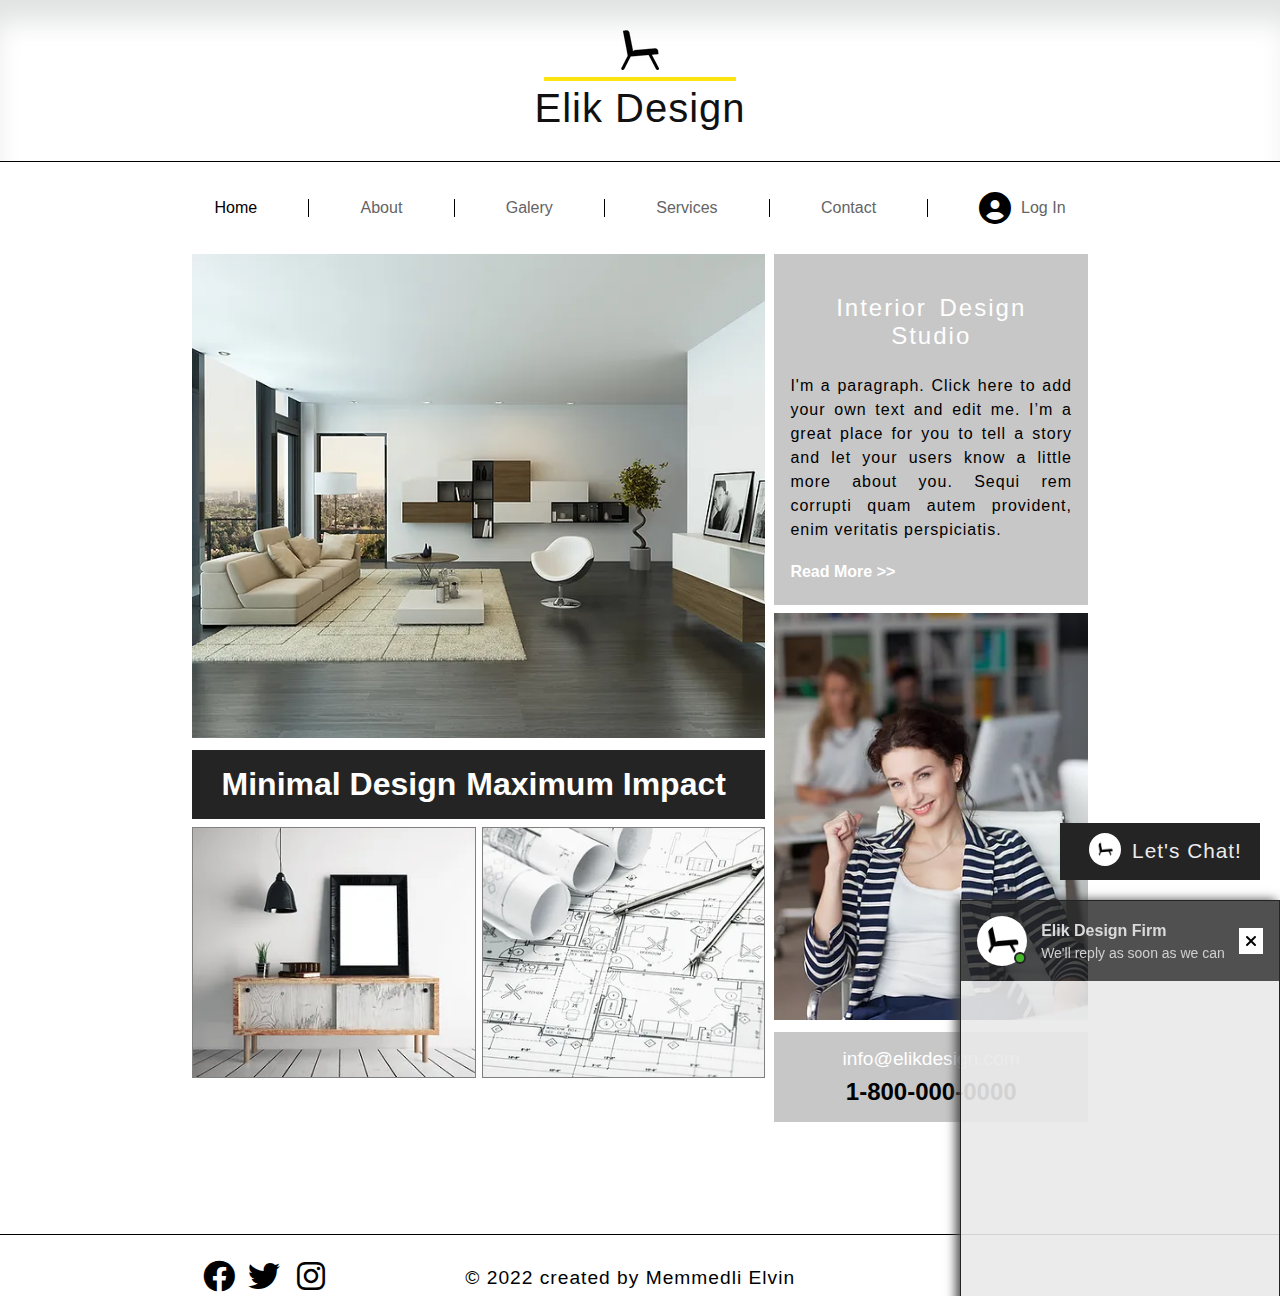
<file: index.html>
<!DOCTYPE html>
<html lang="en">

<head>
    <meta charset="UTF-8">
    <meta http-equiv="X-UA-Compatible" content="IE=edge">
    <meta http-equiv="content-type" content="text/html">
    <meta http-equiv="content-style-type" content="text/css">
    <meta http-equiv="content-script-type" content="text/js">
    <meta http-equiv="content-language" content="EN">
    <meta name="refresh" content="30">
    <meta name="resourche-type" content="document">
    <meta name="document-state" content="dynamic">
    <meta name="author" content="Memmedli Elvin">
    <meta name="copyright" content="Elik Deisgn">
    <meta name="description" content="Elik Design Modern home design can be seen in a home with clean, crisp lines, geometric shapes, and a simple color palette">
    <meta name="keywords" content="design, furniture, house, home, design, interiror"  >
   <meta name="revisit" content="10">
   <meta name="robots" content="all">
    <meta name="viewport" content="width=device-width, initial-scale=1.0">
    <link rel="stylesheet" href="css/style.css">
    <link rel="stylesheet" href="css/all.css">
    <script src="js/main.js" content="text/js"></script>

    <title>Elik Design</title>
</head>

<body>

    <main>

       
    
        <ul id="navformobil">
            <li>
                <a href="login.html"><i class="fa-solid fa-circle-user"></i><span> Log In</span>
                   </a>
            </li>
            <li><a href="index.html">Home</a></li>
            <li><a href="about.html">About</a></li>
            <li><a href="galery.html">Galery</a></li>
            <li><a href="services.html">Services</a></li>
            
            <li>
                <a href="contact.html">Contact</a>
            </li>
            
        </ul>

    

        <i class="fa-solid fa-bars" id="fa-bars" onClick="opennav();"></i>
        <i class="fa-solid fa-xmark topcloseicon" id="topcloseicon" onClick="closenav();"></i>

        <header>
            <div><img src="img/indeximg/0.webp" alt="company-logo"></div>
            <hr>
            <h1><a href="index.html">Elik Design</a>

            </h1>
        </header>


        <nav>
            <ul id="navforpc">
                <li><a href="index.html">Home</a></li>
                <li><a href="about.html">About</a></li>
                <li><a href="galery.html">Galery</a></li>
                <li><a href="services.html">Services</a></li>
                <li>
                    <a href="contact.html">Contact</a>
                </li>
                <li>
                    <a href="login.html"><i class="fa-solid fa-circle-user"></i><span> Log In</span>
                       </a>
                </li>
            </ul>

           
        </nav>




        <section>
            <div>
                <div><img src="img/indeximg/1.webp" alt=""></div>
                <div>
                    <h1>Minimal Design </h1>
                    <h1>Maximum Impact</h1>
                </div>
                <div>
                    <div><img src="img/indeximg/2.webp" alt=""></div>
                    <div><img src="img/indeximg/3.webp" alt=""></div>
                </div>
            </div>


            <div>
                <div>
                    <h2>
                        Interior Design Studio</h2>
                    <p>I'm a paragraph. Click here to add your own text and edit me. I’m a great place for you to tell a story and let your users know a little more about you. Sequi rem corrupti quam autem provident, enim veritatis perspiciatis.</p>
                    <p >Lorem ipsum dolor sit amet consectetur adipisicing elit. Sequi rem corrupti quam autem provident, enim veritatis perspiciatis amet commodi similique suscipit nihil harum earum illo saepe temporibus nobis numquam quibusdam aliquid fuga cumque quae. Inventore dolorum et porro, illum minus ipsa fuga eos, ad repellat eius perspiciatis? </p>
                    
                    <a href="#">Read More >></a>
                </div>
                <div><img src="img/indeximg/4.webp" alt=""></div>
                <div>
                    <p><a href="mailto:memmedlielvindevop@gmail.com">info@elikdesign.com</a></p>
                    <h2>1-800-000-0000</h2>
                </div>

            </div>
        </section>

        <footer>
            <div>
                <div>
                    <a href="https://www.facebook.com" target="_blank"><i class="fa-brands fa-facebook"></i></a>
                    <a href="https://www.twitter.com" target="_blank"><i class="fa-brands fa-twitter"></i>
                <a href="https://www.instagram.com" target="_blank"><i class="fa-brands fa-instagram"></i></a>
                </div>
                <div>
                    <p>&copy 2022 created by Memmedli Elvin</p>
                </div>
            </div>

        </footer>


        



       

    </main>
    <div id="chatbutton" onClick="openchat();">
        <div><img src="img/indeximg/0.webp" alt="logo"></div>
        <span>Let's Chat!</span> 
        
    </div>

    <div id="chatbox">

        <div class="chat-box-head">
            
            <div ><img src="img/indeximg/0.webp" alt="logo"><span></span></div>
                
            
            <div>
                <h6>Elik Design Firm</h6>
                <p>We'll reply as soon as we can</p>
            </div>
                
            
            <i class="fa-solid fa-xmark" onclick="closechat();"></i>
                
        </div >
        
        <div class="chat-box-body">

            <div class="chat-box-body-inner"></div>



        </div>
        
        
        
        <div class="chat-box-footer">
            <div id="smile-text-input">
                <i class="fa-regular fa-face-smile"></i>
                <input type="text"  id= "text-input" placeholder="Type your mesage" onfocus="inputFocus();" onblur="inputBlur();">
            </div>
            <div id="scripka-camera-input">
                
                <span id="file-scripka-span"><input id="file-scripka" type="file" name="file" ><img id="file-scripka-img" 
                    src="icon/attach-file.png" alt="attach-file"></span>
                
               <span id="file-camera-span"><input  id="file-camera" type="file" name="file" ><img id="file-camera-img" src="icon/camera-file.png" alt="camera-file"></span> 
                
               
            </div>

            <img class="send-message-icon" src="icon/send-message-icon.png" alt="send-message-icon" onClick="sendmessage(); ">
        </div>
        
    
    </div>


</body>

</html>
</file>
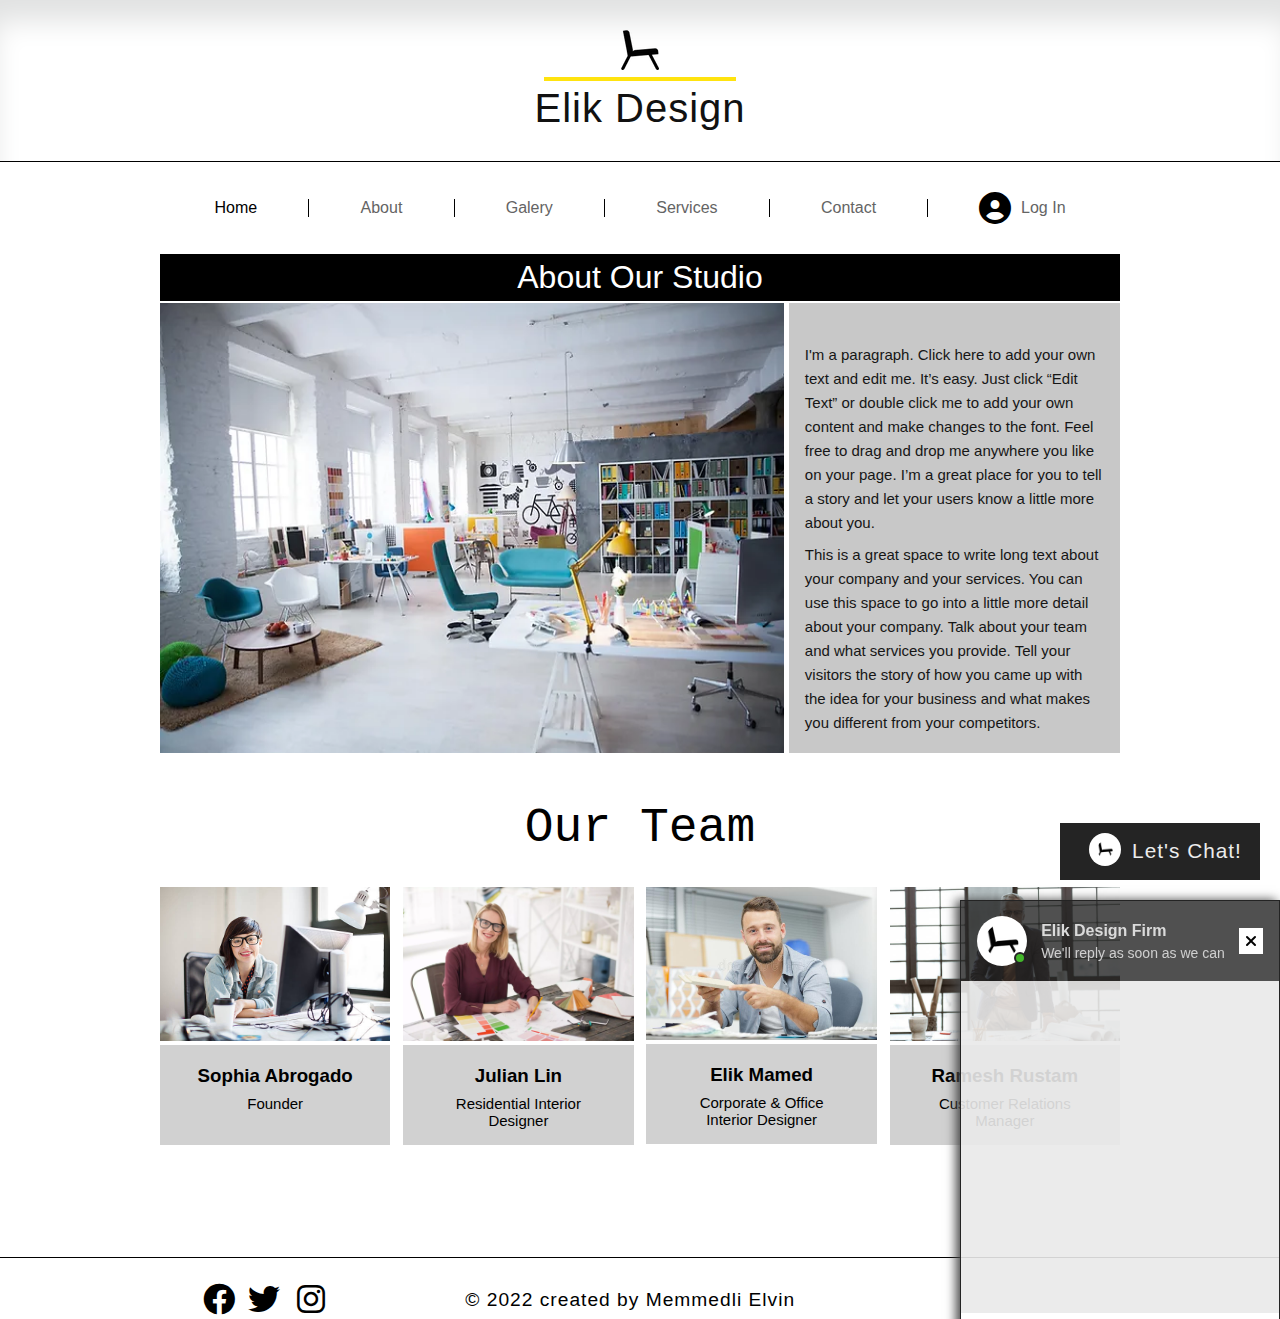
<file: about.html>
<!DOCTYPE html>
<html lang="en">

<head>
    <meta charset="UTF-8">
    <meta http-equiv="X-UA-Compatible" content="IE=edge">
    <meta name="viewport" content="width=device-width, initial-scale=1.0">
    <link rel="stylesheet" href="css/about.css">
    <link rel="stylesheet" href="css/all.css">
    <title>Elik Design</title>
</head>
<body>

    <main>

       
    
        <ul id="navformobil">
            <li>
                <a href="#"><i class="fa-solid fa-circle-user"></i><span> Log In</span>
                   </a>
            </li>
            <li><a href="index.html">Home</a></li>
            <li><a href="index.html">About</a></li>
            <li><a href="galery.html">Galery</a></li>
            <li><a href="services.html">Services</a></li>
            <li>
                <a href="contact.html">Contact</a>
            </li>
            
        </ul>

    

        <i class="fa-solid fa-bars" id="fa-bars" onClick="opennav();"></i>
        <i class="fa-solid fa-xmark topcloseicon" id="topcloseicon" onClick="closenav();"></i>

        <header>
            <div><img src="img/indeximg/0.webp" alt="company-logo"></div>
            <hr>
            <h1><a href="index.html">Elik Design</a>

            </h1>
        </header>


        <nav>
            <ul id="navforpc">
                <li><a href="index.html">Home</a></li>
                <li><a href="about.html">About</a></li>
                <li><a href="galery.html">Galery</a></li>
                <li><a href="services.html">Services</a></li>
                <li>
                    <a href="contact.html">Contact</a>
                </li>
                <li>
                    <a href="#"><i class="fa-solid fa-circle-user"></i><span> Log In</span>
                       </a>
                </li>
            </ul>

           
        </nav>


<section >
    <div id="about-header-text"><h1>About Our Studio</h1></div>
    
    <div id="about-img-text">
        <div><img src="img/aboutimg/about-img1.webp" alt="img"></div>
        <div>
            <p>
        I'm a paragraph. Click here to add your own text and edit me. It’s easy. Just click “Edit Text” or double click me to add your own content and make changes to the font. Feel free to drag and drop me anywhere you like on your page. I’m a great place for you to tell a story and let your users know a little more about you.</p>
        <p>This is a great space to write long text about your company and your services. You can use this space to go into a little more detail about your company. Talk about your team and what services you provide. Tell your visitors the story of how you came up with the idea for your business and what makes you different from your competitors. </p>
    </div>
    </div>
</section>

<section>
    <h1>Our Team</h1>

    <div>
        <div><img src="img/aboutimg/workers1.jpg" alt="">
            <figcaption><h3>Sophia Abrogado</h3><p>Founder</p>
            </figcaption></div>
    <div><img src="img/aboutimg/workers3.webp" alt="">
        <figcaption><h3>Julian Lin</h3><p>Residential Interior Designer</p></figcaption></div>
    <div><img src="img/aboutimg/workers4.jpg" alt="">
        <figcaption><h3>Elik Mamed</h3><p>Corporate & Office Interior Designer</p></figcaption></div>
    <div><img src="img/aboutimg/workers6.jpg" alt="">
        <figcaption><h3>Ramesh Rustam</h3><p>Customer Relations Manager</p></figcaption></div>
</div>
    
</section>

        

        <footer>
            <div>
                <div>
                    <a href="https://www.facebook.com" target="_blank"><i class="fa-brands fa-facebook"></i></a>
                    <a href="https://www.twitter.com" target="_blank"><i class="fa-brands fa-twitter"></i>
                <a href="https://www.instagram.com" target="_blank"><i class="fa-brands fa-instagram"></i></a>
                </div>
                <div>
                    <p>&copy 2022 created by Memmedli Elvin</p>
                </div>
            </div>

        </footer>


        



       

    </main>
    <div id="chatbutton" onClick="openchat();">
        <div><img src="img/indeximg/0.webp" alt="logo"></div>
        <span>Let's Chat!</span> 
        
    </div>

    <div id="chatbox">

        <div class="chat-box-head">
            
            <div ><img src="img/indeximg/0.webp" alt="logo"><span></span></div>
                
            
            <div>
                <h6>Elik Design Firm</h6>
                <p>We'll reply as soon as we can</p>
            </div>
                
            
            <i class="fa-solid fa-xmark" onclick="closechat();"></i>
                
        </div >
        
        <div class="chat-box-body"></div>
        
        
        
        <div class="chat-box-footer">
            <div id="smile-text-input">
                <i class="fa-regular fa-face-smile"></i>
                <input type="text"  id= "text-input" placeholder="Type your mesage" onfocus="inputFocus();" >
            </div>
            <div id="scripka-camera-input">
                
                <span id="file-scripka-span"><input id="file-scripka" type="file" name="file" ><img id="file-scripka-img" 
                    src="icon/attach-file.png" alt="attach-file"></span>
                
               <span id="file-camera-span"><input  id="file-camera" type="file" name="file" ><img id="file-camera-img" src="icon/camera-file.png" alt="camera-file"></span> 
                
               
            </div>

            <img class="send-message-icon" src="icon/send-message-icon.png" alt="send-message-icon" onClick="sendmessage(); ">
        </div>
        
    
    </div>

<script>

function opennav(){

    
    document.getElementById("navformobil").style.transition="all 0.5s ease";
    document.getElementById("navformobil").style.right="0";
    
    
    document.getElementById("fa-bars").style.display="none";
    document.getElementById("topcloseicon").style.display="block";
    

    

}
function closenav(){

    document.getElementById("navformobil").style.transition="all 0.5s ease";
    document.getElementById("navformobil").style.right="-100%";
document.getElementById("fa-bars").style.display="block";
document.getElementById("topcloseicon").style.display="none";


}

function openchat(){
    document.getElementById("chatbox").style.transition="all 0.5s ease";
    document.getElementById("chatbox").style.bottom="0";




}


function closechat(){

    document.getElementById("chatbox").style.transition="all 0.5s ease";
    document.getElementById("chatbox").style.bottom="-100%";
   




}


 function inputFocus(){

    
    document.querySelector(".send-message-icon").style.display="block";

    document.querySelector("#file-camera-img ").style.display="none";
    document.querySelector("#file-scripka-img ").style.display="none";

   
    


 }




function sendmessage(){

mesaginput=document.querySelector("#text-input").value;
document.querySelector(".chat-box-body").innerHTML=mesaginput;
mesaginput=0;

}





</script>
</body>

</html>
</file>
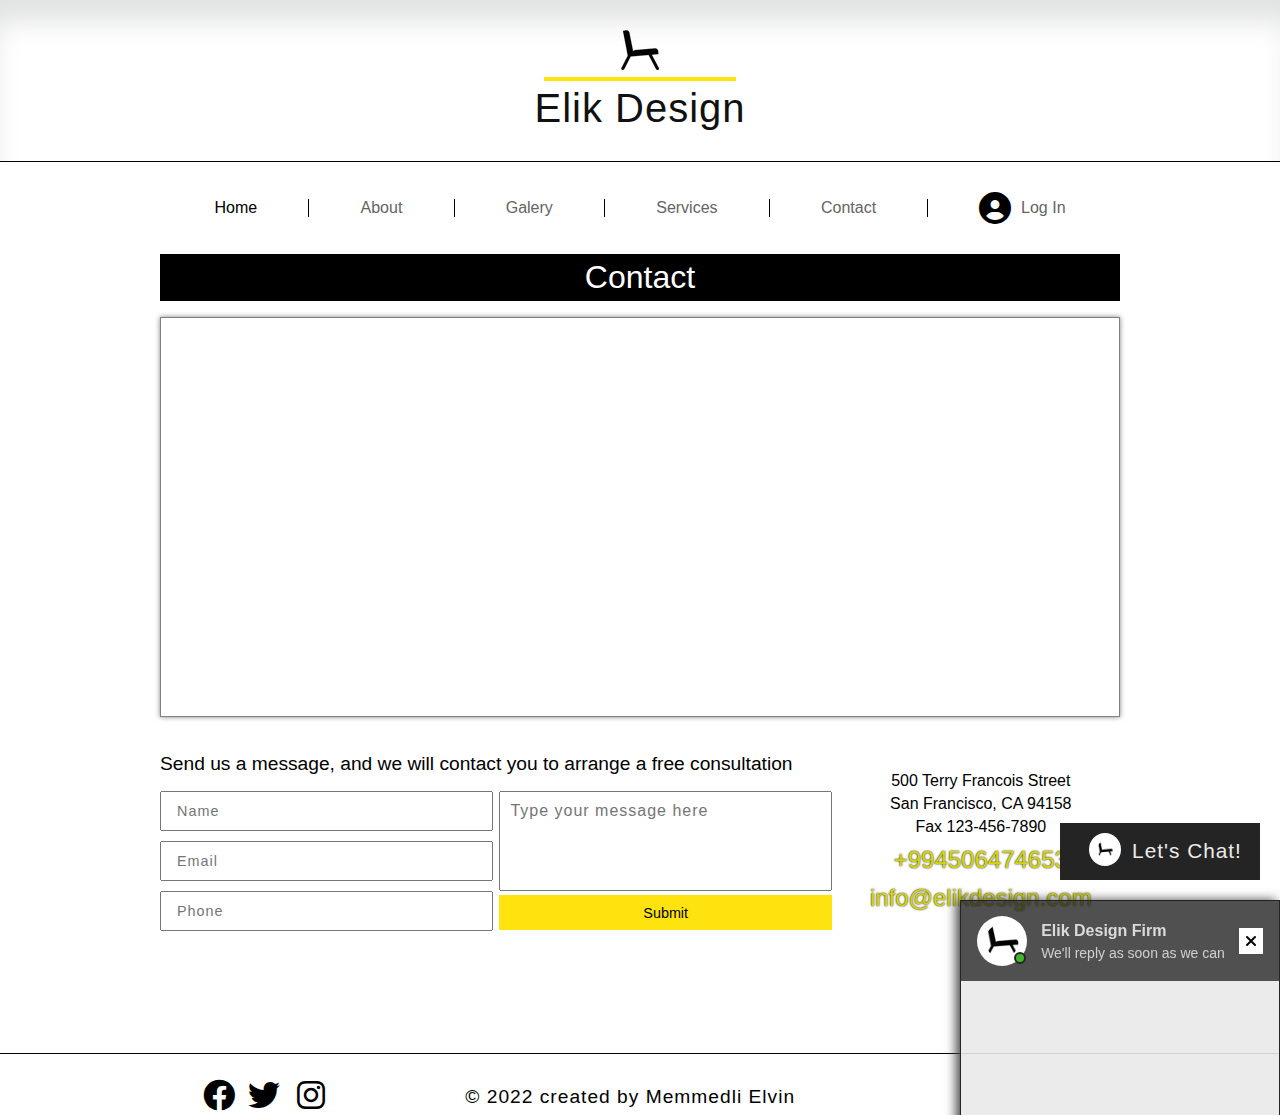
<file: contact.html>
<!DOCTYPE html>
<html lang="en">

<head>
    <meta charset="UTF-8">
    <meta http-equiv="X-UA-Compatible" content="IE=edge">
    <meta name="viewport" content="width=device-width, initial-scale=1.0">
    <link rel="stylesheet" href="css/contact.css">
    <link rel="stylesheet" href="css/all.css">
    <script src="js/main.js" content="text/js"></script>
    <title>Elik Design</title>
</head>
<body>

    <main>

       
    
        <ul id="navformobil">
            <li>
                <a href="login.html"><i class="fa-solid fa-circle-user"></i><span> Log In</span>
                   </a>
            </li>
            <li><a href="index.html">Home</a></li>
            <li><a href="index.html">About</a></li>
            <li><a href="galery.html">Galery</a></li>
            <li><a href="services.html">Services</a></li>
            <li>
                <a href="contact.html">Contact</a>
            </li>
            
        </ul>

    

        <i class="fa-solid fa-bars" id="fa-bars" onClick="opennav();"></i>
        <i class="fa-solid fa-xmark topcloseicon" id="topcloseicon" onClick="closenav();"></i>

        <header>
            <div><img src="img/indeximg/0.webp" alt="company-logo"></div>
            <hr>
            <h1><a href="index.html">Elik Design</a>

            </h1>
        </header>


        <nav>
            <ul id="navforpc">
                <li><a href="index.html">Home</a></li>
                <li><a href="about.html">About</a></li>
                <li><a href="galery.html">Galery</a></li>
                <li><a href="services.html">Services</a></li>
                <li>
                    <a href="contact.html">Contact</a>
                </li>
                <li>
                    <a href="login.html"><i class="fa-solid fa-circle-user"></i><span> Log In</span>
                       </a>
                </li>
            </ul>

           
        </nav>

       <section id="section-map">
        <h1>Contact</h1>
        <div id="contact-map">
            <iframe src="https://www.google.com/maps/embed?pb=!1m14!1m12!1m3!1d13136976.84515076!2d-96.1604664375!3d36.4993503652195!2m3!1f0!2f0!3f0!3m2!1i1024!2i768!4f13.1!5e0!3m2!1sen!2s!4v1668612157253!5m2!1sen!2s"  allowfullscreen="" loading="lazy" referrerpolicy="no-referrer-when-downgrade">
            </iframe>
        </div>
    </section>
        

<section id="section-contac-us">
    
    <div class="form-container"> 
     <p>Send us a message, and we will contact you to arrange a free consultation</p>
     <form action="#" method="post" autocomplete="off">
         <div>
             <input type="text" name="name" id="name" placeholder="Name" required>
             <input type="email" name="email" id="Email" placeholder="Email" required>
             <input type="tel" name="tel" id="Phone" placeholder="Phone" required>
         </div>
         <div>
             <textarea name="about" id="textarea" placeholder="Type your message here"></textarea>
             <input type="submit" value="Submit">

         </div>

     </form>
    </div>
    
        <div class="adress-container">

            <p>500 Terry Francois Street</p>
            <p>San Francisco, CA 94158</p>
            <p>Fax 123-456-7890</p>
            <p><a href="tel:+994554576162">+994506474653</a></p>
           <p> <a href="mailto:memmedlielvindevop@gmail.com">info@elikdesign.com</a></p>
        </div>
        
 
 </section>

       








        <footer>
            <div>
                <div>
                    <a href="https://www.facebook.com" target="_blank"><i class="fa-brands fa-facebook"></i></a>
                    <a href="https://www.twitter.com" target="_blank"><i class="fa-brands fa-twitter"></i>
                <a href="https://www.instagram.com" target="_blank"><i class="fa-brands fa-instagram"></i></a>
                </div>
                <div>
                    <p>&copy 2022 created by Memmedli Elvin</p>
                </div>
            </div>

        </footer>


        



       

    </main>
    <div id="chatbutton" onClick="openchat();">
        <div><img src="img/indeximg/0.webp" alt="logo"></div>
        <span>Let's Chat!</span> 
        
    </div>

    <div id="chatbox">

        <div class="chat-box-head">
            
            <div ><img src="img/indeximg/0.webp" alt="logo"><span></span></div>
                
            
            <div>
                <h6>Elik Design Firm</h6>
                <p>We'll reply as soon as we can</p>
            </div>
                
            
            <i class="fa-solid fa-xmark" onclick="closechat();"></i>
                
        </div >
        
        <div class="chat-box-body"></div>
        
        
        
        <div class="chat-box-footer">
            <div id="smile-text-input">
                <i class="fa-regular fa-face-smile"></i>
                <input type="text"  id= "text-input" placeholder="Type your mesage" onfocus="inputFocus();" >
            </div>
            <div id="scripka-camera-input">
                
                <span id="file-scripka-span"><input id="file-scripka" type="file" name="file" ><img id="file-scripka-img" 
                    src="icon/attach-file.png" alt="attach-file"></span>
                
               <span id="file-camera-span"><input  id="file-camera" type="file" name="file" ><img id="file-camera-img" src="icon/camera-file.png" alt="camera-file"></span> 
                
               
            </div>

            <img class="send-message-icon" src="icon/send-message-icon.png" alt="send-message-icon" onClick="sendmessage(); ">
        </div>
        
    
    </div>

<script>




</script>
</body>

</html>
</file>
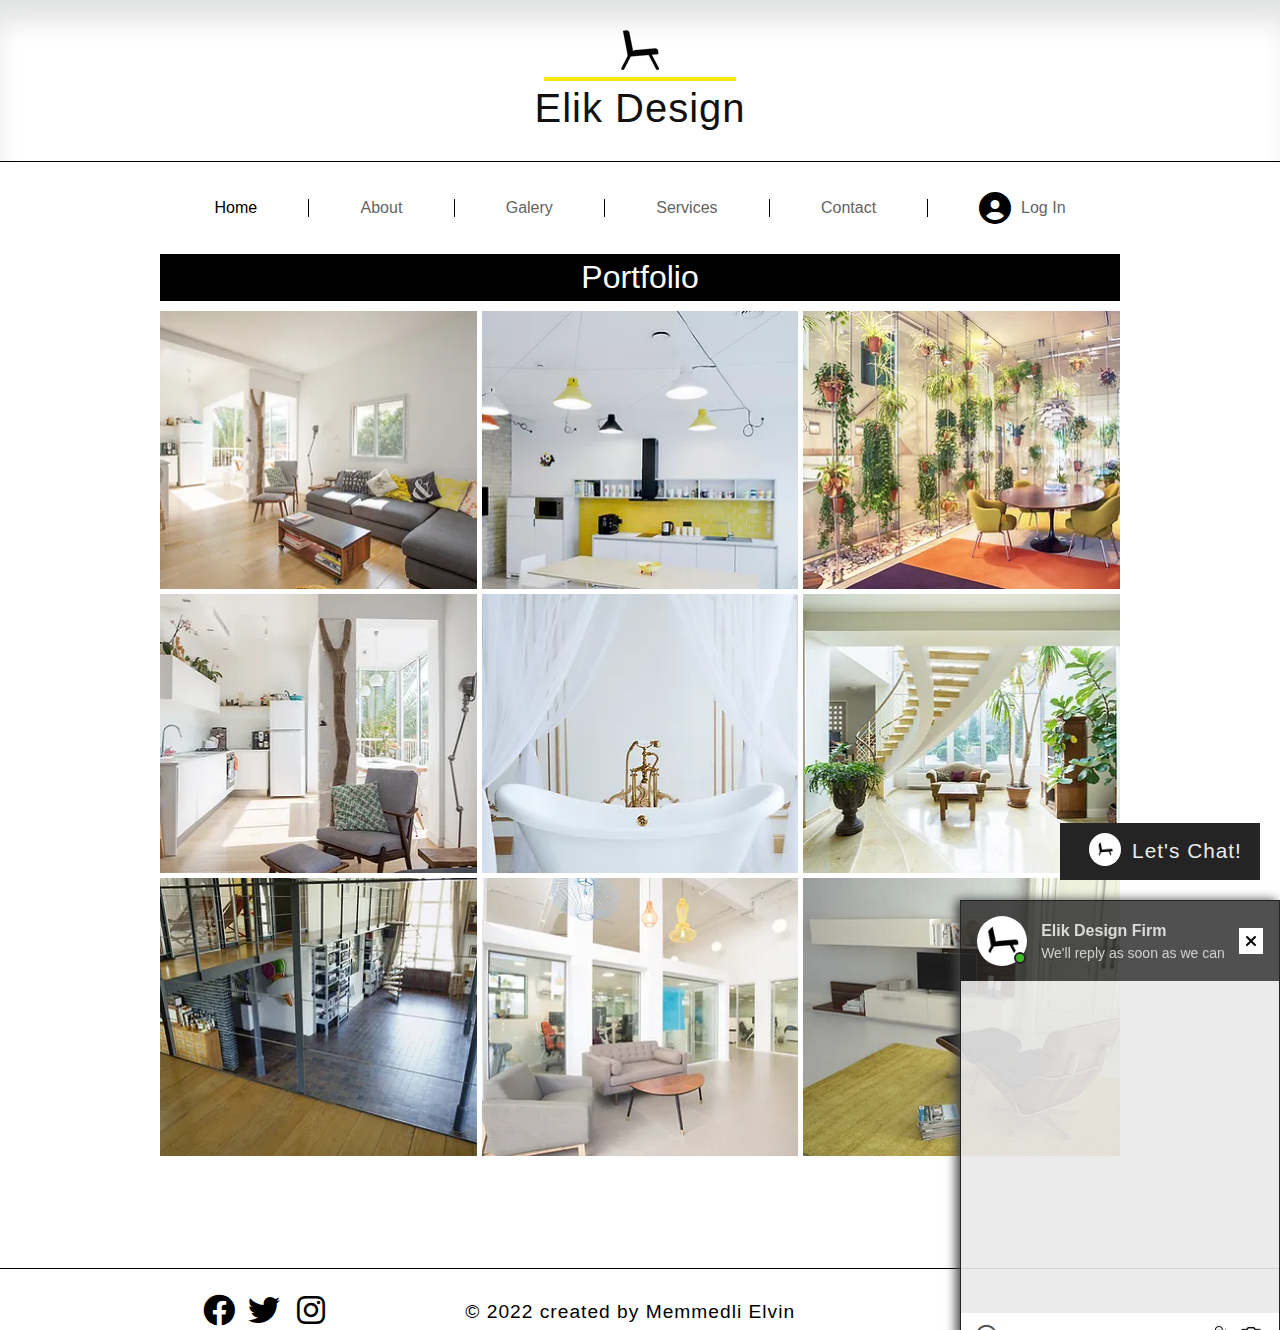
<file: galery.html>
<!DOCTYPE html>
<html lang="en">

<head>
    <meta charset="UTF-8">
    <meta http-equiv="X-UA-Compatible" content="IE=edge">
    <meta name="viewport" content="width=device-width, initial-scale=1.0">
    <link rel="stylesheet" href="css/galery.css">
    <link rel="stylesheet" href="css/all.css">
    <title>Elik Design</title>
</head>

<body>

    <main>

       
    
        <ul id="navformobil">
            <li>
                <a href="#"><i class="fa-solid fa-circle-user"></i><span> Log In</span>
                   </a>
            </li>
            <li><a href="index.html">Home</a></li>
            <li><a href="about.html">About</a></li>
            <li><a href="galery.html">Galery</a></li>
            <li><a href="services.html">Services</a></li>
            <li>
                <a href="contact.html">Contact</a>
            </li>
            
        </ul>

    

        <i class="fa-solid fa-bars" id="fa-bars" onClick="opennav();"></i>
        <i class="fa-solid fa-xmark topcloseicon" id="topcloseicon" onClick="closenav();"></i>

        <header>
            <div><img src="img/indeximg/0.webp" alt="company-logo"></div>
            <hr>
            <h1><a href="index.html">Elik Design</a>

            </h1>
        </header>


        <nav>
            <ul id="navforpc">
                <li><a href="index.html">Home</a></li>
                <li><a href="about.html">About</a></li>
                <li><a href="galery.html">Galery</a></li>
                <li><a href="services.html">Services</a></li>
                <li>
                    <a href="contact.html">Contact</a>
                </li>
                <li>
                    <a href="#"><i class="fa-solid fa-circle-user"></i><span> Log In</span>
                       </a>
                </li>
            </ul>

           
        </nav>


<section>

    <h1>Portfolio</h1>
    <div>
        <div><img src="img/galery/galery-first-img.webp" alt="galery-img"><span>Project 1<br><br>descripe your image here</span></div>
        <div><img src="img/galery/galery-2img.webp" alt="galery-img"><span>Project 2<br><br>descripe your image here</span></div>
        <div><img src="img/galery/galery-3img.webp" alt="galery-img"><span>Project 3<br><br>descripe your image here</span></div>
        <div><img src="img/galery/galery-4img.webp" alt="galery-img"><span>Project 4<br><br>descripe your image here</span></div>
        <div><img src="img/galery/galery-5img.webp" alt="galery-img"><span>Project 5<br><br>descripe your image here</span></div>
        <div><img src="img/galery/galery-6img.webp" alt="galery-img"><span>Project 6<br><br>descripe your image here</span></div>
        <div><img src="img/galery/galery-7img.webp" alt="galery-img"><span>Project 7<br><br>descripe your image here</span></div>
        <div><img src="img/galery/galery-8img.webp" alt="galery-img"><span>Project 8<br><br>descripe your image here</span></div>
        <div><img src="img/galery/galery-9img.webp" alt="galery-img"><span>Project 9<br><br>descripe your image here</span></div>
    </div>


</section>

        

        <footer>
            <div>
                <div>
                    <a href="https://www.facebook.com" target="_blank"><i class="fa-brands fa-facebook"></i></a>
                    <a href="https://www.twitter.com" target="_blank"><i class="fa-brands fa-twitter"></i>
                <a href="https://www.instagram.com" target="_blank"><i class="fa-brands fa-instagram"></i></a>
                </div>
                <div>
                    <p>&copy 2022 created by Memmedli Elvin</p>
                </div>
            </div>

        </footer>


        



       

    </main>
    <div id="chatbutton" onClick="openchat();">
        <div><img src="img/indeximg/0.webp" alt="logo"></div>
        <span>Let's Chat!</span> 
        
    </div>

    <div id="chatbox">

        <div class="chat-box-head">
            
            <div ><img src="img/indeximg/0.webp" alt="logo"><span></span></div>
                
            
            <div>
                <h6>Elik Design Firm</h6>
                <p>We'll reply as soon as we can</p>
            </div>
                
            
            <i class="fa-solid fa-xmark" onclick="closechat();"></i>
                
        </div >
        
        <div class="chat-box-body"></div>
        
        
        
        <div class="chat-box-footer">
            <div id="smile-text-input">
                <i class="fa-regular fa-face-smile"></i>
                <input type="text"  id= "text-input" placeholder="Type your mesage" onfocus="inputFocus();" >
            </div>
            <div id="scripka-camera-input">
                
                <span id="file-scripka-span"><input id="file-scripka" type="file" name="file" ><img id="file-scripka-img" 
                    src="icon/attach-file.png" alt="attach-file"></span>
                
               <span id="file-camera-span"><input  id="file-camera" type="file" name="file" ><img id="file-camera-img" src="icon/camera-file.png" alt="camera-file"></span> 
                
               
            </div>

            <img class="send-message-icon" src="icon/send-message-icon.png" alt="send-message-icon" onClick="sendmessage(); ">
        </div>
        
    
    </div>

<script>

function opennav(){

    
    document.getElementById("navformobil").style.transition="all 0.5s ease";
    document.getElementById("navformobil").style.right="0";
    
    
    document.getElementById("fa-bars").style.display="none";
    document.getElementById("topcloseicon").style.display="block";
    

    

}
function closenav(){

    document.getElementById("navformobil").style.transition="all 0.5s ease";
    document.getElementById("navformobil").style.right="-100%";
document.getElementById("fa-bars").style.display="block";
document.getElementById("topcloseicon").style.display="none";


}

function openchat(){
    document.getElementById("chatbox").style.transition="all 0.5s ease";
    document.getElementById("chatbox").style.bottom="0";




}


function closechat(){

    document.getElementById("chatbox").style.transition="all 0.5s ease";
    document.getElementById("chatbox").style.bottom="-100%";
   




}


 function inputFocus(){

    
    document.querySelector(".send-message-icon").style.display="block";

    document.querySelector("#file-camera-img ").style.display="none";
    document.querySelector("#file-scripka-img ").style.display="none";

   
    


 }




function sendmessage(){

mesaginput=document.querySelector("#text-input").value;
document.querySelector(".chat-box-body").innerHTML=mesaginput;
mesaginput=0;

}





</script>
</body>

</html>
</file>
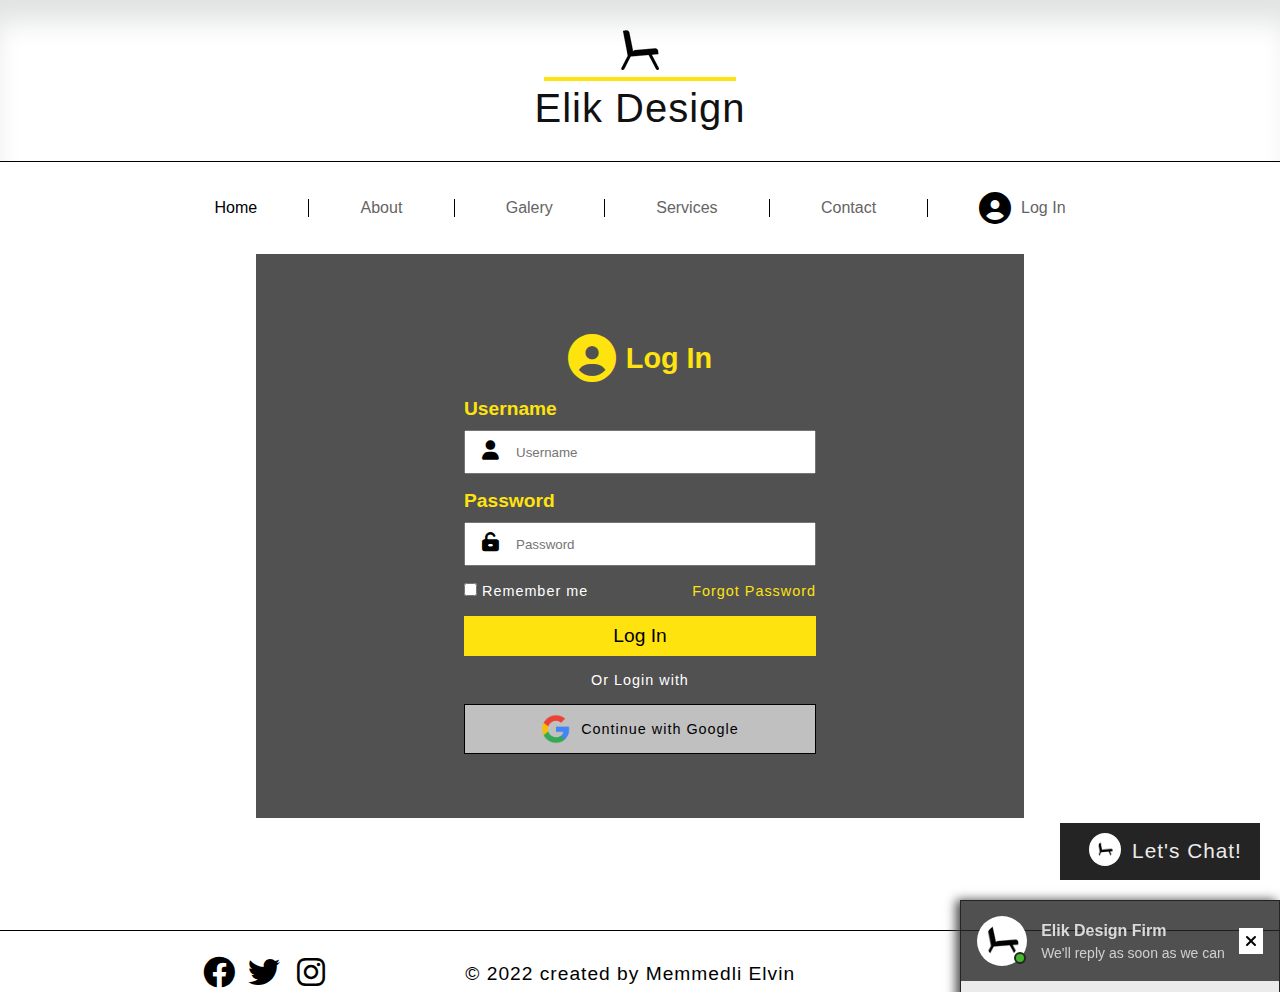
<file: login.html>
<!DOCTYPE html>
<html lang="en">

<head>
    <meta charset="UTF-8">
    <meta http-equiv="X-UA-Compatible" content="IE=edge">
    <meta name="viewport" content="width=device-width, initial-scale=1.0">
    <link rel="stylesheet" href="css/login.css">
    <link rel="stylesheet" href="css/all.css">
    <script src="js/main.js" content="text/js"></script>
    <title>Elik Design</title>
</head>

<body>

    <main>

       
    
        <ul id="navformobil">
            <li>
                <a href="login.html"><i class="fa-solid fa-circle-user"></i><span> Log In</span>
                   </a>
            </li>
            <li><a href="index.html">Home</a></li>
            <li><a href="about.html">About</a></li>
            <li><a href="galery.html">Galery</a></li>
            <li><a href="services.html">Services</a></li>
            
            <li>
                <a href="contact.html">Contact</a>
            </li>
            
        </ul>

    

        <i class="fa-solid fa-bars" id="fa-bars" onClick="opennav();"></i>
        <i class="fa-solid fa-xmark topcloseicon" id="topcloseicon" onClick="closenav();"></i>

        <header>
            <div><img src="img/indeximg/0.webp" alt="company-logo"></div>
            <hr>
            <h1><a href="index.html">Elik Design</a>

            </h1>
        </header>


        <nav>
            <ul id="navforpc">
                <li><a href="index.html">Home</a></li>
                <li><a href="about.html">About</a></li>
                <li><a href="galery.html">Galery</a></li>
                <li><a href="services.html">Services</a></li>
                <li>
                    <a href="contact.html">Contact</a>
                </li>
                <li>
                    <a href="login.html"><i class="fa-solid fa-circle-user"></i><span> Log In</span>
                       </a>
                </li>
            </ul>

           
        </nav>

        <section >
            

            <form action="#" method="post" autocomplete="off" enctype="multipart/form-data">
            
                <div class="login"><a href="login.html"><i class="fa-solid fa-circle-user"></i><span> Log In</span>
                </a></div>
               
                <div class="username">
                    <label for="username">Username</label><br>
                    <input type="text" name="username" id="username" placeholder="Username" minlength="3" maxlength="12" required> 
                    <i class="fa-solid fa-user"></i>
                </div>
                
                <div class="password">
                    <label for="password">Password</label><br>
                    <input type="password" name="password" id="password" placeholder="Password" minlength="4" maxlength="12"  required > 
                    <i class="fa-solid fa-unlock-keyhole"></i>
                    <i class="fa-solid fa-eye"></i>
                    <i class="fa-solid fa-eye-slash"></i>
                </div>

                <div class="checkbox">
                    <label for="checkbox"><input type="checkbox" name="checkbox" id="checkbox"><span>Remember me</span></label>
                    <p><a href="#">Forgot Password</a></p>
                </div>
               
                <div class="submit"><input type="submit" name="submit" id="password" value="Log In"> </div>
                
                <div class="or"><p>Or Login with</p></div>
                
                    <div class="google"><a href="https://www.google.com"><img src="img/login/google-icon.png" alt="google">
                       Continue with Google</a></div>

            </form>


        </section>



       

        <footer>
            <div>
                <div>
                    <a href="https://www.facebook.com" target="_blank"><i class="fa-brands fa-facebook"></i></a>
                    <a href="https://www.twitter.com" target="_blank"><i class="fa-brands fa-twitter"></i>
                <a href="https://www.instagram.com" target="_blank"><i class="fa-brands fa-instagram"></i></a>
                </div>
                <div>
                    <p>&copy 2022 created by Memmedli Elvin</p>
                </div>
            </div>

        </footer>


        



       

    </main>
    <div id="chatbutton" onClick="openchat();">
        <div><img src="img/indeximg/0.webp" alt="logo"></div>
        <span>Let's Chat!</span> 
        
    </div>

    <div id="chatbox">

        <div class="chat-box-head">
            
            <div ><img src="img/indeximg/0.webp" alt="logo"><span></span></div>
                
            
            <div>
                <h6>Elik Design Firm</h6>
                <p>We'll reply as soon as we can</p>
            </div>
                
            
            <i class="fa-solid fa-xmark" onclick="closechat();"></i>
                
        </div >
        
        <div class="chat-box-body"></div>
        
        
        
        <div class="chat-box-footer">
            <div id="smile-text-input">
                <i class="fa-regular fa-face-smile"></i>
                <input type="text"  id= "text-input" placeholder="Type your mesage" onfocus="inputFocus();" >
            </div>
            <div id="scripka-camera-input">
                
                <span id="file-scripka-span"><input id="file-scripka" type="file" name="file" ><img id="file-scripka-img" 
                    src="icon/attach-file.png" alt="attach-file"></span>
                
               <span id="file-camera-span"><input  id="file-camera" type="file" name="file" ><img id="file-camera-img" src="icon/camera-file.png" alt="camera-file"></span> 
                
               
            </div>

            <img class="send-message-icon" src="icon/send-message-icon.png" alt="send-message-icon" onClick="sendmessage(); ">
        </div>
        
    
    </div>


</body>

</html>
</file>
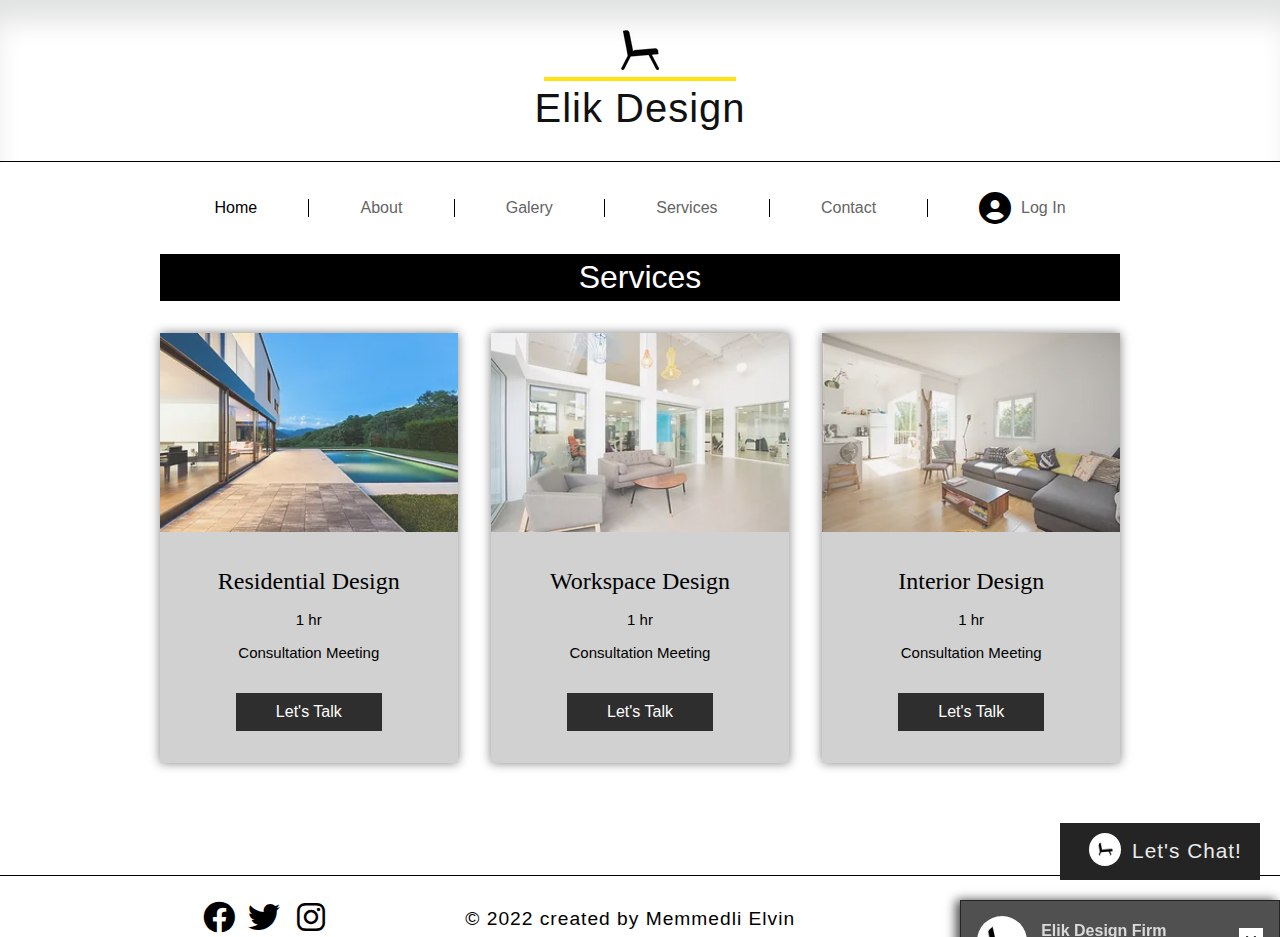
<file: services.html>
<!DOCTYPE html>
<html lang="en">

<head>
    <meta charset="UTF-8">
    <meta http-equiv="X-UA-Compatible" content="IE=edge">
    <meta name="viewport" content="width=device-width, initial-scale=1.0">
    <link rel="stylesheet" href="css/services.css">
    <link rel="stylesheet" href="css/all.css">
    <title>Elik Design</title>
</head>
<body>

    <main>

       
    
        <ul id="navformobil">
            <li>
                <a href="#"><i class="fa-solid fa-circle-user"></i><span> Log In</span>
                   </a>
            </li>
            <li><a href="index.html">Home</a></li>
            <li><a href="index.html">About</a></li>
            <li><a href="galery.html">Galery</a></li>
            <li><a href="services.html">Services</a></li>
            <li>
                <a href="contact.html">Contact</a>
            </li>
            
        </ul>

    

        <i class="fa-solid fa-bars" id="fa-bars" onClick="opennav();"></i>
        <i class="fa-solid fa-xmark topcloseicon" id="topcloseicon" onClick="closenav();"></i>

        <header>
            <div><img src="img/indeximg/0.webp" alt="company-logo"></div>
            <hr>
            <h1><a href="index.html">Elik Design</a>

            </h1>
        </header>


        <nav>
            <ul id="navforpc">
                <li><a href="index.html">Home</a></li>
                <li><a href="about.html">About</a></li>
                <li><a href="galery.html">Galery</a></li>
                <li><a href="services.html">Services</a></li>
                <li>
                    <a href="contact.html">Contact</a>
                </li>
                <li>
                    <a href="#"><i class="fa-solid fa-circle-user"></i><span> Log In</span>
                       </a>
                </li>
            </ul>

           
        </nav>


<section>
    <h1>Services</h1>
    <div>

        <div>
            <img src="img/services/servicesimg1.webp" alt="img">
            <h2>Residential Design</h2>
            <p>1 hr</p>
            <p>Consultation Meeting</p>
            <a href="#">Let's Talk</a>


        </div>
        <div>
            <img src="img/services/servicesimg2.webp" alt="img">
            <h2>Workspace Design</h2>
            <p>1 hr</p>
            <p>Consultation Meeting</p>
            <a href="#">Let's Talk</a>


        </div>
        <div>
            <img src="img/services/servicesimg3.webp" alt="img">
            <h2>Interior Design</h2>
            <p>1 hr</p>
            <p>Consultation Meeting</p>
            <a href="#">Let's Talk</a>


        </div>







    </div>
    
    

    </section>


        

        <footer>
            <div>
                <div>
                    <a href="https://www.facebook.com" target="_blank"><i class="fa-brands fa-facebook"></i></a>
                    <a href="https://www.twitter.com" target="_blank"><i class="fa-brands fa-twitter"></i>
                <a href="https://www.instagram.com" target="_blank"><i class="fa-brands fa-instagram"></i></a>
                </div>
                <div>
                    <p>&copy 2022 created by Memmedli Elvin</p>
                </div>
            </div>

        </footer>


        



       

    </main>
    <div id="chatbutton" onClick="openchat();">
        <div><img src="img/indeximg/0.webp" alt="logo"></div>
        <span>Let's Chat!</span> 
        
    </div>

    <div id="chatbox">

        <div class="chat-box-head">
            
            <div ><img src="img/indeximg/0.webp" alt="logo"><span></span></div>
                
            
            <div>
                <h6>Elik Design Firm</h6>
                <p>We'll reply as soon as we can</p>
            </div>
                
            
            <i class="fa-solid fa-xmark" onclick="closechat();"></i>
                
        </div >
        
        <div class="chat-box-body"></div>
        
        
        
        <div class="chat-box-footer">
            <div id="smile-text-input">
                <i class="fa-regular fa-face-smile"></i>
                <input type="text"  id= "text-input" placeholder="Type your mesage" onfocus="inputFocus();" >
            </div>
            <div id="scripka-camera-input">
                
                <span id="file-scripka-span"><input id="file-scripka" type="file" name="file" ><img id="file-scripka-img" 
                    src="icon/attach-file.png" alt="attach-file"></span>
                
               <span id="file-camera-span"><input  id="file-camera" type="file" name="file" ><img id="file-camera-img" src="icon/camera-file.png" alt="camera-file"></span> 
                
               
            </div>

            <img class="send-message-icon" src="icon/send-message-icon.png" alt="send-message-icon" onClick="sendmessage(); ">
        </div>
        
    
    </div>

<script>

function opennav(){

    
    document.getElementById("navformobil").style.transition="all 0.5s ease";
    document.getElementById("navformobil").style.right="0";
    
    
    document.getElementById("fa-bars").style.display="none";
    document.getElementById("topcloseicon").style.display="block";
    

    

}
function closenav(){

    document.getElementById("navformobil").style.transition="all 0.5s ease";
    document.getElementById("navformobil").style.right="-100%";
document.getElementById("fa-bars").style.display="block";
document.getElementById("topcloseicon").style.display="none";


}

function openchat(){
    document.getElementById("chatbox").style.transition="all 0.5s ease";
    document.getElementById("chatbox").style.bottom="0";




}


function closechat(){

    document.getElementById("chatbox").style.transition="all 0.5s ease";
    document.getElementById("chatbox").style.bottom="-100%";
   




}


 function inputFocus(){

    
    document.querySelector(".send-message-icon").style.display="block";

    document.querySelector("#file-camera-img ").style.display="none";
    document.querySelector("#file-scripka-img ").style.display="none";

   
    


 }




function sendmessage(){

mesaginput=document.querySelector("#text-input").value;
document.querySelector(".chat-box-body").innerHTML=mesaginput;
mesaginput=0;

}





</script>
</body>

</html>
</file>
<file: css/style.css>
@media screen and (min-width: 768px) {
  main {
    width: 100%;
  }
  main .fa-bars {
    display: none;
  }
  main .topcloseicon {
    display: none;
  }
  main #navformobil {
    display: none;
  }
  main header {
    width: 100%;
    padding: 3em 0;
    text-align: center;
    font-size: 10px;
    border-bottom: 1px solid black;
    box-shadow: 2px 29px 28px -8px #e1e2e2 inset;
  }
  main header hr {
    width: 15%;
    margin: 0.5em auto;
    border: 2px solid #ffe30f;
  }
  main header h1 a {
    font-family: "Franklin Gothic Medium", "Arial Narrow", Arial, sans-serif;
    text-decoration: none;
    display: block;
    font-size: 2em;
    font-weight: lighter;
    letter-spacing: 1px;
    color: rgb(17, 17, 17);
  }
  main nav {
    width: 100%;
    margin: 0 auto;
    font-size: 10px;
  }
  main nav ul {
    width: 100%;
    list-style: none;
    display: flex;
    justify-content: center;
    align-items: center;
    margin: 3em 0;
  }
  main nav ul li a {
    font-family: arial;
    font-size: 1.6em;
    text-decoration: none;
    display: block;
    color: rgb(100, 100, 100);
    padding: 0 3.2em;
    transition: all 0.6s;
  }
  main nav ul li:not(:last-child) {
    border-right: 1px solid black;
    text-align: center;
  }
  main nav ul li:not(:first-child) a:hover {
    color: black;
  }
  main nav ul li:first-child a {
    color: black;
  }
  main nav ul li:last-child a {
    display: flex;
    justify-content: center;
    align-items: center;
  }
  main nav ul li:last-child a i {
    font-size: 2em;
    margin-right: 0.3em;
    color: black;
  }
  main footer {
    width: 100%;
    padding: 0 1rem;
    border-top: 1px solid black;
    margin-top: 7rem;
    padding-top: 1.5rem;
  }
  main footer > div {
    width: 70%;
    margin: auto;
    display: flex;
    justify-content: center;
    align-items: center;
  }
  main footer > div div:first-child {
    width: 30%;
  }
  main footer > div div:first-child a {
    font-size: 2rem;
    color: black;
    margin-right: 0.5rem;
    transition: all 0.6s;
  }
  main footer > div div:first-child a:hover {
    color: rgb(63, 63, 63);
  }
  main footer > div div:last-child {
    width: 70%;
  }
  main footer > div div:last-child p {
    font-size: 1.2rem;
    word-break: 4px;
    letter-spacing: 1px;
  }
  #chatbutton {
    width: 200px;
    height: auto;
    cursor: pointer;
    display: flex;
    justify-content: center;
    align-items: center;
    background-color: #242424;
    padding: 10px 15px;
    position: fixed;
    bottom: 20px;
    right: 20px;
  }
  #chatbutton div {
    text-align: center;
  }
  #chatbutton div img {
    width: 60%;
    border-radius: 50%;
    padding: 8px;
    background-color: white;
  }
  #chatbutton span {
    font-family: "Franklin Gothic Medium", "Arial Narrow", Arial, sans-serif;
    font-size: 1.3rem;
    color: #ececec;
    letter-spacing: 1px;
  }
  #chatbox {
    border: 1px solid rgb(36, 36, 36);
    width: 320px;
    height: 450px;
    font-size: 10px;
    position: fixed;
    right: 0;
    bottom: -450px;
    z-index: 3;
    box-shadow: -4px 0 10px rgb(71, 71, 71);
  }
  #chatbox .chat-box-head {
    width: 100%;
    height: 14%;
    background-color: rgba(36, 36, 36, 0.8);
    display: flex;
    justify-content: space-between;
    align-items: center;
    padding: 2.5rem 1rem;
  }
  #chatbox .chat-box-head > div:nth-child(1) {
    width: 50px;
    height: 50px;
    position: relative;
  }
  #chatbox .chat-box-head > div:nth-child(1) img {
    width: 100%;
    height: 100%;
    padding: 0.5rem;
    border-radius: 50%;
    background-color: white;
  }
  #chatbox .chat-box-head > div:nth-child(1) span {
    width: 12px;
    height: 12px;
    display: inline-block;
    background-color: #43b72a;
    border: 2px solid #242424;
    border-radius: 50%;
    position: absolute;
    bottom: 2px;
    right: 1.5px;
  }
  #chatbox .chat-box-head > div:nth-child(2) h6 {
    font-size: 1rem;
    color: #dadada;
  }
  #chatbox .chat-box-head > div:nth-child(2) p {
    font-size: 14px;
    color: #cfcfcf;
    margin-top: 5px;
  }
  #chatbox .chat-box-head .fa-xmark {
    color: black;
    padding: 5px 7px;
    font-size: 1rem;
    cursor: pointer;
    background-color: white;
  }
  #chatbox .chat-box-body {
    max-width: 100%;
    height: 74%;
    overflow: auto;
    word-wrap: break-word;
    background-color: rgba(233, 233, 233, 0.9);
    overflow-y: auto;
    padding: 20px;
    text-overflow: clip;
    font-size: 1rem;
    color: grey;
  }
  #chatbox .chat-box-body .chat-box-body-inner {
    width: 70%;
    margin-left: 30%;
    padding: 10px;
    line-height: 1.5rem;
    border-radius: 10px 0 10px 10px;
    color: white;
    word-wrap: break-word;
    word-break: keep-all;
  }
  #chatbox .chat-box-footer {
    width: 100%;
    position: relative;
    display: flex;
    justify-content: center;
    align-items: center;
    background-color: white;
    padding: 0 10px;
  }
  #chatbox .chat-box-footer #smile-text-input {
    display: flex;
    align-items: center;
    width: 80%;
    height: 100%;
  }
  #chatbox .chat-box-footer #smile-text-input .fa-face-smile {
    color: rgb(27, 27, 27);
    font-size: 1.3rem;
    color: rgb(82, 82, 82);
    padding: 5px;
    cursor: pointer;
  }
  #chatbox .chat-box-footer #smile-text-input #text-input {
    width: 100%;
    height: 100%;
    padding: 15px 5px;
    border: none;
    outline: none;
    font-size: 1rem;
    word-wrap: break-word;
  }
  #chatbox .chat-box-footer #smile-text-input #text-input::-moz-placeholder {
    color: grey;
  }
  #chatbox .chat-box-footer #smile-text-input #text-input:-ms-input-placeholder {
    color: grey;
  }
  #chatbox .chat-box-footer #smile-text-input #text-input::placeholder {
    color: grey;
  }
  #chatbox .chat-box-footer #scripka-camera-input {
    display: flex;
    align-items: center;
    display: flex;
    width: 20%;
    height: 100%;
  }
  #chatbox .chat-box-footer #scripka-camera-input #file-scripka-span {
    display: inline-block;
    position: relative;
  }
  #chatbox .chat-box-footer #scripka-camera-input #file-scripka-span #file-scripka {
    opacity: 0;
    width: 100%;
    position: absolute;
    width: 100%;
    text-align: center;
  }
  #chatbox .chat-box-footer #scripka-camera-input #file-scripka-span img {
    width: 80%;
    cursor: pointer;
  }
  #chatbox .chat-box-footer #scripka-camera-input #file-camera-span {
    display: inline-block;
  }
  #chatbox .chat-box-footer #scripka-camera-input #file-camera-span #file-camera {
    opacity: 0;
    width: 100%;
    position: absolute;
    width: 100%;
    text-align: center;
  }
  #chatbox .chat-box-footer #scripka-camera-input #file-camera-span img {
    width: 80%;
    cursor: pointer;
  }
  #chatbox .chat-box-footer .send-message-icon {
    display: none;
    position: absolute;
    width: 30px;
    height: 30px;
    top: 5px;
    right: 5px;
    opacity: 0.8;
    cursor: pointer;
  }
}
@media screen and (min-width: 480px) and (max-width: 768px) {
  main {
    width: 100%;
  }
  main .fa-bars {
    position: absolute;
    top: 1.5rem;
    right: 1.5rem;
    font-size: 2rem;
  }
  main .topcloseicon {
    position: fixed;
    top: 1.5rem;
    right: 1.5rem;
    font-size: 2rem;
    display: none;
    z-index: 2;
  }
  main #navformobil {
    width: 60%;
    height: 100vh;
    background-color: rgba(139, 139, 139, 0.9);
    display: flex;
    justify-content: center;
    align-items: center;
    flex-direction: column;
    position: fixed;
    top: 0;
    right: -60%;
    z-index: 1;
    box-shadow: 0 4px 10px grey;
  }
  main #navformobil li:not(:first-child) {
    width: 50%;
    margin-bottom: 0.5rem;
    text-align: center;
    border-bottom: thin solid rgb(168, 167, 167);
  }
  main #navformobil li:not(:first-child) a {
    font-size: 1.2rem;
    text-decoration: none;
    color: white;
    display: inline-block;
    padding: 1rem 1rem;
  }
  main #navformobil li:first-child {
    width: 100%;
    margin-bottom: 1.5rem;
    display: flex;
    justify-content: center;
    align-items: center;
  }
  main #navformobil li:first-child a {
    text-decoration: none;
    color: rgb(22, 22, 22);
    display: flex;
    justify-content: center;
    align-items: center;
  }
  main #navformobil li:first-child a i {
    font-size: 2.5rem;
    margin-right: 1rem;
  }
  main #navformobil li:first-child a span {
    font-size: 2rem;
  }
  main header {
    width: 100%;
    padding: 1.5rem 0;
    text-align: center;
    border-bottom: 1px solid black;
    box-shadow: 2px 29px 28px -8px #e1e2e2 inset;
  }
  main header hr {
    width: 220px;
    margin: 0.5rem auto;
    border: 2px solid #ffe30f;
  }
  main header h1 {
    width: 100%;
  }
  main header h1 a {
    font-family: "Franklin Gothic Medium", "Arial Narrow", Arial, sans-serif;
    display: block;
    font-size: 2.5rem;
    font-weight: lighter;
    letter-spacing: 1px;
    color: rgb(17, 17, 17);
  }
  main nav {
    display: none;
  }
  main nav #navforpc {
    display: none;
  }
  main footer {
    width: 100%;
    border-top: 1px solid black;
    margin-top: 0.5rem;
    padding: 1rem 2rem;
  }
  main footer > div {
    width: 100%;
    display: flex;
    flex-direction: row;
    justify-content: space-around;
    align-items: center;
  }
  main footer > div div:first-child {
    width: 30%;
  }
  main footer > div div:first-child a {
    font-size: 2rem;
    color: black;
    margin-right: 0.5rem;
    text-shadow: 0 0 2px grey;
  }
  main footer > div div:last-child {
    width: 70%;
  }
  main footer > div div:last-child p {
    font-size: 1.5rem;
    letter-spacing: 1px;
  }
  #chatbutton {
    width: 80px;
    height: 80px;
    display: flex;
    justify-content: center;
    align-items: center;
    background-color: #242424;
    border-radius: 50%;
    padding: 0 0.5rem;
    position: fixed;
    bottom: 20px;
    right: 20px;
  }
  #chatbutton div {
    width: 60%;
    margin-right: 3px;
  }
  #chatbutton div img {
    width: 100%;
    border-radius: 50%;
    background-color: white;
  }
  #chatbutton span {
    width: 40%;
    font-family: "Franklin Gothic Medium", "Arial Narrow", Arial, sans-serif;
    font-size: 0.8rem;
    color: #ececec;
  }
  #chatbox {
    border: 1px solid rgb(36, 36, 36);
    width: 300px;
    height: 70vh;
    font-size: 10px;
    position: fixed;
    right: 0;
    bottom: -100vh;
    z-index: 3;
    box-shadow: -4px -4px 10px rgb(71, 71, 71);
  }
  #chatbox .chat-box-head {
    width: 100%;
    height: 14%;
    background-color: rgba(36, 36, 36, 0.6);
    display: flex;
    justify-content: space-between;
    align-items: center;
    padding: 2.5rem 1rem;
  }
  #chatbox .chat-box-head > div:nth-child(1) {
    width: 50px;
    height: 50px;
    position: relative;
  }
  #chatbox .chat-box-head > div:nth-child(1) img {
    width: 100%;
    height: 100%;
    padding: 0.5rem;
    border-radius: 50%;
    background-color: white;
  }
  #chatbox .chat-box-head > div:nth-child(1) span {
    width: 12px;
    height: 12px;
    display: inline-block;
    background-color: #43b72a;
    border: 2px solid #242424;
    border-radius: 50%;
    position: absolute;
    bottom: 2px;
    right: 1.5px;
  }
  #chatbox .chat-box-head > div:nth-child(2) h6 {
    font-size: 1rem;
    color: #dadada;
  }
  #chatbox .chat-box-head > div:nth-child(2) p {
    font-size: 14px;
    color: #cfcfcf;
    margin-top: 5px;
  }
  #chatbox .chat-box-head .fa-xmark {
    color: black;
    padding: 5px 7px;
    font-size: 1rem;
    cursor: pointer;
    background-color: white;
  }
  #chatbox .chat-box-body {
    max-width: 100%;
    height: 78%;
    overflow: auto;
    word-wrap: break-word;
    background-color: rgba(233, 233, 233, 0.9);
    overflow-y: auto;
    padding: 20px;
    text-overflow: clip;
    font-size: 1rem;
    color: grey;
  }
  #chatbox .chat-box-body .chat-box-body-inner {
    width: 70%;
    margin-left: 30%;
    padding: 10px;
    line-height: 1.5rem;
    border-radius: 10px 0 10px 10px;
    color: white;
    word-wrap: break-word;
    word-break: keep-all;
  }
  #chatbox .chat-box-footer {
    width: 100%;
    height: 8%;
    position: relative;
    display: flex;
    justify-content: center;
    align-items: center;
    background-color: white;
  }
  #chatbox .chat-box-footer #smile-text-input {
    display: flex;
    align-items: center;
    width: 80%;
    height: 100%;
  }
  #chatbox .chat-box-footer #smile-text-input .fa-face-smile {
    color: rgb(27, 27, 27);
    font-size: 1.3rem;
    color: rgb(82, 82, 82);
    padding: 5px;
    cursor: pointer;
  }
  #chatbox .chat-box-footer #smile-text-input #text-input {
    width: 100%;
    height: 100%;
    padding: 15px 5px;
    border: none;
    outline: none;
    font-size: 1rem;
    word-wrap: break-word;
  }
  #chatbox .chat-box-footer #smile-text-input #text-input::-moz-placeholder {
    color: grey;
  }
  #chatbox .chat-box-footer #smile-text-input #text-input:-ms-input-placeholder {
    color: grey;
  }
  #chatbox .chat-box-footer #smile-text-input #text-input::placeholder {
    color: grey;
  }
  #chatbox .chat-box-footer #scripka-camera-input {
    display: flex;
    align-items: center;
    display: flex;
    width: 20%;
    height: 100%;
  }
  #chatbox .chat-box-footer #scripka-camera-input #file-scripka-span {
    display: inline-block;
    position: relative;
  }
  #chatbox .chat-box-footer #scripka-camera-input #file-scripka-span #file-scripka {
    opacity: 0;
    width: 100%;
    position: absolute;
    width: 100%;
    text-align: center;
  }
  #chatbox .chat-box-footer #scripka-camera-input #file-scripka-span img {
    width: 80%;
    cursor: pointer;
  }
  #chatbox .chat-box-footer #scripka-camera-input #file-camera-span {
    display: inline-block;
  }
  #chatbox .chat-box-footer #scripka-camera-input #file-camera-span #file-camera {
    opacity: 0;
    width: 100%;
    position: absolute;
    width: 100%;
    text-align: center;
  }
  #chatbox .chat-box-footer #scripka-camera-input #file-camera-span img {
    width: 80%;
    cursor: pointer;
  }
  #chatbox .chat-box-footer .send-message-icon {
    display: none;
    position: absolute;
    width: 30px;
    height: 30px;
    top: 5px;
    right: 5px;
    opacity: 0.8;
  }
}
@media screen and (max-width: 480px) {
  main {
    width: 100%;
  }
  main .fa-bars {
    position: absolute;
    top: 1rem;
    right: 1rem;
    font-size: 1.5rem;
  }
  main .topcloseicon {
    position: fixed;
    top: 1rem;
    right: 1rem;
    font-size: 1.5rem;
    display: none;
    z-index: 2;
  }
  main #navformobil {
    width: 100%;
    height: 100vh;
    background-color: rgb(139, 139, 139);
    display: flex;
    justify-content: center;
    align-items: center;
    flex-direction: column;
    position: fixed;
    top: 0;
    right: -100%;
    z-index: 1;
  }
  main #navformobil li:not(:first-child) {
    width: 40%;
    margin-bottom: 0.5rem;
    text-align: center;
    border-bottom: thin solid rgb(168, 167, 167);
  }
  main #navformobil li:not(:first-child) a {
    text-decoration: none;
    color: white;
    display: inline-block;
    padding: 1rem 1rem;
  }
  main #navformobil li:first-child {
    width: 60%;
    text-align: center;
    margin-bottom: 1rem;
  }
  main #navformobil li:first-child a {
    text-decoration: none;
    color: rgb(22, 22, 22);
    display: flex;
    justify-content: center;
    align-items: center;
    display: block;
    padding: 1rem 1rem;
  }
  main #navformobil li:first-child a i {
    font-size: 2rem;
    margin-right: 0.5rem;
  }
  main #navformobil li:first-child a span {
    font-size: 1.5rem;
  }
  main header {
    width: 100%;
    padding: 1rem 0;
    text-align: center;
    border-bottom: 1px solid black;
    box-shadow: 2px 29px 28px -8px #e1e2e2 inset;
  }
  main header hr {
    width: 40%;
    margin: 0.5rem auto;
    border: 2px solid #ffe30f;
  }
  main header h1 {
    width: 100%;
  }
  main header h1 a {
    font-family: "Franklin Gothic Medium", "Arial Narrow", Arial, sans-serif;
    display: block;
    font-size: 2rem;
    font-weight: lighter;
    letter-spacing: 1px;
    color: rgb(17, 17, 17);
  }
  main nav {
    display: none;
  }
  main nav #navforpc {
    display: none;
  }
  main footer {
    width: 100%;
    padding: 0;
    border-top: 1px solid black;
    margin-top: 0.5rem;
    padding-top: 1.5rem;
  }
  main footer > div {
    width: 100%;
    display: flex;
    flex-direction: column;
    justify-content: center;
    align-items: center;
  }
  main footer > div div:first-child {
    width: 100%;
    text-align: center;
  }
  main footer > div div:first-child a {
    font-size: 2rem;
    color: black;
    margin-right: 0.5rem;
    text-shadow: 0 0 2px grey;
  }
  main footer > div div:last-child {
    width: 100%;
    margin-top: 0.5rem;
    text-align: center;
    margin-bottom: 0.2rem;
  }
  main footer > div div:last-child p {
    font-size: 1.1rem;
    letter-spacing: 1px;
  }
  #chatbutton {
    width: 80px;
    height: 80px;
    display: flex;
    justify-content: center;
    align-items: center;
    background-color: rgba(36, 36, 36, 0.8);
    border-radius: 50%;
    padding: 0 0.5rem;
    position: fixed;
    bottom: 10px;
    right: 10px;
  }
  #chatbutton div {
    width: 55%;
    margin-right: 3px;
  }
  #chatbutton div img {
    width: 100%;
    border-radius: 50%;
    background-color: white;
    padding: 4px;
  }
  #chatbutton span {
    width: 45%;
    font-family: "Franklin Gothic Medium", "Arial Narrow", Arial, sans-serif;
    font-size: 0.8rem;
    color: #ececec;
  }
  #chatbox {
    width: 100%;
    height: 100vh;
    font-size: 10px;
    position: fixed;
    bottom: -100vh;
    left: 0;
    z-index: 3;
  }
  #chatbox .chat-box-head {
    width: 100%;
    height: 14%;
    background-color: #242424;
    display: flex;
    justify-content: space-between;
    align-items: center;
    padding: 1rem 1rem;
  }
  #chatbox .chat-box-head > div:nth-child(1) {
    width: 50px;
    height: 50px;
    position: relative;
  }
  #chatbox .chat-box-head > div:nth-child(1) img {
    width: 100%;
    height: 100%;
    padding: 0.5rem;
    border-radius: 50%;
    background-color: white;
  }
  #chatbox .chat-box-head > div:nth-child(1) span {
    width: 12px;
    height: 12px;
    display: inline-block;
    background-color: #43b72a;
    border: 2px solid #242424;
    border-radius: 50%;
    position: absolute;
    bottom: 2px;
    right: 1.5px;
  }
  #chatbox .chat-box-head > div:nth-child(2) h6 {
    font-size: 1rem;
    color: #dadada;
  }
  #chatbox .chat-box-head > div:nth-child(2) p {
    font-size: 14px;
    color: #cfcfcf;
    margin-top: 5px;
  }
  #chatbox .chat-box-head .fa-xmark {
    color: black;
    padding: 5px 7px;
    font-size: 1rem;
    cursor: pointer;
    background-color: white;
  }
  #chatbox .chat-box-body {
    max-width: 100%;
    height: 78%;
    overflow: auto;
    word-wrap: break-word;
    background-color: #e9e9e9;
    overflow-y: auto;
    padding: 20px;
    text-overflow: clip;
    font-size: 1rem;
    color: grey;
  }
  #chatbox .chat-box-body .chat-box-body-inner {
    width: 70%;
    margin-left: 30%;
    padding: 10px;
    line-height: 1.5rem;
    border-radius: 10px 0 10px 10px;
    color: white;
    word-wrap: break-word;
    word-break: keep-all;
  }
  #chatbox .chat-box-footer {
    width: 100%;
    height: 8%;
    position: relative;
    display: flex;
    justify-content: center;
    align-items: center;
    background-color: white;
  }
  #chatbox .chat-box-footer #smile-text-input {
    display: flex;
    align-items: center;
    width: 80%;
  }
  #chatbox .chat-box-footer #smile-text-input .fa-face-smile {
    color: rgb(27, 27, 27);
    font-size: 1.3rem;
    color: rgb(82, 82, 82);
    padding: 5px;
    cursor: pointer;
  }
  #chatbox .chat-box-footer #smile-text-input #text-input {
    width: 100%;
    height: 40px;
    padding: 15px 5px;
    border: none;
    outline: none;
    font-size: 1rem;
    word-wrap: break-word;
  }
  #chatbox .chat-box-footer #smile-text-input #text-input::-moz-placeholder {
    color: grey;
  }
  #chatbox .chat-box-footer #smile-text-input #text-input:-ms-input-placeholder {
    color: grey;
  }
  #chatbox .chat-box-footer #smile-text-input #text-input::placeholder {
    color: grey;
  }
  #chatbox .chat-box-footer #scripka-camera-input {
    display: flex;
    align-items: center;
    display: flex;
    width: 20%;
  }
  #chatbox .chat-box-footer #scripka-camera-input #file-scripka-span {
    display: inline-block;
    position: relative;
  }
  #chatbox .chat-box-footer #scripka-camera-input #file-scripka-span #file-scripka {
    opacity: 0;
    width: 100%;
    position: absolute;
    width: 100%;
    text-align: center;
  }
  #chatbox .chat-box-footer #scripka-camera-input #file-scripka-span img {
    width: 80%;
    cursor: pointer;
  }
  #chatbox .chat-box-footer #scripka-camera-input #file-camera-span {
    display: inline-block;
  }
  #chatbox .chat-box-footer #scripka-camera-input #file-camera-span #file-camera {
    opacity: 0;
    width: 100%;
    position: absolute;
    width: 100%;
    text-align: center;
  }
  #chatbox .chat-box-footer #scripka-camera-input #file-camera-span img {
    width: 80%;
    cursor: pointer;
  }
  #chatbox .chat-box-footer .send-message-icon {
    display: none;
    position: absolute;
    width: 35px;
    height: 35px;
    top: 5px;
    right: 5px;
    opacity: 0.8;
    cursor: pointer;
  }
}
html {
  margin: 0;
  padding: 0;
}

body {
  margin: 0;
  padding: 0;
}

* {
  margin: 0;
  padding: 0;
  box-sizing: border-box;
  font-family: arial;
  list-style-type: none;
  text-decoration: none;
}

@media screen and (min-width: 768px) {
  main {
    width: 100%;
  }
  main section {
    width: 70%;
    margin: 0 auto;
    display: flex;
    flex-direction: row;
    justify-content: space-between;
  }
  main section > div:first-child {
    width: 64%;
  }
  main section > div:first-child > div:nth-child(1) img {
    width: 100%;
  }
  main section > div:first-child > div:nth-child(2) {
    background-color: #242424;
    margin: 0.5rem 0;
    display: flex;
    justify-content: center;
    align-items: center;
  }
  main section > div:first-child > div:nth-child(2) > h1 {
    padding: 1rem 0;
    font-family: arial;
    text-align: center;
    font-size: 2rem;
    color: white;
    margin-right: 10px;
  }
  main section > div:first-child > div:nth-child(3) {
    display: flex;
    justify-content: space-between;
  }
  main section > div:first-child > div:nth-child(3) > div {
    width: 49.5%;
  }
  main section > div:first-child > div:nth-child(3) > div > img {
    width: 100%;
    height: 100%;
    border: 1px solid grey;
  }
  main section > div:last-child {
    width: 35%;
  }
  main section > div:last-child > div:nth-child(1) {
    width: 100%;
    background-color: #c7c7c7;
    padding: 1rem 1rem;
  }
  main section > div:last-child > div:nth-child(1) > h2 {
    font-family: Impact, Haettenschweiler, "Arial Narrow Bold", sans-serif;
    font-size: 1.5rem;
    text-align: center;
    color: white;
    font-weight: lighter;
    letter-spacing: 2px;
    word-spacing: 4px;
    margin: 1.5rem 0;
  }
  main section > div:last-child > div:nth-child(1) > p {
    margin-top: 0.5rem;
    font-size: 1rem;
    letter-spacing: 1px;
    word-wrap: 3px;
    line-height: 1.5rem;
    text-align: justify;
  }
  main section > div:last-child > div:nth-child(1) > p:nth-child(3) {
    display: none;
  }
  main section > div:last-child > div:nth-child(1) > a {
    display: inline-block;
    margin-top: 1.3rem;
    margin-bottom: 0.5rem;
    font-family: arial;
    font-weight: bold;
    font-size: 1rem;
    text-decoration: none;
    color: white;
  }
  main section > div:last-child > div:nth-child(2) {
    width: 100%;
    margin: 0.5rem 0;
  }
  main section > div:last-child > div:nth-child(2) img {
    width: 100%;
  }
  main section > div:last-child > div:nth-child(3) {
    width: 100%;
    background-color: #c7c7c7;
    padding: 1rem 0.5rem;
    text-align: center;
  }
  main section > div:last-child > div:nth-child(3) a {
    font-size: 1.2rem;
    font-family: arial;
    display: inline-block;
    text-decoration: none;
    color: white;
  }
  main section > div:last-child > div:nth-child(3) h2 {
    font-size: 1.5rem;
    margin-top: 0.5rem;
    font-family: arial;
    text-align: center;
  }
}
@media screen and (min-width: 480px) and (max-width: 768px) {
  main {
    width: 100%;
  }
  main section {
    width: 100%;
    margin-top: 1rem;
    display: flex;
    flex-direction: column;
  }
  main section > div:first-child {
    width: 100%;
  }
  main section > div:first-child > div:nth-child(1) {
    width: 100%;
    display: flex;
    border: 1px solid #ddd;
    box-shadow: 0 0 4px silver;
  }
  main section > div:first-child > div:nth-child(1) img {
    width: 100%;
  }
  main section > div:first-child > div:nth-child(2) {
    display: flex;
    flex-direction: row;
    justify-content: center;
    align-items: center;
    background-color: #242424;
    margin-top: 0.5rem;
    padding: 0.5rem 0;
    box-shadow: 0 0 4px #242424;
  }
  main section > div:first-child > div:nth-child(2) h1 {
    text-align: center;
    font-size: 2rem;
    font-weight: lighter;
    color: white;
    margin-right: 20px;
  }
  main section > div:first-child > div:nth-child(3) {
    width: 100%;
    height: 350px;
    display: flex;
    justify-content: space-between;
    margin-top: 0.5rem;
  }
  main section > div:first-child > div:nth-child(3) div {
    width: 49.5%;
    height: 100%;
    box-shadow: 0 0 5px silver;
  }
  main section > div:first-child > div:nth-child(3) div img {
    width: 100%;
    height: 100%;
    border: 1px solid #ddd;
  }
  main section > div:last-child {
    width: 100%;
    margin-top: 0.5rem;
    display: flex;
    justify-content: space-between;
    align-items: center;
    flex-wrap: wrap;
  }
  main section > div:last-child > div:nth-child(1) {
    width: 49.5%;
    background-color: #c7c7c7;
    padding: 0.5rem 2rem;
    box-shadow: 0 0 3px grey;
  }
  main section > div:last-child > div:nth-child(1) h2 {
    margin: 1rem 0;
    font-family: Arial, Helvetica, sans-serif;
    font-size: 1.5rem;
    text-align: center;
    color: white;
    font-weight: bold;
    letter-spacing: 1px;
    word-spacing: 3px;
  }
  main section > div:last-child > div:nth-child(1) p {
    text-indent: 20px;
    margin: 0.5rem;
    font-size: 1rem;
    letter-spacing: 1px;
    line-height: 2rem;
    text-align: justify;
  }
  main section > div:last-child > div:nth-child(1) p:nth-child(3) {
    display: none;
  }
  main section > div:last-child > div:nth-child(1) a {
    display: inline-block;
    margin: 1rem 0.5rem;
    font-family: arial;
    font-weight: bold;
    font-size: 1.2rem;
    text-decoration: none;
    color: white;
  }
  main section > div:last-child > div:nth-child(2) {
    width: 49.5%;
    margin: 0.5rem 0;
    border: 1px solid grey;
    display: flex;
    box-shadow: 0 0 4px grey;
  }
  main section > div:last-child > div:nth-child(2) img {
    width: 100%;
  }
  main section > div:last-child > div:nth-child(3) {
    width: 100%;
    background-color: #c7c7c7;
    padding: 1rem 1rem;
    border: 1px solid #ddd;
    box-shadow: 0 0 4px silver;
  }
  main section > div:last-child > div:nth-child(3) p {
    text-align: center;
  }
  main section > div:last-child > div:nth-child(3) p a {
    font-size: 1.5rem;
    display: block;
    text-decoration: none;
    color: white;
  }
  main section > div:last-child > div:nth-child(3) h2 {
    font-size: 2rem;
    margin-top: 0.5rem;
    text-align: center;
  }
}
@media screen and (max-width: 480px) {
  main {
    width: 100%;
  }
  main section {
    width: 100%;
    margin-top: 1rem;
    display: flex;
    flex-direction: column;
  }
  main section > div:first-child {
    width: 100%;
  }
  main section > div:first-child > div:nth-child(1) {
    width: 100%;
    display: flex;
    border: 1px solid #ddd;
    box-shadow: 0 0 4px silver;
  }
  main section > div:first-child > div:nth-child(1) img {
    width: 100%;
  }
  main section > div:first-child > div:nth-child(2) {
    display: flex;
    flex-direction: column;
    justify-content: center;
    align-items: center;
    background-color: #242424;
    margin-top: 0.5rem;
    padding: 0.5rem 0;
    box-shadow: 0 0 4px #242424;
  }
  main section > div:first-child > div:nth-child(2) h1 {
    text-align: center;
    font-size: 1.8rem;
    font-weight: lighter;
    color: white;
  }
  main section > div:first-child > div:nth-child(3) {
    width: 100%;
    height: 160px;
    display: flex;
    justify-content: space-between;
    margin-top: 0.5rem;
  }
  main section > div:first-child > div:nth-child(3) div {
    width: 49.5%;
    height: 100%;
    box-shadow: 0 0 5px silver;
  }
  main section > div:first-child > div:nth-child(3) div img {
    width: 100%;
    height: 100%;
    border: 1px solid #ddd;
  }
  main section > div:last-child {
    width: 100%;
    margin-top: 0.5rem;
  }
  main section > div:last-child > div:nth-child(1) {
    width: 100%;
    background-color: #c7c7c7;
    padding: 0.5rem 1.5rem;
    box-shadow: 0 0 3px grey;
  }
  main section > div:last-child > div:nth-child(1) h2 {
    margin: 1rem 0;
    font-family: Arial, Helvetica, sans-serif;
    font-size: 1.3rem;
    text-align: center;
    color: white;
    font-weight: bold;
    letter-spacing: 1px;
    word-spacing: 3px;
  }
  main section > div:last-child > div:nth-child(1) p {
    margin: 0 0;
    font-size: 1rem;
    letter-spacing: 1px;
    line-height: 2rem;
    text-align: justify;
  }
  main section > div:last-child > div:nth-child(1) p:nth-child(3) {
    display: none;
  }
  main section > div:last-child > div:nth-child(1) a {
    display: inline-block;
    margin: 1rem 0;
    font-family: arial;
    font-weight: bold;
    font-size: 1rem;
    text-decoration: none;
    color: white;
  }
  main section > div:last-child > div:nth-child(2) {
    width: 100%;
    margin: 0.5rem 0;
    border: 1px solid grey;
    display: flex;
    box-shadow: 0 0 4px grey;
  }
  main section > div:last-child > div:nth-child(2) img {
    width: 100%;
  }
  main section > div:last-child > div:nth-child(3) {
    width: 100%;
    background-color: #c7c7c7;
    padding: 1rem 1rem;
    border: 1px solid #ddd;
    box-shadow: 0 0 4px silver;
  }
  main section > div:last-child > div:nth-child(3) p {
    text-align: center;
  }
  main section > div:last-child > div:nth-child(3) p a {
    font-size: 1.2rem;
    display: block;
    text-decoration: none;
    color: white;
  }
  main section > div:last-child > div:nth-child(3) h2 {
    font-size: 2rem;
    margin-top: 0.5rem;
    text-align: center;
  }
}/*# sourceMappingURL=style.css.map */
</file>
<file: css/about.css>
@media screen and (min-width: 768px) {
  main {
    width: 100%;
  }
  main .fa-bars {
    display: none;
  }
  main .topcloseicon {
    display: none;
  }
  main #navformobil {
    display: none;
  }
  main header {
    width: 100%;
    padding: 3em 0;
    text-align: center;
    font-size: 10px;
    border-bottom: 1px solid black;
    box-shadow: 2px 29px 28px -8px #e1e2e2 inset;
  }
  main header hr {
    width: 15%;
    margin: 0.5em auto;
    border: 2px solid #ffe30f;
  }
  main header h1 a {
    font-family: "Franklin Gothic Medium", "Arial Narrow", Arial, sans-serif;
    text-decoration: none;
    display: block;
    font-size: 2em;
    font-weight: lighter;
    letter-spacing: 1px;
    color: rgb(17, 17, 17);
  }
  main nav {
    width: 100%;
    margin: 0 auto;
    font-size: 10px;
  }
  main nav ul {
    width: 100%;
    list-style: none;
    display: flex;
    justify-content: center;
    align-items: center;
    margin: 3em 0;
  }
  main nav ul li a {
    font-family: arial;
    font-size: 1.6em;
    text-decoration: none;
    display: block;
    color: rgb(100, 100, 100);
    padding: 0 3.2em;
    transition: all 0.6s;
  }
  main nav ul li:not(:last-child) {
    border-right: 1px solid black;
    text-align: center;
  }
  main nav ul li:not(:first-child) a:hover {
    color: black;
  }
  main nav ul li:first-child a {
    color: black;
  }
  main nav ul li:last-child a {
    display: flex;
    justify-content: center;
    align-items: center;
  }
  main nav ul li:last-child a i {
    font-size: 2em;
    margin-right: 0.3em;
    color: black;
  }
  main footer {
    width: 100%;
    padding: 0 1rem;
    border-top: 1px solid black;
    margin-top: 7rem;
    padding-top: 1.5rem;
  }
  main footer > div {
    width: 70%;
    margin: auto;
    display: flex;
    justify-content: center;
    align-items: center;
  }
  main footer > div div:first-child {
    width: 30%;
  }
  main footer > div div:first-child a {
    font-size: 2rem;
    color: black;
    margin-right: 0.5rem;
    transition: all 0.6s;
  }
  main footer > div div:first-child a:hover {
    color: rgb(63, 63, 63);
  }
  main footer > div div:last-child {
    width: 70%;
  }
  main footer > div div:last-child p {
    font-size: 1.2rem;
    word-break: 4px;
    letter-spacing: 1px;
  }
  #chatbutton {
    width: 200px;
    height: auto;
    cursor: pointer;
    display: flex;
    justify-content: center;
    align-items: center;
    background-color: #242424;
    padding: 10px 15px;
    position: fixed;
    bottom: 20px;
    right: 20px;
  }
  #chatbutton div {
    text-align: center;
  }
  #chatbutton div img {
    width: 60%;
    border-radius: 50%;
    padding: 8px;
    background-color: white;
  }
  #chatbutton span {
    font-family: "Franklin Gothic Medium", "Arial Narrow", Arial, sans-serif;
    font-size: 1.3rem;
    color: #ececec;
    letter-spacing: 1px;
  }
  #chatbox {
    border: 1px solid rgb(36, 36, 36);
    width: 320px;
    height: 450px;
    font-size: 10px;
    position: fixed;
    right: 0;
    bottom: -450px;
    z-index: 3;
    box-shadow: -4px 0 10px rgb(71, 71, 71);
  }
  #chatbox .chat-box-head {
    width: 100%;
    height: 14%;
    background-color: rgba(36, 36, 36, 0.8);
    display: flex;
    justify-content: space-between;
    align-items: center;
    padding: 2.5rem 1rem;
  }
  #chatbox .chat-box-head > div:nth-child(1) {
    width: 50px;
    height: 50px;
    position: relative;
  }
  #chatbox .chat-box-head > div:nth-child(1) img {
    width: 100%;
    height: 100%;
    padding: 0.5rem;
    border-radius: 50%;
    background-color: white;
  }
  #chatbox .chat-box-head > div:nth-child(1) span {
    width: 12px;
    height: 12px;
    display: inline-block;
    background-color: #43b72a;
    border: 2px solid #242424;
    border-radius: 50%;
    position: absolute;
    bottom: 2px;
    right: 1.5px;
  }
  #chatbox .chat-box-head > div:nth-child(2) h6 {
    font-size: 1rem;
    color: #dadada;
  }
  #chatbox .chat-box-head > div:nth-child(2) p {
    font-size: 14px;
    color: #cfcfcf;
    margin-top: 5px;
  }
  #chatbox .chat-box-head .fa-xmark {
    color: black;
    padding: 5px 7px;
    font-size: 1rem;
    cursor: pointer;
    background-color: white;
  }
  #chatbox .chat-box-body {
    max-width: 100%;
    height: 74%;
    overflow: auto;
    word-wrap: break-word;
    background-color: rgba(233, 233, 233, 0.9);
    overflow-y: auto;
    padding: 20px;
    text-overflow: clip;
    font-size: 1rem;
    color: grey;
  }
  #chatbox .chat-box-body .chat-box-body-inner {
    width: 70%;
    margin-left: 30%;
    padding: 10px;
    line-height: 1.5rem;
    border-radius: 10px 0 10px 10px;
    color: white;
    word-wrap: break-word;
    word-break: keep-all;
  }
  #chatbox .chat-box-footer {
    width: 100%;
    position: relative;
    display: flex;
    justify-content: center;
    align-items: center;
    background-color: white;
    padding: 0 10px;
  }
  #chatbox .chat-box-footer #smile-text-input {
    display: flex;
    align-items: center;
    width: 80%;
    height: 100%;
  }
  #chatbox .chat-box-footer #smile-text-input .fa-face-smile {
    color: rgb(27, 27, 27);
    font-size: 1.3rem;
    color: rgb(82, 82, 82);
    padding: 5px;
    cursor: pointer;
  }
  #chatbox .chat-box-footer #smile-text-input #text-input {
    width: 100%;
    height: 100%;
    padding: 15px 5px;
    border: none;
    outline: none;
    font-size: 1rem;
    word-wrap: break-word;
  }
  #chatbox .chat-box-footer #smile-text-input #text-input::-moz-placeholder {
    color: grey;
  }
  #chatbox .chat-box-footer #smile-text-input #text-input:-ms-input-placeholder {
    color: grey;
  }
  #chatbox .chat-box-footer #smile-text-input #text-input::placeholder {
    color: grey;
  }
  #chatbox .chat-box-footer #scripka-camera-input {
    display: flex;
    align-items: center;
    display: flex;
    width: 20%;
    height: 100%;
  }
  #chatbox .chat-box-footer #scripka-camera-input #file-scripka-span {
    display: inline-block;
    position: relative;
  }
  #chatbox .chat-box-footer #scripka-camera-input #file-scripka-span #file-scripka {
    opacity: 0;
    width: 100%;
    position: absolute;
    width: 100%;
    text-align: center;
  }
  #chatbox .chat-box-footer #scripka-camera-input #file-scripka-span img {
    width: 80%;
    cursor: pointer;
  }
  #chatbox .chat-box-footer #scripka-camera-input #file-camera-span {
    display: inline-block;
  }
  #chatbox .chat-box-footer #scripka-camera-input #file-camera-span #file-camera {
    opacity: 0;
    width: 100%;
    position: absolute;
    width: 100%;
    text-align: center;
  }
  #chatbox .chat-box-footer #scripka-camera-input #file-camera-span img {
    width: 80%;
    cursor: pointer;
  }
  #chatbox .chat-box-footer .send-message-icon {
    display: none;
    position: absolute;
    width: 30px;
    height: 30px;
    top: 5px;
    right: 5px;
    opacity: 0.8;
    cursor: pointer;
  }
}
@media screen and (min-width: 480px) and (max-width: 768px) {
  main {
    width: 100%;
  }
  main .fa-bars {
    position: absolute;
    top: 1.5rem;
    right: 1.5rem;
    font-size: 2rem;
  }
  main .topcloseicon {
    position: fixed;
    top: 1.5rem;
    right: 1.5rem;
    font-size: 2rem;
    display: none;
    z-index: 2;
  }
  main #navformobil {
    width: 60%;
    height: 100vh;
    background-color: rgba(139, 139, 139, 0.9);
    display: flex;
    justify-content: center;
    align-items: center;
    flex-direction: column;
    position: fixed;
    top: 0;
    right: -60%;
    z-index: 1;
    box-shadow: 0 4px 10px grey;
  }
  main #navformobil li:not(:first-child) {
    width: 50%;
    margin-bottom: 0.5rem;
    text-align: center;
    border-bottom: thin solid rgb(168, 167, 167);
  }
  main #navformobil li:not(:first-child) a {
    font-size: 1.2rem;
    text-decoration: none;
    color: white;
    display: inline-block;
    padding: 1rem 1rem;
  }
  main #navformobil li:first-child {
    width: 100%;
    margin-bottom: 1.5rem;
    display: flex;
    justify-content: center;
    align-items: center;
  }
  main #navformobil li:first-child a {
    text-decoration: none;
    color: rgb(22, 22, 22);
    display: flex;
    justify-content: center;
    align-items: center;
  }
  main #navformobil li:first-child a i {
    font-size: 2.5rem;
    margin-right: 1rem;
  }
  main #navformobil li:first-child a span {
    font-size: 2rem;
  }
  main header {
    width: 100%;
    padding: 1.5rem 0;
    text-align: center;
    border-bottom: 1px solid black;
    box-shadow: 2px 29px 28px -8px #e1e2e2 inset;
  }
  main header hr {
    width: 220px;
    margin: 0.5rem auto;
    border: 2px solid #ffe30f;
  }
  main header h1 {
    width: 100%;
  }
  main header h1 a {
    font-family: "Franklin Gothic Medium", "Arial Narrow", Arial, sans-serif;
    display: block;
    font-size: 2.5rem;
    font-weight: lighter;
    letter-spacing: 1px;
    color: rgb(17, 17, 17);
  }
  main nav {
    display: none;
  }
  main nav #navforpc {
    display: none;
  }
  main footer {
    width: 100%;
    border-top: 1px solid black;
    margin-top: 0.5rem;
    padding: 1rem 2rem;
  }
  main footer > div {
    width: 100%;
    display: flex;
    flex-direction: row;
    justify-content: space-around;
    align-items: center;
  }
  main footer > div div:first-child {
    width: 30%;
  }
  main footer > div div:first-child a {
    font-size: 2rem;
    color: black;
    margin-right: 0.5rem;
    text-shadow: 0 0 2px grey;
  }
  main footer > div div:last-child {
    width: 70%;
  }
  main footer > div div:last-child p {
    font-size: 1.5rem;
    letter-spacing: 1px;
  }
  #chatbutton {
    width: 80px;
    height: 80px;
    display: flex;
    justify-content: center;
    align-items: center;
    background-color: #242424;
    border-radius: 50%;
    padding: 0 0.5rem;
    position: fixed;
    bottom: 20px;
    right: 20px;
  }
  #chatbutton div {
    width: 60%;
    margin-right: 3px;
  }
  #chatbutton div img {
    width: 100%;
    border-radius: 50%;
    background-color: white;
  }
  #chatbutton span {
    width: 40%;
    font-family: "Franklin Gothic Medium", "Arial Narrow", Arial, sans-serif;
    font-size: 0.8rem;
    color: #ececec;
  }
  #chatbox {
    border: 1px solid rgb(36, 36, 36);
    width: 300px;
    height: 70vh;
    font-size: 10px;
    position: fixed;
    right: 0;
    bottom: -100vh;
    z-index: 3;
    box-shadow: -4px -4px 10px rgb(71, 71, 71);
  }
  #chatbox .chat-box-head {
    width: 100%;
    height: 14%;
    background-color: rgba(36, 36, 36, 0.6);
    display: flex;
    justify-content: space-between;
    align-items: center;
    padding: 2.5rem 1rem;
  }
  #chatbox .chat-box-head > div:nth-child(1) {
    width: 50px;
    height: 50px;
    position: relative;
  }
  #chatbox .chat-box-head > div:nth-child(1) img {
    width: 100%;
    height: 100%;
    padding: 0.5rem;
    border-radius: 50%;
    background-color: white;
  }
  #chatbox .chat-box-head > div:nth-child(1) span {
    width: 12px;
    height: 12px;
    display: inline-block;
    background-color: #43b72a;
    border: 2px solid #242424;
    border-radius: 50%;
    position: absolute;
    bottom: 2px;
    right: 1.5px;
  }
  #chatbox .chat-box-head > div:nth-child(2) h6 {
    font-size: 1rem;
    color: #dadada;
  }
  #chatbox .chat-box-head > div:nth-child(2) p {
    font-size: 14px;
    color: #cfcfcf;
    margin-top: 5px;
  }
  #chatbox .chat-box-head .fa-xmark {
    color: black;
    padding: 5px 7px;
    font-size: 1rem;
    cursor: pointer;
    background-color: white;
  }
  #chatbox .chat-box-body {
    max-width: 100%;
    height: 78%;
    overflow: auto;
    word-wrap: break-word;
    background-color: rgba(233, 233, 233, 0.9);
    overflow-y: auto;
    padding: 20px;
    text-overflow: clip;
    font-size: 1rem;
    color: grey;
  }
  #chatbox .chat-box-body .chat-box-body-inner {
    width: 70%;
    margin-left: 30%;
    padding: 10px;
    line-height: 1.5rem;
    border-radius: 10px 0 10px 10px;
    color: white;
    word-wrap: break-word;
    word-break: keep-all;
  }
  #chatbox .chat-box-footer {
    width: 100%;
    height: 8%;
    position: relative;
    display: flex;
    justify-content: center;
    align-items: center;
    background-color: white;
  }
  #chatbox .chat-box-footer #smile-text-input {
    display: flex;
    align-items: center;
    width: 80%;
    height: 100%;
  }
  #chatbox .chat-box-footer #smile-text-input .fa-face-smile {
    color: rgb(27, 27, 27);
    font-size: 1.3rem;
    color: rgb(82, 82, 82);
    padding: 5px;
    cursor: pointer;
  }
  #chatbox .chat-box-footer #smile-text-input #text-input {
    width: 100%;
    height: 100%;
    padding: 15px 5px;
    border: none;
    outline: none;
    font-size: 1rem;
    word-wrap: break-word;
  }
  #chatbox .chat-box-footer #smile-text-input #text-input::-moz-placeholder {
    color: grey;
  }
  #chatbox .chat-box-footer #smile-text-input #text-input:-ms-input-placeholder {
    color: grey;
  }
  #chatbox .chat-box-footer #smile-text-input #text-input::placeholder {
    color: grey;
  }
  #chatbox .chat-box-footer #scripka-camera-input {
    display: flex;
    align-items: center;
    display: flex;
    width: 20%;
    height: 100%;
  }
  #chatbox .chat-box-footer #scripka-camera-input #file-scripka-span {
    display: inline-block;
    position: relative;
  }
  #chatbox .chat-box-footer #scripka-camera-input #file-scripka-span #file-scripka {
    opacity: 0;
    width: 100%;
    position: absolute;
    width: 100%;
    text-align: center;
  }
  #chatbox .chat-box-footer #scripka-camera-input #file-scripka-span img {
    width: 80%;
    cursor: pointer;
  }
  #chatbox .chat-box-footer #scripka-camera-input #file-camera-span {
    display: inline-block;
  }
  #chatbox .chat-box-footer #scripka-camera-input #file-camera-span #file-camera {
    opacity: 0;
    width: 100%;
    position: absolute;
    width: 100%;
    text-align: center;
  }
  #chatbox .chat-box-footer #scripka-camera-input #file-camera-span img {
    width: 80%;
    cursor: pointer;
  }
  #chatbox .chat-box-footer .send-message-icon {
    display: none;
    position: absolute;
    width: 30px;
    height: 30px;
    top: 5px;
    right: 5px;
    opacity: 0.8;
  }
}
@media screen and (max-width: 480px) {
  main {
    width: 100%;
  }
  main .fa-bars {
    position: absolute;
    top: 1rem;
    right: 1rem;
    font-size: 1.5rem;
  }
  main .topcloseicon {
    position: fixed;
    top: 1rem;
    right: 1rem;
    font-size: 1.5rem;
    display: none;
    z-index: 2;
  }
  main #navformobil {
    width: 100%;
    height: 100vh;
    background-color: rgb(139, 139, 139);
    display: flex;
    justify-content: center;
    align-items: center;
    flex-direction: column;
    position: fixed;
    top: 0;
    right: -100%;
    z-index: 1;
  }
  main #navformobil li:not(:first-child) {
    width: 40%;
    margin-bottom: 0.5rem;
    text-align: center;
    border-bottom: thin solid rgb(168, 167, 167);
  }
  main #navformobil li:not(:first-child) a {
    text-decoration: none;
    color: white;
    display: inline-block;
    padding: 1rem 1rem;
  }
  main #navformobil li:first-child {
    width: 60%;
    text-align: center;
    margin-bottom: 1rem;
  }
  main #navformobil li:first-child a {
    text-decoration: none;
    color: rgb(22, 22, 22);
    display: flex;
    justify-content: center;
    align-items: center;
    display: block;
    padding: 1rem 1rem;
  }
  main #navformobil li:first-child a i {
    font-size: 2rem;
    margin-right: 0.5rem;
  }
  main #navformobil li:first-child a span {
    font-size: 1.5rem;
  }
  main header {
    width: 100%;
    padding: 1rem 0;
    text-align: center;
    border-bottom: 1px solid black;
    box-shadow: 2px 29px 28px -8px #e1e2e2 inset;
  }
  main header hr {
    width: 40%;
    margin: 0.5rem auto;
    border: 2px solid #ffe30f;
  }
  main header h1 {
    width: 100%;
  }
  main header h1 a {
    font-family: "Franklin Gothic Medium", "Arial Narrow", Arial, sans-serif;
    display: block;
    font-size: 2rem;
    font-weight: lighter;
    letter-spacing: 1px;
    color: rgb(17, 17, 17);
  }
  main nav {
    display: none;
  }
  main nav #navforpc {
    display: none;
  }
  main footer {
    width: 100%;
    padding: 0;
    border-top: 1px solid black;
    margin-top: 0.5rem;
    padding-top: 1.5rem;
  }
  main footer > div {
    width: 100%;
    display: flex;
    flex-direction: column;
    justify-content: center;
    align-items: center;
  }
  main footer > div div:first-child {
    width: 100%;
    text-align: center;
  }
  main footer > div div:first-child a {
    font-size: 2rem;
    color: black;
    margin-right: 0.5rem;
    text-shadow: 0 0 2px grey;
  }
  main footer > div div:last-child {
    width: 100%;
    margin-top: 0.5rem;
    text-align: center;
    margin-bottom: 0.2rem;
  }
  main footer > div div:last-child p {
    font-size: 1.1rem;
    letter-spacing: 1px;
  }
  #chatbutton {
    width: 80px;
    height: 80px;
    display: flex;
    justify-content: center;
    align-items: center;
    background-color: rgba(36, 36, 36, 0.8);
    border-radius: 50%;
    padding: 0 0.5rem;
    position: fixed;
    bottom: 10px;
    right: 10px;
  }
  #chatbutton div {
    width: 55%;
    margin-right: 3px;
  }
  #chatbutton div img {
    width: 100%;
    border-radius: 50%;
    background-color: white;
    padding: 4px;
  }
  #chatbutton span {
    width: 45%;
    font-family: "Franklin Gothic Medium", "Arial Narrow", Arial, sans-serif;
    font-size: 0.8rem;
    color: #ececec;
  }
  #chatbox {
    width: 100%;
    height: 100vh;
    font-size: 10px;
    position: fixed;
    bottom: -100vh;
    left: 0;
    z-index: 3;
  }
  #chatbox .chat-box-head {
    width: 100%;
    height: 14%;
    background-color: #242424;
    display: flex;
    justify-content: space-between;
    align-items: center;
    padding: 1rem 1rem;
  }
  #chatbox .chat-box-head > div:nth-child(1) {
    width: 50px;
    height: 50px;
    position: relative;
  }
  #chatbox .chat-box-head > div:nth-child(1) img {
    width: 100%;
    height: 100%;
    padding: 0.5rem;
    border-radius: 50%;
    background-color: white;
  }
  #chatbox .chat-box-head > div:nth-child(1) span {
    width: 12px;
    height: 12px;
    display: inline-block;
    background-color: #43b72a;
    border: 2px solid #242424;
    border-radius: 50%;
    position: absolute;
    bottom: 2px;
    right: 1.5px;
  }
  #chatbox .chat-box-head > div:nth-child(2) h6 {
    font-size: 1rem;
    color: #dadada;
  }
  #chatbox .chat-box-head > div:nth-child(2) p {
    font-size: 14px;
    color: #cfcfcf;
    margin-top: 5px;
  }
  #chatbox .chat-box-head .fa-xmark {
    color: black;
    padding: 5px 7px;
    font-size: 1rem;
    cursor: pointer;
    background-color: white;
  }
  #chatbox .chat-box-body {
    max-width: 100%;
    height: 78%;
    overflow: auto;
    word-wrap: break-word;
    background-color: #e9e9e9;
    overflow-y: auto;
    padding: 20px;
    text-overflow: clip;
    font-size: 1rem;
    color: grey;
  }
  #chatbox .chat-box-body .chat-box-body-inner {
    width: 70%;
    margin-left: 30%;
    padding: 10px;
    line-height: 1.5rem;
    border-radius: 10px 0 10px 10px;
    color: white;
    word-wrap: break-word;
    word-break: keep-all;
  }
  #chatbox .chat-box-footer {
    width: 100%;
    height: 8%;
    position: relative;
    display: flex;
    justify-content: center;
    align-items: center;
    background-color: white;
  }
  #chatbox .chat-box-footer #smile-text-input {
    display: flex;
    align-items: center;
    width: 80%;
  }
  #chatbox .chat-box-footer #smile-text-input .fa-face-smile {
    color: rgb(27, 27, 27);
    font-size: 1.3rem;
    color: rgb(82, 82, 82);
    padding: 5px;
    cursor: pointer;
  }
  #chatbox .chat-box-footer #smile-text-input #text-input {
    width: 100%;
    height: 40px;
    padding: 15px 5px;
    border: none;
    outline: none;
    font-size: 1rem;
    word-wrap: break-word;
  }
  #chatbox .chat-box-footer #smile-text-input #text-input::-moz-placeholder {
    color: grey;
  }
  #chatbox .chat-box-footer #smile-text-input #text-input:-ms-input-placeholder {
    color: grey;
  }
  #chatbox .chat-box-footer #smile-text-input #text-input::placeholder {
    color: grey;
  }
  #chatbox .chat-box-footer #scripka-camera-input {
    display: flex;
    align-items: center;
    display: flex;
    width: 20%;
  }
  #chatbox .chat-box-footer #scripka-camera-input #file-scripka-span {
    display: inline-block;
    position: relative;
  }
  #chatbox .chat-box-footer #scripka-camera-input #file-scripka-span #file-scripka {
    opacity: 0;
    width: 100%;
    position: absolute;
    width: 100%;
    text-align: center;
  }
  #chatbox .chat-box-footer #scripka-camera-input #file-scripka-span img {
    width: 80%;
    cursor: pointer;
  }
  #chatbox .chat-box-footer #scripka-camera-input #file-camera-span {
    display: inline-block;
  }
  #chatbox .chat-box-footer #scripka-camera-input #file-camera-span #file-camera {
    opacity: 0;
    width: 100%;
    position: absolute;
    width: 100%;
    text-align: center;
  }
  #chatbox .chat-box-footer #scripka-camera-input #file-camera-span img {
    width: 80%;
    cursor: pointer;
  }
  #chatbox .chat-box-footer .send-message-icon {
    display: none;
    position: absolute;
    width: 35px;
    height: 35px;
    top: 5px;
    right: 5px;
    opacity: 0.8;
    cursor: pointer;
  }
}
html {
  margin: 0;
  padding: 0;
}

body {
  margin: 0;
  padding: 0;
}

* {
  margin: 0;
  padding: 0;
  box-sizing: border-box;
  font-family: arial;
  list-style-type: none;
  text-decoration: none;
}

@media screen and (min-width: 768px) {
  main {
    width: 100%;
  }
  main section:nth-of-type(1) {
    width: 75%;
    margin: auto;
  }
  main section:nth-of-type(1) #about-header-text {
    width: 100%;
    background-color: black;
    text-align: center;
    padding: 5px 0;
  }
  main section:nth-of-type(1) #about-header-text h1 {
    font-family: "Segoe UI", Tahoma, Geneva, Verdana, sans-serif, Times, "Times New Roman", serif;
    font-size: 2rem;
    color: white;
    font-weight: lighter;
  }
  main section:nth-of-type(1) #about-img-text {
    margin-top: 2px;
    width: 100%;
    height: 450px;
    display: flex;
    justify-content: space-between;
  }
  main section:nth-of-type(1) #about-img-text > div:first-child {
    width: 65%;
    height: 100%;
  }
  main section:nth-of-type(1) #about-img-text > div:first-child img {
    width: 100%;
    height: 100%;
  }
  main section:nth-of-type(1) #about-img-text > div:last-child {
    width: 34.5%;
    height: 100%;
    padding: 2rem 1rem;
    background-color: #c8c8c8;
  }
  main section:nth-of-type(1) #about-img-text > div:last-child p {
    margin-top: 0.5rem;
    color: rgb(22, 22, 22);
    line-height: 1.5rem;
    font-size: 15px;
  }
  main section:nth-of-type(2) {
    width: 75%;
    margin: 3rem auto;
  }
  main section:nth-of-type(2) h1 {
    text-align: center;
    margin: 2rem 0;
    font-family: "Courier New", Courier, monospace;
    font-size: 3rem;
    font-weight: lighter;
  }
  main section:nth-of-type(2) > div {
    display: flex;
    justify-content: space-between;
  }
  main section:nth-of-type(2) > div > div {
    width: 24%;
  }
  main section:nth-of-type(2) > div > div img {
    width: 100%;
  }
  main section:nth-of-type(2) > div > div figcaption {
    height: 100px;
    background-color: #d1d1d1;
    padding: 20px;
  }
  main section:nth-of-type(2) > div > div figcaption h3 {
    text-align: center;
    font-weight: bolder;
  }
  main section:nth-of-type(2) > div > div figcaption p {
    font-size: 15px;
    text-align: center;
    width: 70%;
    margin: auto;
    margin-top: 0.5rem;
  }
}
@media screen and (min-width: 480px) and (max-width: 768px) {
  main {
    width: 100%;
  }
  main section:nth-of-type(1) {
    width: 100%;
    margin: 0;
  }
  main section:nth-of-type(1) #about-header-text {
    width: 100%;
    background-color: black;
    text-align: center;
    padding: 5px 0;
  }
  main section:nth-of-type(1) #about-header-text h1 {
    font-family: "Segoe UI", Tahoma, Geneva, Verdana, sans-serif, Times, "Times New Roman", serif;
    font-size: 2rem;
    color: white;
    font-weight: lighter;
  }
  main section:nth-of-type(1) #about-img-text {
    margin-top: 2px;
    width: 100%;
  }
  main section:nth-of-type(1) #about-img-text > div:first-child {
    width: 100%;
    height: 100%;
  }
  main section:nth-of-type(1) #about-img-text > div:first-child img {
    width: 100%;
    height: 100%;
  }
  main section:nth-of-type(1) #about-img-text > div:last-child {
    width: 100%;
    padding: 1.5rem 1rem;
    background-color: #c8c8c8;
  }
  main section:nth-of-type(1) #about-img-text > div:last-child p {
    margin-top: 1rem;
    color: rgb(22, 22, 22);
    line-height: 1.5rem;
    font-size: 15px;
    text-indent: 20px;
  }
  main section:nth-of-type(2) {
    width: 100%;
    margin: 3rem auto;
  }
  main section:nth-of-type(2) h1 {
    text-align: center;
    margin: 2rem 0;
    font-family: "Courier New", Courier, monospace;
    font-size: 2rem;
    font-weight: bolder;
    text-shadow: 0 0 3px grey;
  }
  main section:nth-of-type(2) > div {
    width: 90%;
    margin: auto;
  }
  main section:nth-of-type(2) > div > div {
    width: 100%;
    margin-top: 1.5rem;
  }
  main section:nth-of-type(2) > div > div img {
    width: 100%;
    box-shadow: 0 0 5px grey;
  }
  main section:nth-of-type(2) > div > div figcaption {
    margin-top: 2px;
    height: 100px;
    background-color: #d1d1d1;
    padding: 20px;
  }
  main section:nth-of-type(2) > div > div figcaption h3 {
    text-align: center;
    font-weight: bolder;
  }
  main section:nth-of-type(2) > div > div figcaption p {
    font-size: 15px;
    text-align: center;
    width: 70%;
    margin: auto;
    margin-top: 0.5rem;
  }
}
@media screen and (max-width: 480px) {
  main {
    width: 100%;
  }
  main section:nth-of-type(1) {
    width: 100%;
    margin: 0;
  }
  main section:nth-of-type(1) #about-header-text {
    width: 100%;
    background-color: black;
    text-align: center;
    padding: 5px 0;
  }
  main section:nth-of-type(1) #about-header-text h1 {
    font-family: "Segoe UI", Tahoma, Geneva, Verdana, sans-serif, Times, "Times New Roman", serif;
    font-size: 2rem;
    color: white;
    font-weight: lighter;
  }
  main section:nth-of-type(1) #about-img-text {
    margin-top: 2px;
    width: 100%;
  }
  main section:nth-of-type(1) #about-img-text > div:first-child {
    width: 100%;
    height: 100%;
  }
  main section:nth-of-type(1) #about-img-text > div:first-child img {
    width: 100%;
    height: 100%;
  }
  main section:nth-of-type(1) #about-img-text > div:last-child {
    width: 100%;
    padding: 1.5rem 1rem;
    background-color: #c8c8c8;
  }
  main section:nth-of-type(1) #about-img-text > div:last-child p {
    margin-top: 1rem;
    color: rgb(22, 22, 22);
    line-height: 1.5rem;
    font-size: 15px;
    text-indent: 20px;
  }
  main section:nth-of-type(2) {
    width: 100%;
    margin: 3rem auto;
  }
  main section:nth-of-type(2) h1 {
    text-align: center;
    margin: 2rem 0;
    font-family: "Courier New", Courier, monospace;
    font-size: 2rem;
    font-weight: bolder;
    text-shadow: 0 0 3px grey;
  }
  main section:nth-of-type(2) > div {
    width: 90%;
    margin: auto;
  }
  main section:nth-of-type(2) > div > div {
    width: 100%;
    margin-top: 1.5rem;
  }
  main section:nth-of-type(2) > div > div img {
    width: 100%;
    box-shadow: 0 0 5px grey;
  }
  main section:nth-of-type(2) > div > div figcaption {
    margin-top: 2px;
    height: 100px;
    background-color: #d1d1d1;
    padding: 20px;
  }
  main section:nth-of-type(2) > div > div figcaption h3 {
    text-align: center;
    font-weight: bolder;
  }
  main section:nth-of-type(2) > div > div figcaption p {
    font-size: 15px;
    text-align: center;
    width: 70%;
    margin: auto;
    margin-top: 0.5rem;
  }
}/*# sourceMappingURL=about.css.map */
</file>
<file: css/contact.css>
@media screen and (min-width: 768px) {
  main {
    width: 100%;
  }
  main .fa-bars {
    display: none;
  }
  main .topcloseicon {
    display: none;
  }
  main #navformobil {
    display: none;
  }
  main header {
    width: 100%;
    padding: 3em 0;
    text-align: center;
    font-size: 10px;
    border-bottom: 1px solid black;
    box-shadow: 2px 29px 28px -8px #e1e2e2 inset;
  }
  main header hr {
    width: 15%;
    margin: 0.5em auto;
    border: 2px solid #ffe30f;
  }
  main header h1 a {
    font-family: "Franklin Gothic Medium", "Arial Narrow", Arial, sans-serif;
    text-decoration: none;
    display: block;
    font-size: 2em;
    font-weight: lighter;
    letter-spacing: 1px;
    color: rgb(17, 17, 17);
  }
  main nav {
    width: 100%;
    margin: 0 auto;
    font-size: 10px;
  }
  main nav ul {
    width: 100%;
    list-style: none;
    display: flex;
    justify-content: center;
    align-items: center;
    margin: 3em 0;
  }
  main nav ul li a {
    font-family: arial;
    font-size: 1.6em;
    text-decoration: none;
    display: block;
    color: rgb(100, 100, 100);
    padding: 0 3.2em;
    transition: all 0.6s;
  }
  main nav ul li:not(:last-child) {
    border-right: 1px solid black;
    text-align: center;
  }
  main nav ul li:not(:first-child) a:hover {
    color: black;
  }
  main nav ul li:first-child a {
    color: black;
  }
  main nav ul li:last-child a {
    display: flex;
    justify-content: center;
    align-items: center;
  }
  main nav ul li:last-child a i {
    font-size: 2em;
    margin-right: 0.3em;
    color: black;
  }
  main footer {
    width: 100%;
    padding: 0 1rem;
    border-top: 1px solid black;
    margin-top: 7rem;
    padding-top: 1.5rem;
  }
  main footer > div {
    width: 70%;
    margin: auto;
    display: flex;
    justify-content: center;
    align-items: center;
  }
  main footer > div div:first-child {
    width: 30%;
  }
  main footer > div div:first-child a {
    font-size: 2rem;
    color: black;
    margin-right: 0.5rem;
    transition: all 0.6s;
  }
  main footer > div div:first-child a:hover {
    color: rgb(63, 63, 63);
  }
  main footer > div div:last-child {
    width: 70%;
  }
  main footer > div div:last-child p {
    font-size: 1.2rem;
    word-break: 4px;
    letter-spacing: 1px;
  }
  #chatbutton {
    width: 200px;
    height: auto;
    cursor: pointer;
    display: flex;
    justify-content: center;
    align-items: center;
    background-color: #242424;
    padding: 10px 15px;
    position: fixed;
    bottom: 20px;
    right: 20px;
  }
  #chatbutton div {
    text-align: center;
  }
  #chatbutton div img {
    width: 60%;
    border-radius: 50%;
    padding: 8px;
    background-color: white;
  }
  #chatbutton span {
    font-family: "Franklin Gothic Medium", "Arial Narrow", Arial, sans-serif;
    font-size: 1.3rem;
    color: #ececec;
    letter-spacing: 1px;
  }
  #chatbox {
    border: 1px solid rgb(36, 36, 36);
    width: 320px;
    height: 450px;
    font-size: 10px;
    position: fixed;
    right: 0;
    bottom: -450px;
    z-index: 3;
    box-shadow: -4px 0 10px rgb(71, 71, 71);
  }
  #chatbox .chat-box-head {
    width: 100%;
    height: 14%;
    background-color: rgba(36, 36, 36, 0.8);
    display: flex;
    justify-content: space-between;
    align-items: center;
    padding: 2.5rem 1rem;
  }
  #chatbox .chat-box-head > div:nth-child(1) {
    width: 50px;
    height: 50px;
    position: relative;
  }
  #chatbox .chat-box-head > div:nth-child(1) img {
    width: 100%;
    height: 100%;
    padding: 0.5rem;
    border-radius: 50%;
    background-color: white;
  }
  #chatbox .chat-box-head > div:nth-child(1) span {
    width: 12px;
    height: 12px;
    display: inline-block;
    background-color: #43b72a;
    border: 2px solid #242424;
    border-radius: 50%;
    position: absolute;
    bottom: 2px;
    right: 1.5px;
  }
  #chatbox .chat-box-head > div:nth-child(2) h6 {
    font-size: 1rem;
    color: #dadada;
  }
  #chatbox .chat-box-head > div:nth-child(2) p {
    font-size: 14px;
    color: #cfcfcf;
    margin-top: 5px;
  }
  #chatbox .chat-box-head .fa-xmark {
    color: black;
    padding: 5px 7px;
    font-size: 1rem;
    cursor: pointer;
    background-color: white;
  }
  #chatbox .chat-box-body {
    max-width: 100%;
    height: 74%;
    overflow: auto;
    word-wrap: break-word;
    background-color: rgba(233, 233, 233, 0.9);
    overflow-y: auto;
    padding: 20px;
    text-overflow: clip;
    font-size: 1rem;
    color: grey;
  }
  #chatbox .chat-box-body .chat-box-body-inner {
    width: 70%;
    margin-left: 30%;
    padding: 10px;
    line-height: 1.5rem;
    border-radius: 10px 0 10px 10px;
    color: white;
    word-wrap: break-word;
    word-break: keep-all;
  }
  #chatbox .chat-box-footer {
    width: 100%;
    position: relative;
    display: flex;
    justify-content: center;
    align-items: center;
    background-color: white;
    padding: 0 10px;
  }
  #chatbox .chat-box-footer #smile-text-input {
    display: flex;
    align-items: center;
    width: 80%;
    height: 100%;
  }
  #chatbox .chat-box-footer #smile-text-input .fa-face-smile {
    color: rgb(27, 27, 27);
    font-size: 1.3rem;
    color: rgb(82, 82, 82);
    padding: 5px;
    cursor: pointer;
  }
  #chatbox .chat-box-footer #smile-text-input #text-input {
    width: 100%;
    height: 100%;
    padding: 15px 5px;
    border: none;
    outline: none;
    font-size: 1rem;
    word-wrap: break-word;
  }
  #chatbox .chat-box-footer #smile-text-input #text-input::-moz-placeholder {
    color: grey;
  }
  #chatbox .chat-box-footer #smile-text-input #text-input:-ms-input-placeholder {
    color: grey;
  }
  #chatbox .chat-box-footer #smile-text-input #text-input::placeholder {
    color: grey;
  }
  #chatbox .chat-box-footer #scripka-camera-input {
    display: flex;
    align-items: center;
    display: flex;
    width: 20%;
    height: 100%;
  }
  #chatbox .chat-box-footer #scripka-camera-input #file-scripka-span {
    display: inline-block;
    position: relative;
  }
  #chatbox .chat-box-footer #scripka-camera-input #file-scripka-span #file-scripka {
    opacity: 0;
    width: 100%;
    position: absolute;
    width: 100%;
    text-align: center;
  }
  #chatbox .chat-box-footer #scripka-camera-input #file-scripka-span img {
    width: 80%;
    cursor: pointer;
  }
  #chatbox .chat-box-footer #scripka-camera-input #file-camera-span {
    display: inline-block;
  }
  #chatbox .chat-box-footer #scripka-camera-input #file-camera-span #file-camera {
    opacity: 0;
    width: 100%;
    position: absolute;
    width: 100%;
    text-align: center;
  }
  #chatbox .chat-box-footer #scripka-camera-input #file-camera-span img {
    width: 80%;
    cursor: pointer;
  }
  #chatbox .chat-box-footer .send-message-icon {
    display: none;
    position: absolute;
    width: 30px;
    height: 30px;
    top: 5px;
    right: 5px;
    opacity: 0.8;
    cursor: pointer;
  }
}
@media screen and (min-width: 480px) and (max-width: 768px) {
  main {
    width: 100%;
  }
  main .fa-bars {
    position: absolute;
    top: 1.5rem;
    right: 1.5rem;
    font-size: 2rem;
  }
  main .topcloseicon {
    position: fixed;
    top: 1.5rem;
    right: 1.5rem;
    font-size: 2rem;
    display: none;
    z-index: 2;
  }
  main #navformobil {
    width: 60%;
    height: 100vh;
    background-color: rgba(139, 139, 139, 0.9);
    display: flex;
    justify-content: center;
    align-items: center;
    flex-direction: column;
    position: fixed;
    top: 0;
    right: -60%;
    z-index: 1;
    box-shadow: 0 4px 10px grey;
  }
  main #navformobil li:not(:first-child) {
    width: 50%;
    margin-bottom: 0.5rem;
    text-align: center;
    border-bottom: thin solid rgb(168, 167, 167);
  }
  main #navformobil li:not(:first-child) a {
    font-size: 1.2rem;
    text-decoration: none;
    color: white;
    display: inline-block;
    padding: 1rem 1rem;
  }
  main #navformobil li:first-child {
    width: 100%;
    margin-bottom: 1.5rem;
    display: flex;
    justify-content: center;
    align-items: center;
  }
  main #navformobil li:first-child a {
    text-decoration: none;
    color: rgb(22, 22, 22);
    display: flex;
    justify-content: center;
    align-items: center;
  }
  main #navformobil li:first-child a i {
    font-size: 2.5rem;
    margin-right: 1rem;
  }
  main #navformobil li:first-child a span {
    font-size: 2rem;
  }
  main header {
    width: 100%;
    padding: 1.5rem 0;
    text-align: center;
    border-bottom: 1px solid black;
    box-shadow: 2px 29px 28px -8px #e1e2e2 inset;
  }
  main header hr {
    width: 220px;
    margin: 0.5rem auto;
    border: 2px solid #ffe30f;
  }
  main header h1 {
    width: 100%;
  }
  main header h1 a {
    font-family: "Franklin Gothic Medium", "Arial Narrow", Arial, sans-serif;
    display: block;
    font-size: 2.5rem;
    font-weight: lighter;
    letter-spacing: 1px;
    color: rgb(17, 17, 17);
  }
  main nav {
    display: none;
  }
  main nav #navforpc {
    display: none;
  }
  main footer {
    width: 100%;
    border-top: 1px solid black;
    margin-top: 0.5rem;
    padding: 1rem 2rem;
  }
  main footer > div {
    width: 100%;
    display: flex;
    flex-direction: row;
    justify-content: space-around;
    align-items: center;
  }
  main footer > div div:first-child {
    width: 30%;
  }
  main footer > div div:first-child a {
    font-size: 2rem;
    color: black;
    margin-right: 0.5rem;
    text-shadow: 0 0 2px grey;
  }
  main footer > div div:last-child {
    width: 70%;
  }
  main footer > div div:last-child p {
    font-size: 1.5rem;
    letter-spacing: 1px;
  }
  #chatbutton {
    width: 80px;
    height: 80px;
    display: flex;
    justify-content: center;
    align-items: center;
    background-color: #242424;
    border-radius: 50%;
    padding: 0 0.5rem;
    position: fixed;
    bottom: 20px;
    right: 20px;
  }
  #chatbutton div {
    width: 60%;
    margin-right: 3px;
  }
  #chatbutton div img {
    width: 100%;
    border-radius: 50%;
    background-color: white;
  }
  #chatbutton span {
    width: 40%;
    font-family: "Franklin Gothic Medium", "Arial Narrow", Arial, sans-serif;
    font-size: 0.8rem;
    color: #ececec;
  }
  #chatbox {
    border: 1px solid rgb(36, 36, 36);
    width: 300px;
    height: 70vh;
    font-size: 10px;
    position: fixed;
    right: 0;
    bottom: -100vh;
    z-index: 3;
    box-shadow: -4px -4px 10px rgb(71, 71, 71);
  }
  #chatbox .chat-box-head {
    width: 100%;
    height: 14%;
    background-color: rgba(36, 36, 36, 0.6);
    display: flex;
    justify-content: space-between;
    align-items: center;
    padding: 2.5rem 1rem;
  }
  #chatbox .chat-box-head > div:nth-child(1) {
    width: 50px;
    height: 50px;
    position: relative;
  }
  #chatbox .chat-box-head > div:nth-child(1) img {
    width: 100%;
    height: 100%;
    padding: 0.5rem;
    border-radius: 50%;
    background-color: white;
  }
  #chatbox .chat-box-head > div:nth-child(1) span {
    width: 12px;
    height: 12px;
    display: inline-block;
    background-color: #43b72a;
    border: 2px solid #242424;
    border-radius: 50%;
    position: absolute;
    bottom: 2px;
    right: 1.5px;
  }
  #chatbox .chat-box-head > div:nth-child(2) h6 {
    font-size: 1rem;
    color: #dadada;
  }
  #chatbox .chat-box-head > div:nth-child(2) p {
    font-size: 14px;
    color: #cfcfcf;
    margin-top: 5px;
  }
  #chatbox .chat-box-head .fa-xmark {
    color: black;
    padding: 5px 7px;
    font-size: 1rem;
    cursor: pointer;
    background-color: white;
  }
  #chatbox .chat-box-body {
    max-width: 100%;
    height: 78%;
    overflow: auto;
    word-wrap: break-word;
    background-color: rgba(233, 233, 233, 0.9);
    overflow-y: auto;
    padding: 20px;
    text-overflow: clip;
    font-size: 1rem;
    color: grey;
  }
  #chatbox .chat-box-body .chat-box-body-inner {
    width: 70%;
    margin-left: 30%;
    padding: 10px;
    line-height: 1.5rem;
    border-radius: 10px 0 10px 10px;
    color: white;
    word-wrap: break-word;
    word-break: keep-all;
  }
  #chatbox .chat-box-footer {
    width: 100%;
    height: 8%;
    position: relative;
    display: flex;
    justify-content: center;
    align-items: center;
    background-color: white;
  }
  #chatbox .chat-box-footer #smile-text-input {
    display: flex;
    align-items: center;
    width: 80%;
    height: 100%;
  }
  #chatbox .chat-box-footer #smile-text-input .fa-face-smile {
    color: rgb(27, 27, 27);
    font-size: 1.3rem;
    color: rgb(82, 82, 82);
    padding: 5px;
    cursor: pointer;
  }
  #chatbox .chat-box-footer #smile-text-input #text-input {
    width: 100%;
    height: 100%;
    padding: 15px 5px;
    border: none;
    outline: none;
    font-size: 1rem;
    word-wrap: break-word;
  }
  #chatbox .chat-box-footer #smile-text-input #text-input::-moz-placeholder {
    color: grey;
  }
  #chatbox .chat-box-footer #smile-text-input #text-input:-ms-input-placeholder {
    color: grey;
  }
  #chatbox .chat-box-footer #smile-text-input #text-input::placeholder {
    color: grey;
  }
  #chatbox .chat-box-footer #scripka-camera-input {
    display: flex;
    align-items: center;
    display: flex;
    width: 20%;
    height: 100%;
  }
  #chatbox .chat-box-footer #scripka-camera-input #file-scripka-span {
    display: inline-block;
    position: relative;
  }
  #chatbox .chat-box-footer #scripka-camera-input #file-scripka-span #file-scripka {
    opacity: 0;
    width: 100%;
    position: absolute;
    width: 100%;
    text-align: center;
  }
  #chatbox .chat-box-footer #scripka-camera-input #file-scripka-span img {
    width: 80%;
    cursor: pointer;
  }
  #chatbox .chat-box-footer #scripka-camera-input #file-camera-span {
    display: inline-block;
  }
  #chatbox .chat-box-footer #scripka-camera-input #file-camera-span #file-camera {
    opacity: 0;
    width: 100%;
    position: absolute;
    width: 100%;
    text-align: center;
  }
  #chatbox .chat-box-footer #scripka-camera-input #file-camera-span img {
    width: 80%;
    cursor: pointer;
  }
  #chatbox .chat-box-footer .send-message-icon {
    display: none;
    position: absolute;
    width: 30px;
    height: 30px;
    top: 5px;
    right: 5px;
    opacity: 0.8;
  }
}
@media screen and (max-width: 480px) {
  main {
    width: 100%;
  }
  main .fa-bars {
    position: absolute;
    top: 1rem;
    right: 1rem;
    font-size: 1.5rem;
  }
  main .topcloseicon {
    position: fixed;
    top: 1rem;
    right: 1rem;
    font-size: 1.5rem;
    display: none;
    z-index: 2;
  }
  main #navformobil {
    width: 100%;
    height: 100vh;
    background-color: rgb(139, 139, 139);
    display: flex;
    justify-content: center;
    align-items: center;
    flex-direction: column;
    position: fixed;
    top: 0;
    right: -100%;
    z-index: 1;
  }
  main #navformobil li:not(:first-child) {
    width: 40%;
    margin-bottom: 0.5rem;
    text-align: center;
    border-bottom: thin solid rgb(168, 167, 167);
  }
  main #navformobil li:not(:first-child) a {
    text-decoration: none;
    color: white;
    display: inline-block;
    padding: 1rem 1rem;
  }
  main #navformobil li:first-child {
    width: 60%;
    text-align: center;
    margin-bottom: 1rem;
  }
  main #navformobil li:first-child a {
    text-decoration: none;
    color: rgb(22, 22, 22);
    display: flex;
    justify-content: center;
    align-items: center;
    display: block;
    padding: 1rem 1rem;
  }
  main #navformobil li:first-child a i {
    font-size: 2rem;
    margin-right: 0.5rem;
  }
  main #navformobil li:first-child a span {
    font-size: 1.5rem;
  }
  main header {
    width: 100%;
    padding: 1rem 0;
    text-align: center;
    border-bottom: 1px solid black;
    box-shadow: 2px 29px 28px -8px #e1e2e2 inset;
  }
  main header hr {
    width: 40%;
    margin: 0.5rem auto;
    border: 2px solid #ffe30f;
  }
  main header h1 {
    width: 100%;
  }
  main header h1 a {
    font-family: "Franklin Gothic Medium", "Arial Narrow", Arial, sans-serif;
    display: block;
    font-size: 2rem;
    font-weight: lighter;
    letter-spacing: 1px;
    color: rgb(17, 17, 17);
  }
  main nav {
    display: none;
  }
  main nav #navforpc {
    display: none;
  }
  main footer {
    width: 100%;
    padding: 0;
    border-top: 1px solid black;
    margin-top: 0.5rem;
    padding-top: 1.5rem;
  }
  main footer > div {
    width: 100%;
    display: flex;
    flex-direction: column;
    justify-content: center;
    align-items: center;
  }
  main footer > div div:first-child {
    width: 100%;
    text-align: center;
  }
  main footer > div div:first-child a {
    font-size: 2rem;
    color: black;
    margin-right: 0.5rem;
    text-shadow: 0 0 2px grey;
  }
  main footer > div div:last-child {
    width: 100%;
    margin-top: 0.5rem;
    text-align: center;
    margin-bottom: 0.2rem;
  }
  main footer > div div:last-child p {
    font-size: 1.1rem;
    letter-spacing: 1px;
  }
  #chatbutton {
    width: 80px;
    height: 80px;
    display: flex;
    justify-content: center;
    align-items: center;
    background-color: rgba(36, 36, 36, 0.8);
    border-radius: 50%;
    padding: 0 0.5rem;
    position: fixed;
    bottom: 10px;
    right: 10px;
  }
  #chatbutton div {
    width: 55%;
    margin-right: 3px;
  }
  #chatbutton div img {
    width: 100%;
    border-radius: 50%;
    background-color: white;
    padding: 4px;
  }
  #chatbutton span {
    width: 45%;
    font-family: "Franklin Gothic Medium", "Arial Narrow", Arial, sans-serif;
    font-size: 0.8rem;
    color: #ececec;
  }
  #chatbox {
    width: 100%;
    height: 100vh;
    font-size: 10px;
    position: fixed;
    bottom: -100vh;
    left: 0;
    z-index: 3;
  }
  #chatbox .chat-box-head {
    width: 100%;
    height: 14%;
    background-color: #242424;
    display: flex;
    justify-content: space-between;
    align-items: center;
    padding: 1rem 1rem;
  }
  #chatbox .chat-box-head > div:nth-child(1) {
    width: 50px;
    height: 50px;
    position: relative;
  }
  #chatbox .chat-box-head > div:nth-child(1) img {
    width: 100%;
    height: 100%;
    padding: 0.5rem;
    border-radius: 50%;
    background-color: white;
  }
  #chatbox .chat-box-head > div:nth-child(1) span {
    width: 12px;
    height: 12px;
    display: inline-block;
    background-color: #43b72a;
    border: 2px solid #242424;
    border-radius: 50%;
    position: absolute;
    bottom: 2px;
    right: 1.5px;
  }
  #chatbox .chat-box-head > div:nth-child(2) h6 {
    font-size: 1rem;
    color: #dadada;
  }
  #chatbox .chat-box-head > div:nth-child(2) p {
    font-size: 14px;
    color: #cfcfcf;
    margin-top: 5px;
  }
  #chatbox .chat-box-head .fa-xmark {
    color: black;
    padding: 5px 7px;
    font-size: 1rem;
    cursor: pointer;
    background-color: white;
  }
  #chatbox .chat-box-body {
    max-width: 100%;
    height: 78%;
    overflow: auto;
    word-wrap: break-word;
    background-color: #e9e9e9;
    overflow-y: auto;
    padding: 20px;
    text-overflow: clip;
    font-size: 1rem;
    color: grey;
  }
  #chatbox .chat-box-body .chat-box-body-inner {
    width: 70%;
    margin-left: 30%;
    padding: 10px;
    line-height: 1.5rem;
    border-radius: 10px 0 10px 10px;
    color: white;
    word-wrap: break-word;
    word-break: keep-all;
  }
  #chatbox .chat-box-footer {
    width: 100%;
    height: 8%;
    position: relative;
    display: flex;
    justify-content: center;
    align-items: center;
    background-color: white;
  }
  #chatbox .chat-box-footer #smile-text-input {
    display: flex;
    align-items: center;
    width: 80%;
  }
  #chatbox .chat-box-footer #smile-text-input .fa-face-smile {
    color: rgb(27, 27, 27);
    font-size: 1.3rem;
    color: rgb(82, 82, 82);
    padding: 5px;
    cursor: pointer;
  }
  #chatbox .chat-box-footer #smile-text-input #text-input {
    width: 100%;
    height: 40px;
    padding: 15px 5px;
    border: none;
    outline: none;
    font-size: 1rem;
    word-wrap: break-word;
  }
  #chatbox .chat-box-footer #smile-text-input #text-input::-moz-placeholder {
    color: grey;
  }
  #chatbox .chat-box-footer #smile-text-input #text-input:-ms-input-placeholder {
    color: grey;
  }
  #chatbox .chat-box-footer #smile-text-input #text-input::placeholder {
    color: grey;
  }
  #chatbox .chat-box-footer #scripka-camera-input {
    display: flex;
    align-items: center;
    display: flex;
    width: 20%;
  }
  #chatbox .chat-box-footer #scripka-camera-input #file-scripka-span {
    display: inline-block;
    position: relative;
  }
  #chatbox .chat-box-footer #scripka-camera-input #file-scripka-span #file-scripka {
    opacity: 0;
    width: 100%;
    position: absolute;
    width: 100%;
    text-align: center;
  }
  #chatbox .chat-box-footer #scripka-camera-input #file-scripka-span img {
    width: 80%;
    cursor: pointer;
  }
  #chatbox .chat-box-footer #scripka-camera-input #file-camera-span {
    display: inline-block;
  }
  #chatbox .chat-box-footer #scripka-camera-input #file-camera-span #file-camera {
    opacity: 0;
    width: 100%;
    position: absolute;
    width: 100%;
    text-align: center;
  }
  #chatbox .chat-box-footer #scripka-camera-input #file-camera-span img {
    width: 80%;
    cursor: pointer;
  }
  #chatbox .chat-box-footer .send-message-icon {
    display: none;
    position: absolute;
    width: 35px;
    height: 35px;
    top: 5px;
    right: 5px;
    opacity: 0.8;
    cursor: pointer;
  }
}
html {
  margin: 0;
  padding: 0;
}

body {
  margin: 0;
  padding: 0;
}

* {
  margin: 0;
  padding: 0;
  box-sizing: border-box;
  font-family: arial;
  list-style-type: none;
  text-decoration: none;
}

@media screen and (min-width: 768px) {
  main {
    width: 100%;
  }
  main #section-map {
    width: 75%;
    margin: auto;
    margin-top: 1rem;
  }
  main #section-map h1 {
    background-color: black;
    color: white;
    font-family: "Segoe UI", Tahoma, Geneva, Verdana, sans-serif;
    font-size: 2rem;
    text-align: center;
    font-weight: lighter;
    padding: 5px 0;
  }
  main #section-map #contact-map {
    width: 100%;
    margin-top: 1rem;
  }
  main #section-map #contact-map iframe {
    width: 100%;
    height: 400px;
    border: 1px solid grey;
    box-shadow: 0 0 5px grey;
  }
  main #section-contac-us {
    width: 75%;
    margin: 1rem auto;
    display: flex;
    justify-content: space-between;
    align-items: center;
  }
  main #section-contac-us .form-container {
    width: 70%;
  }
  main #section-contac-us .form-container p {
    margin: 1rem 0;
    font-family: "Franklin Gothic Medium", "Arial Narrow", Arial, sans-serif;
    font-size: 1.2rem;
  }
  main #section-contac-us .form-container form {
    display: flex;
    justify-content: space-between;
  }
  main #section-contac-us .form-container form > div:first-child {
    width: 49.5%;
  }
  main #section-contac-us .form-container form > div:first-child input {
    display: block;
    width: 100%;
    outline: none;
    height: 40px;
    padding: 5px 15px;
    margin-bottom: 10px;
    transition: all 0.2s;
  }
  main #section-contac-us .form-container form > div:first-child input::-moz-placeholder {
    font-size: 0.9rem;
    letter-spacing: 1px;
  }
  main #section-contac-us .form-container form > div:first-child input:-ms-input-placeholder {
    font-size: 0.9rem;
    letter-spacing: 1px;
  }
  main #section-contac-us .form-container form > div:first-child input::placeholder {
    font-size: 0.9rem;
    letter-spacing: 1px;
  }
  main #section-contac-us .form-container form > div:first-child input:hover {
    background-color: rgb(235, 233, 233);
    border: 1px solid grey;
  }
  main #section-contac-us .form-container form > div:first-child input:focus {
    background-color: #fcea62;
    border: 2px solid yellow;
  }
  main #section-contac-us .form-container form > div:last-child {
    width: 49.5%;
  }
  main #section-contac-us .form-container form > div:last-child textarea {
    width: 100%;
    height: 100px;
    resize: none;
    outline: none;
    padding: 10px 10px;
    transition: all 0.2s;
  }
  main #section-contac-us .form-container form > div:last-child textarea::-moz-placeholder {
    font-size: 1rem;
    letter-spacing: 1px;
  }
  main #section-contac-us .form-container form > div:last-child textarea:-ms-input-placeholder {
    font-size: 1rem;
    letter-spacing: 1px;
  }
  main #section-contac-us .form-container form > div:last-child textarea::placeholder {
    font-size: 1rem;
    letter-spacing: 1px;
  }
  main #section-contac-us .form-container form > div:last-child textarea:hover {
    background-color: rgb(235, 233, 233);
  }
  main #section-contac-us .form-container form > div:last-child textarea:focus {
    background-color: #fcea62;
    border: 2px solid yellow;
  }
  main #section-contac-us .form-container form > div:last-child input {
    width: 100%;
    height: 35px;
    font-size: 0.9rem;
    background-color: #ffe30f;
    border: none;
    cursor: pointer;
    transition: all 0.6s;
  }
  main #section-contac-us .form-container form > div:last-child input:hover {
    background-color: #dbc200;
  }
  main #section-contac-us .adress-container {
    width: 29%;
    text-align: center;
  }
  main #section-contac-us .adress-container p {
    font-size: 1rem;
    margin-top: 5px;
  }
  main #section-contac-us .adress-container p a {
    display: inline-block;
    margin-top: 5px;
    color: rgb(214, 214, 2);
    text-shadow: 0 0 2px black;
    font-size: 1.5rem;
  }
}
@media screen and (min-width: 480px) and (max-width: 768px) {
  main {
    width: 100%;
  }
  main #section-map {
    width: 100%;
    margin-top: 1rem;
  }
  main #section-map h1 {
    background-color: black;
    color: white;
    font-family: "Segoe UI", Tahoma, Geneva, Verdana, sans-serif;
    font-size: 2rem;
    text-align: center;
    font-weight: lighter;
    padding: 5px 0;
  }
  main #section-map #contact-map {
    width: 95%;
    margin: auto;
    margin-top: 1rem;
  }
  main #section-map #contact-map iframe {
    width: 100%;
    height: 300px;
    border: 1px solid grey;
    box-shadow: 0 0 5px grey;
  }
  main #section-contac-us {
    width: 100%;
    margin: 1rem auto;
    padding: 0 10px;
    display: flex;
    flex-direction: column;
  }
  main #section-contac-us .form-container {
    width: 100%;
    margin-bottom: 2rem;
  }
  main #section-contac-us .form-container p {
    margin: 1rem 0;
    font-family: "Franklin Gothic Medium", "Arial Narrow", Arial, sans-serif;
    font-size: 1rem;
    text-align: center;
  }
  main #section-contac-us .form-container form {
    width: 100%;
  }
  main #section-contac-us .form-container form > div:first-child {
    width: 100%;
  }
  main #section-contac-us .form-container form > div:first-child input {
    display: block;
    width: 100%;
    outline: none;
    height: 40px;
    padding: 5px 15px;
    margin-bottom: 10px;
    transition: all 0.2s;
  }
  main #section-contac-us .form-container form > div:first-child input::-moz-placeholder {
    font-size: 0.9rem;
    letter-spacing: 1px;
  }
  main #section-contac-us .form-container form > div:first-child input:-ms-input-placeholder {
    font-size: 0.9rem;
    letter-spacing: 1px;
  }
  main #section-contac-us .form-container form > div:first-child input::placeholder {
    font-size: 0.9rem;
    letter-spacing: 1px;
  }
  main #section-contac-us .form-container form > div:first-child input:hover {
    background-color: rgb(235, 233, 233);
    border: 1px solid grey;
  }
  main #section-contac-us .form-container form > div:first-child input:focus {
    background-color: #fcea62;
    border: 2px solid yellow;
  }
  main #section-contac-us .form-container form > div:last-child {
    width: 100%;
  }
  main #section-contac-us .form-container form > div:last-child textarea {
    width: 100%;
    height: 100px;
    resize: none;
    outline: none;
    padding: 10px 10px;
    transition: all 0.2s;
  }
  main #section-contac-us .form-container form > div:last-child textarea::-moz-placeholder {
    font-size: 1rem;
    letter-spacing: 1px;
  }
  main #section-contac-us .form-container form > div:last-child textarea:-ms-input-placeholder {
    font-size: 1rem;
    letter-spacing: 1px;
  }
  main #section-contac-us .form-container form > div:last-child textarea::placeholder {
    font-size: 1rem;
    letter-spacing: 1px;
  }
  main #section-contac-us .form-container form > div:last-child textarea:hover {
    background-color: rgb(235, 233, 233);
  }
  main #section-contac-us .form-container form > div:last-child textarea:focus {
    background-color: #fcea62;
    border: 2px solid yellow;
  }
  main #section-contac-us .form-container form > div:last-child input {
    width: 100%;
    height: 35px;
    font-size: 0.9rem;
    background-color: #ffe30f;
    border: none;
    cursor: pointer;
    transition: all 0.6s;
    margin-top: 10px;
  }
  main #section-contac-us .form-container form > div:last-child input:hover {
    background-color: #dbc200;
  }
  main #section-contac-us .adress-container {
    width: 100%;
    text-align: center;
    margin: 1rem 0;
  }
  main #section-contac-us .adress-container p {
    font-size: 1rem;
    margin-top: 5px;
  }
  main #section-contac-us .adress-container p a {
    display: inline-block;
    margin-top: 5px;
    color: rgb(214, 214, 2);
    text-shadow: 0 0 2px black;
    font-size: 1.5rem;
  }
}
@media screen and (max-width: 480px) {
  main {
    width: 100%;
  }
  main #section-map {
    width: 100%;
    margin-top: 1rem;
  }
  main #section-map h1 {
    background-color: black;
    color: white;
    font-family: "Segoe UI", Tahoma, Geneva, Verdana, sans-serif;
    font-size: 2rem;
    text-align: center;
    font-weight: lighter;
    padding: 5px 0;
  }
  main #section-map #contact-map {
    width: 95%;
    margin: auto;
    margin-top: 1rem;
  }
  main #section-map #contact-map iframe {
    width: 100%;
    height: 200px;
    border: 1px solid grey;
    box-shadow: 0 0 5px grey;
  }
  main #section-contac-us {
    width: 100%;
    margin: 1rem auto;
    padding: 0 10px;
    display: flex;
    flex-direction: column;
  }
  main #section-contac-us .form-container {
    width: 100%;
    order: 2;
    margin-bottom: 2rem;
  }
  main #section-contac-us .form-container p {
    margin: 1rem 0;
    font-family: "Franklin Gothic Medium", "Arial Narrow", Arial, sans-serif;
    font-size: 1rem;
    text-align: center;
  }
  main #section-contac-us .form-container form {
    width: 100%;
  }
  main #section-contac-us .form-container form > div:first-child {
    width: 100%;
  }
  main #section-contac-us .form-container form > div:first-child input {
    display: block;
    width: 100%;
    outline: none;
    height: 40px;
    padding: 5px 15px;
    margin-bottom: 10px;
    transition: all 0.2s;
  }
  main #section-contac-us .form-container form > div:first-child input::-moz-placeholder {
    font-size: 0.9rem;
    letter-spacing: 1px;
  }
  main #section-contac-us .form-container form > div:first-child input:-ms-input-placeholder {
    font-size: 0.9rem;
    letter-spacing: 1px;
  }
  main #section-contac-us .form-container form > div:first-child input::placeholder {
    font-size: 0.9rem;
    letter-spacing: 1px;
  }
  main #section-contac-us .form-container form > div:first-child input:hover {
    background-color: rgb(235, 233, 233);
    border: 1px solid grey;
  }
  main #section-contac-us .form-container form > div:first-child input:focus {
    background-color: #fcea62;
    border: 2px solid yellow;
  }
  main #section-contac-us .form-container form > div:last-child {
    width: 100%;
  }
  main #section-contac-us .form-container form > div:last-child textarea {
    width: 100%;
    height: 100px;
    resize: none;
    outline: none;
    padding: 10px 10px;
    transition: all 0.2s;
  }
  main #section-contac-us .form-container form > div:last-child textarea::-moz-placeholder {
    font-size: 1rem;
    letter-spacing: 1px;
  }
  main #section-contac-us .form-container form > div:last-child textarea:-ms-input-placeholder {
    font-size: 1rem;
    letter-spacing: 1px;
  }
  main #section-contac-us .form-container form > div:last-child textarea::placeholder {
    font-size: 1rem;
    letter-spacing: 1px;
  }
  main #section-contac-us .form-container form > div:last-child textarea:hover {
    background-color: rgb(235, 233, 233);
  }
  main #section-contac-us .form-container form > div:last-child textarea:focus {
    background-color: #fcea62;
    border: 2px solid yellow;
  }
  main #section-contac-us .form-container form > div:last-child input {
    width: 100%;
    height: 35px;
    font-size: 0.9rem;
    background-color: #ffe30f;
    border: none;
    cursor: pointer;
    transition: all 0.6s;
    margin-top: 10px;
  }
  main #section-contac-us .form-container form > div:last-child input:hover {
    background-color: #dbc200;
  }
  main #section-contac-us .adress-container {
    order: 1;
    width: 100%;
    text-align: center;
    margin: 1rem 0;
  }
  main #section-contac-us .adress-container p {
    font-size: 1rem;
    margin-top: 5px;
  }
  main #section-contac-us .adress-container p a {
    display: inline-block;
    margin-top: 5px;
    color: rgb(214, 214, 2);
    text-shadow: 0 0 2px black;
    font-size: 1.5rem;
  }
}/*# sourceMappingURL=contact.css.map */
</file>
<file: css/galery.css>
@media screen and (min-width: 768px) {
  main {
    width: 100%;
  }
  main .fa-bars {
    display: none;
  }
  main .topcloseicon {
    display: none;
  }
  main #navformobil {
    display: none;
  }
  main header {
    width: 100%;
    padding: 3em 0;
    text-align: center;
    font-size: 10px;
    border-bottom: 1px solid black;
    box-shadow: 2px 29px 28px -8px #e1e2e2 inset;
  }
  main header hr {
    width: 15%;
    margin: 0.5em auto;
    border: 2px solid #ffe30f;
  }
  main header h1 a {
    font-family: "Franklin Gothic Medium", "Arial Narrow", Arial, sans-serif;
    text-decoration: none;
    display: block;
    font-size: 2em;
    font-weight: lighter;
    letter-spacing: 1px;
    color: rgb(17, 17, 17);
  }
  main nav {
    width: 100%;
    margin: 0 auto;
    font-size: 10px;
  }
  main nav ul {
    width: 100%;
    list-style: none;
    display: flex;
    justify-content: center;
    align-items: center;
    margin: 3em 0;
  }
  main nav ul li a {
    font-family: arial;
    font-size: 1.6em;
    text-decoration: none;
    display: block;
    color: rgb(100, 100, 100);
    padding: 0 3.2em;
    transition: all 0.6s;
  }
  main nav ul li:not(:last-child) {
    border-right: 1px solid black;
    text-align: center;
  }
  main nav ul li:not(:first-child) a:hover {
    color: black;
  }
  main nav ul li:first-child a {
    color: black;
  }
  main nav ul li:last-child a {
    display: flex;
    justify-content: center;
    align-items: center;
  }
  main nav ul li:last-child a i {
    font-size: 2em;
    margin-right: 0.3em;
    color: black;
  }
  main footer {
    width: 100%;
    padding: 0 1rem;
    border-top: 1px solid black;
    margin-top: 7rem;
    padding-top: 1.5rem;
  }
  main footer > div {
    width: 70%;
    margin: auto;
    display: flex;
    justify-content: center;
    align-items: center;
  }
  main footer > div div:first-child {
    width: 30%;
  }
  main footer > div div:first-child a {
    font-size: 2rem;
    color: black;
    margin-right: 0.5rem;
    transition: all 0.6s;
  }
  main footer > div div:first-child a:hover {
    color: rgb(63, 63, 63);
  }
  main footer > div div:last-child {
    width: 70%;
  }
  main footer > div div:last-child p {
    font-size: 1.2rem;
    word-break: 4px;
    letter-spacing: 1px;
  }
  #chatbutton {
    width: 200px;
    height: auto;
    cursor: pointer;
    display: flex;
    justify-content: center;
    align-items: center;
    background-color: #242424;
    padding: 10px 15px;
    position: fixed;
    bottom: 20px;
    right: 20px;
  }
  #chatbutton div {
    text-align: center;
  }
  #chatbutton div img {
    width: 60%;
    border-radius: 50%;
    padding: 8px;
    background-color: white;
  }
  #chatbutton span {
    font-family: "Franklin Gothic Medium", "Arial Narrow", Arial, sans-serif;
    font-size: 1.3rem;
    color: #ececec;
    letter-spacing: 1px;
  }
  #chatbox {
    border: 1px solid rgb(36, 36, 36);
    width: 320px;
    height: 450px;
    font-size: 10px;
    position: fixed;
    right: 0;
    bottom: -450px;
    z-index: 3;
    box-shadow: -4px 0 10px rgb(71, 71, 71);
  }
  #chatbox .chat-box-head {
    width: 100%;
    height: 14%;
    background-color: rgba(36, 36, 36, 0.8);
    display: flex;
    justify-content: space-between;
    align-items: center;
    padding: 2.5rem 1rem;
  }
  #chatbox .chat-box-head > div:nth-child(1) {
    width: 50px;
    height: 50px;
    position: relative;
  }
  #chatbox .chat-box-head > div:nth-child(1) img {
    width: 100%;
    height: 100%;
    padding: 0.5rem;
    border-radius: 50%;
    background-color: white;
  }
  #chatbox .chat-box-head > div:nth-child(1) span {
    width: 12px;
    height: 12px;
    display: inline-block;
    background-color: #43b72a;
    border: 2px solid #242424;
    border-radius: 50%;
    position: absolute;
    bottom: 2px;
    right: 1.5px;
  }
  #chatbox .chat-box-head > div:nth-child(2) h6 {
    font-size: 1rem;
    color: #dadada;
  }
  #chatbox .chat-box-head > div:nth-child(2) p {
    font-size: 14px;
    color: #cfcfcf;
    margin-top: 5px;
  }
  #chatbox .chat-box-head .fa-xmark {
    color: black;
    padding: 5px 7px;
    font-size: 1rem;
    cursor: pointer;
    background-color: white;
  }
  #chatbox .chat-box-body {
    max-width: 100%;
    height: 74%;
    overflow: auto;
    word-wrap: break-word;
    background-color: rgba(233, 233, 233, 0.9);
    overflow-y: auto;
    padding: 20px;
    text-overflow: clip;
    font-size: 1rem;
    color: grey;
  }
  #chatbox .chat-box-body .chat-box-body-inner {
    width: 70%;
    margin-left: 30%;
    padding: 10px;
    line-height: 1.5rem;
    border-radius: 10px 0 10px 10px;
    color: white;
    word-wrap: break-word;
    word-break: keep-all;
  }
  #chatbox .chat-box-footer {
    width: 100%;
    position: relative;
    display: flex;
    justify-content: center;
    align-items: center;
    background-color: white;
    padding: 0 10px;
  }
  #chatbox .chat-box-footer #smile-text-input {
    display: flex;
    align-items: center;
    width: 80%;
    height: 100%;
  }
  #chatbox .chat-box-footer #smile-text-input .fa-face-smile {
    color: rgb(27, 27, 27);
    font-size: 1.3rem;
    color: rgb(82, 82, 82);
    padding: 5px;
    cursor: pointer;
  }
  #chatbox .chat-box-footer #smile-text-input #text-input {
    width: 100%;
    height: 100%;
    padding: 15px 5px;
    border: none;
    outline: none;
    font-size: 1rem;
    word-wrap: break-word;
  }
  #chatbox .chat-box-footer #smile-text-input #text-input::-moz-placeholder {
    color: grey;
  }
  #chatbox .chat-box-footer #smile-text-input #text-input:-ms-input-placeholder {
    color: grey;
  }
  #chatbox .chat-box-footer #smile-text-input #text-input::placeholder {
    color: grey;
  }
  #chatbox .chat-box-footer #scripka-camera-input {
    display: flex;
    align-items: center;
    display: flex;
    width: 20%;
    height: 100%;
  }
  #chatbox .chat-box-footer #scripka-camera-input #file-scripka-span {
    display: inline-block;
    position: relative;
  }
  #chatbox .chat-box-footer #scripka-camera-input #file-scripka-span #file-scripka {
    opacity: 0;
    width: 100%;
    position: absolute;
    width: 100%;
    text-align: center;
  }
  #chatbox .chat-box-footer #scripka-camera-input #file-scripka-span img {
    width: 80%;
    cursor: pointer;
  }
  #chatbox .chat-box-footer #scripka-camera-input #file-camera-span {
    display: inline-block;
  }
  #chatbox .chat-box-footer #scripka-camera-input #file-camera-span #file-camera {
    opacity: 0;
    width: 100%;
    position: absolute;
    width: 100%;
    text-align: center;
  }
  #chatbox .chat-box-footer #scripka-camera-input #file-camera-span img {
    width: 80%;
    cursor: pointer;
  }
  #chatbox .chat-box-footer .send-message-icon {
    display: none;
    position: absolute;
    width: 30px;
    height: 30px;
    top: 5px;
    right: 5px;
    opacity: 0.8;
    cursor: pointer;
  }
}
@media screen and (min-width: 480px) and (max-width: 768px) {
  main {
    width: 100%;
  }
  main .fa-bars {
    position: absolute;
    top: 1.5rem;
    right: 1.5rem;
    font-size: 2rem;
  }
  main .topcloseicon {
    position: fixed;
    top: 1.5rem;
    right: 1.5rem;
    font-size: 2rem;
    display: none;
    z-index: 2;
  }
  main #navformobil {
    width: 60%;
    height: 100vh;
    background-color: rgba(139, 139, 139, 0.9);
    display: flex;
    justify-content: center;
    align-items: center;
    flex-direction: column;
    position: fixed;
    top: 0;
    right: -60%;
    z-index: 1;
    box-shadow: 0 4px 10px grey;
  }
  main #navformobil li:not(:first-child) {
    width: 50%;
    margin-bottom: 0.5rem;
    text-align: center;
    border-bottom: thin solid rgb(168, 167, 167);
  }
  main #navformobil li:not(:first-child) a {
    font-size: 1.2rem;
    text-decoration: none;
    color: white;
    display: inline-block;
    padding: 1rem 1rem;
  }
  main #navformobil li:first-child {
    width: 100%;
    margin-bottom: 1.5rem;
    display: flex;
    justify-content: center;
    align-items: center;
  }
  main #navformobil li:first-child a {
    text-decoration: none;
    color: rgb(22, 22, 22);
    display: flex;
    justify-content: center;
    align-items: center;
  }
  main #navformobil li:first-child a i {
    font-size: 2.5rem;
    margin-right: 1rem;
  }
  main #navformobil li:first-child a span {
    font-size: 2rem;
  }
  main header {
    width: 100%;
    padding: 1.5rem 0;
    text-align: center;
    border-bottom: 1px solid black;
    box-shadow: 2px 29px 28px -8px #e1e2e2 inset;
  }
  main header hr {
    width: 220px;
    margin: 0.5rem auto;
    border: 2px solid #ffe30f;
  }
  main header h1 {
    width: 100%;
  }
  main header h1 a {
    font-family: "Franklin Gothic Medium", "Arial Narrow", Arial, sans-serif;
    display: block;
    font-size: 2.5rem;
    font-weight: lighter;
    letter-spacing: 1px;
    color: rgb(17, 17, 17);
  }
  main nav {
    display: none;
  }
  main nav #navforpc {
    display: none;
  }
  main footer {
    width: 100%;
    border-top: 1px solid black;
    margin-top: 0.5rem;
    padding: 1rem 2rem;
  }
  main footer > div {
    width: 100%;
    display: flex;
    flex-direction: row;
    justify-content: space-around;
    align-items: center;
  }
  main footer > div div:first-child {
    width: 30%;
  }
  main footer > div div:first-child a {
    font-size: 2rem;
    color: black;
    margin-right: 0.5rem;
    text-shadow: 0 0 2px grey;
  }
  main footer > div div:last-child {
    width: 70%;
  }
  main footer > div div:last-child p {
    font-size: 1.5rem;
    letter-spacing: 1px;
  }
  #chatbutton {
    width: 80px;
    height: 80px;
    display: flex;
    justify-content: center;
    align-items: center;
    background-color: #242424;
    border-radius: 50%;
    padding: 0 0.5rem;
    position: fixed;
    bottom: 20px;
    right: 20px;
  }
  #chatbutton div {
    width: 60%;
    margin-right: 3px;
  }
  #chatbutton div img {
    width: 100%;
    border-radius: 50%;
    background-color: white;
  }
  #chatbutton span {
    width: 40%;
    font-family: "Franklin Gothic Medium", "Arial Narrow", Arial, sans-serif;
    font-size: 0.8rem;
    color: #ececec;
  }
  #chatbox {
    border: 1px solid rgb(36, 36, 36);
    width: 300px;
    height: 70vh;
    font-size: 10px;
    position: fixed;
    right: 0;
    bottom: -100vh;
    z-index: 3;
    box-shadow: -4px -4px 10px rgb(71, 71, 71);
  }
  #chatbox .chat-box-head {
    width: 100%;
    height: 14%;
    background-color: rgba(36, 36, 36, 0.6);
    display: flex;
    justify-content: space-between;
    align-items: center;
    padding: 2.5rem 1rem;
  }
  #chatbox .chat-box-head > div:nth-child(1) {
    width: 50px;
    height: 50px;
    position: relative;
  }
  #chatbox .chat-box-head > div:nth-child(1) img {
    width: 100%;
    height: 100%;
    padding: 0.5rem;
    border-radius: 50%;
    background-color: white;
  }
  #chatbox .chat-box-head > div:nth-child(1) span {
    width: 12px;
    height: 12px;
    display: inline-block;
    background-color: #43b72a;
    border: 2px solid #242424;
    border-radius: 50%;
    position: absolute;
    bottom: 2px;
    right: 1.5px;
  }
  #chatbox .chat-box-head > div:nth-child(2) h6 {
    font-size: 1rem;
    color: #dadada;
  }
  #chatbox .chat-box-head > div:nth-child(2) p {
    font-size: 14px;
    color: #cfcfcf;
    margin-top: 5px;
  }
  #chatbox .chat-box-head .fa-xmark {
    color: black;
    padding: 5px 7px;
    font-size: 1rem;
    cursor: pointer;
    background-color: white;
  }
  #chatbox .chat-box-body {
    max-width: 100%;
    height: 78%;
    overflow: auto;
    word-wrap: break-word;
    background-color: rgba(233, 233, 233, 0.9);
    overflow-y: auto;
    padding: 20px;
    text-overflow: clip;
    font-size: 1rem;
    color: grey;
  }
  #chatbox .chat-box-body .chat-box-body-inner {
    width: 70%;
    margin-left: 30%;
    padding: 10px;
    line-height: 1.5rem;
    border-radius: 10px 0 10px 10px;
    color: white;
    word-wrap: break-word;
    word-break: keep-all;
  }
  #chatbox .chat-box-footer {
    width: 100%;
    height: 8%;
    position: relative;
    display: flex;
    justify-content: center;
    align-items: center;
    background-color: white;
  }
  #chatbox .chat-box-footer #smile-text-input {
    display: flex;
    align-items: center;
    width: 80%;
    height: 100%;
  }
  #chatbox .chat-box-footer #smile-text-input .fa-face-smile {
    color: rgb(27, 27, 27);
    font-size: 1.3rem;
    color: rgb(82, 82, 82);
    padding: 5px;
    cursor: pointer;
  }
  #chatbox .chat-box-footer #smile-text-input #text-input {
    width: 100%;
    height: 100%;
    padding: 15px 5px;
    border: none;
    outline: none;
    font-size: 1rem;
    word-wrap: break-word;
  }
  #chatbox .chat-box-footer #smile-text-input #text-input::-moz-placeholder {
    color: grey;
  }
  #chatbox .chat-box-footer #smile-text-input #text-input:-ms-input-placeholder {
    color: grey;
  }
  #chatbox .chat-box-footer #smile-text-input #text-input::placeholder {
    color: grey;
  }
  #chatbox .chat-box-footer #scripka-camera-input {
    display: flex;
    align-items: center;
    display: flex;
    width: 20%;
    height: 100%;
  }
  #chatbox .chat-box-footer #scripka-camera-input #file-scripka-span {
    display: inline-block;
    position: relative;
  }
  #chatbox .chat-box-footer #scripka-camera-input #file-scripka-span #file-scripka {
    opacity: 0;
    width: 100%;
    position: absolute;
    width: 100%;
    text-align: center;
  }
  #chatbox .chat-box-footer #scripka-camera-input #file-scripka-span img {
    width: 80%;
    cursor: pointer;
  }
  #chatbox .chat-box-footer #scripka-camera-input #file-camera-span {
    display: inline-block;
  }
  #chatbox .chat-box-footer #scripka-camera-input #file-camera-span #file-camera {
    opacity: 0;
    width: 100%;
    position: absolute;
    width: 100%;
    text-align: center;
  }
  #chatbox .chat-box-footer #scripka-camera-input #file-camera-span img {
    width: 80%;
    cursor: pointer;
  }
  #chatbox .chat-box-footer .send-message-icon {
    display: none;
    position: absolute;
    width: 30px;
    height: 30px;
    top: 5px;
    right: 5px;
    opacity: 0.8;
  }
}
@media screen and (max-width: 480px) {
  main {
    width: 100%;
  }
  main .fa-bars {
    position: absolute;
    top: 1rem;
    right: 1rem;
    font-size: 1.5rem;
  }
  main .topcloseicon {
    position: fixed;
    top: 1rem;
    right: 1rem;
    font-size: 1.5rem;
    display: none;
    z-index: 2;
  }
  main #navformobil {
    width: 100%;
    height: 100vh;
    background-color: rgb(139, 139, 139);
    display: flex;
    justify-content: center;
    align-items: center;
    flex-direction: column;
    position: fixed;
    top: 0;
    right: -100%;
    z-index: 1;
  }
  main #navformobil li:not(:first-child) {
    width: 40%;
    margin-bottom: 0.5rem;
    text-align: center;
    border-bottom: thin solid rgb(168, 167, 167);
  }
  main #navformobil li:not(:first-child) a {
    text-decoration: none;
    color: white;
    display: inline-block;
    padding: 1rem 1rem;
  }
  main #navformobil li:first-child {
    width: 60%;
    text-align: center;
    margin-bottom: 1rem;
  }
  main #navformobil li:first-child a {
    text-decoration: none;
    color: rgb(22, 22, 22);
    display: flex;
    justify-content: center;
    align-items: center;
    display: block;
    padding: 1rem 1rem;
  }
  main #navformobil li:first-child a i {
    font-size: 2rem;
    margin-right: 0.5rem;
  }
  main #navformobil li:first-child a span {
    font-size: 1.5rem;
  }
  main header {
    width: 100%;
    padding: 1rem 0;
    text-align: center;
    border-bottom: 1px solid black;
    box-shadow: 2px 29px 28px -8px #e1e2e2 inset;
  }
  main header hr {
    width: 40%;
    margin: 0.5rem auto;
    border: 2px solid #ffe30f;
  }
  main header h1 {
    width: 100%;
  }
  main header h1 a {
    font-family: "Franklin Gothic Medium", "Arial Narrow", Arial, sans-serif;
    display: block;
    font-size: 2rem;
    font-weight: lighter;
    letter-spacing: 1px;
    color: rgb(17, 17, 17);
  }
  main nav {
    display: none;
  }
  main nav #navforpc {
    display: none;
  }
  main footer {
    width: 100%;
    padding: 0;
    border-top: 1px solid black;
    margin-top: 0.5rem;
    padding-top: 1.5rem;
  }
  main footer > div {
    width: 100%;
    display: flex;
    flex-direction: column;
    justify-content: center;
    align-items: center;
  }
  main footer > div div:first-child {
    width: 100%;
    text-align: center;
  }
  main footer > div div:first-child a {
    font-size: 2rem;
    color: black;
    margin-right: 0.5rem;
    text-shadow: 0 0 2px grey;
  }
  main footer > div div:last-child {
    width: 100%;
    margin-top: 0.5rem;
    text-align: center;
    margin-bottom: 0.2rem;
  }
  main footer > div div:last-child p {
    font-size: 1.1rem;
    letter-spacing: 1px;
  }
  #chatbutton {
    width: 80px;
    height: 80px;
    display: flex;
    justify-content: center;
    align-items: center;
    background-color: rgba(36, 36, 36, 0.8);
    border-radius: 50%;
    padding: 0 0.5rem;
    position: fixed;
    bottom: 10px;
    right: 10px;
  }
  #chatbutton div {
    width: 55%;
    margin-right: 3px;
  }
  #chatbutton div img {
    width: 100%;
    border-radius: 50%;
    background-color: white;
    padding: 4px;
  }
  #chatbutton span {
    width: 45%;
    font-family: "Franklin Gothic Medium", "Arial Narrow", Arial, sans-serif;
    font-size: 0.8rem;
    color: #ececec;
  }
  #chatbox {
    width: 100%;
    height: 100vh;
    font-size: 10px;
    position: fixed;
    bottom: -100vh;
    left: 0;
    z-index: 3;
  }
  #chatbox .chat-box-head {
    width: 100%;
    height: 14%;
    background-color: #242424;
    display: flex;
    justify-content: space-between;
    align-items: center;
    padding: 1rem 1rem;
  }
  #chatbox .chat-box-head > div:nth-child(1) {
    width: 50px;
    height: 50px;
    position: relative;
  }
  #chatbox .chat-box-head > div:nth-child(1) img {
    width: 100%;
    height: 100%;
    padding: 0.5rem;
    border-radius: 50%;
    background-color: white;
  }
  #chatbox .chat-box-head > div:nth-child(1) span {
    width: 12px;
    height: 12px;
    display: inline-block;
    background-color: #43b72a;
    border: 2px solid #242424;
    border-radius: 50%;
    position: absolute;
    bottom: 2px;
    right: 1.5px;
  }
  #chatbox .chat-box-head > div:nth-child(2) h6 {
    font-size: 1rem;
    color: #dadada;
  }
  #chatbox .chat-box-head > div:nth-child(2) p {
    font-size: 14px;
    color: #cfcfcf;
    margin-top: 5px;
  }
  #chatbox .chat-box-head .fa-xmark {
    color: black;
    padding: 5px 7px;
    font-size: 1rem;
    cursor: pointer;
    background-color: white;
  }
  #chatbox .chat-box-body {
    max-width: 100%;
    height: 78%;
    overflow: auto;
    word-wrap: break-word;
    background-color: #e9e9e9;
    overflow-y: auto;
    padding: 20px;
    text-overflow: clip;
    font-size: 1rem;
    color: grey;
  }
  #chatbox .chat-box-body .chat-box-body-inner {
    width: 70%;
    margin-left: 30%;
    padding: 10px;
    line-height: 1.5rem;
    border-radius: 10px 0 10px 10px;
    color: white;
    word-wrap: break-word;
    word-break: keep-all;
  }
  #chatbox .chat-box-footer {
    width: 100%;
    height: 8%;
    position: relative;
    display: flex;
    justify-content: center;
    align-items: center;
    background-color: white;
  }
  #chatbox .chat-box-footer #smile-text-input {
    display: flex;
    align-items: center;
    width: 80%;
  }
  #chatbox .chat-box-footer #smile-text-input .fa-face-smile {
    color: rgb(27, 27, 27);
    font-size: 1.3rem;
    color: rgb(82, 82, 82);
    padding: 5px;
    cursor: pointer;
  }
  #chatbox .chat-box-footer #smile-text-input #text-input {
    width: 100%;
    height: 40px;
    padding: 15px 5px;
    border: none;
    outline: none;
    font-size: 1rem;
    word-wrap: break-word;
  }
  #chatbox .chat-box-footer #smile-text-input #text-input::-moz-placeholder {
    color: grey;
  }
  #chatbox .chat-box-footer #smile-text-input #text-input:-ms-input-placeholder {
    color: grey;
  }
  #chatbox .chat-box-footer #smile-text-input #text-input::placeholder {
    color: grey;
  }
  #chatbox .chat-box-footer #scripka-camera-input {
    display: flex;
    align-items: center;
    display: flex;
    width: 20%;
  }
  #chatbox .chat-box-footer #scripka-camera-input #file-scripka-span {
    display: inline-block;
    position: relative;
  }
  #chatbox .chat-box-footer #scripka-camera-input #file-scripka-span #file-scripka {
    opacity: 0;
    width: 100%;
    position: absolute;
    width: 100%;
    text-align: center;
  }
  #chatbox .chat-box-footer #scripka-camera-input #file-scripka-span img {
    width: 80%;
    cursor: pointer;
  }
  #chatbox .chat-box-footer #scripka-camera-input #file-camera-span {
    display: inline-block;
  }
  #chatbox .chat-box-footer #scripka-camera-input #file-camera-span #file-camera {
    opacity: 0;
    width: 100%;
    position: absolute;
    width: 100%;
    text-align: center;
  }
  #chatbox .chat-box-footer #scripka-camera-input #file-camera-span img {
    width: 80%;
    cursor: pointer;
  }
  #chatbox .chat-box-footer .send-message-icon {
    display: none;
    position: absolute;
    width: 35px;
    height: 35px;
    top: 5px;
    right: 5px;
    opacity: 0.8;
    cursor: pointer;
  }
}
html {
  margin: 0;
  padding: 0;
}

body {
  margin: 0;
  padding: 0;
}

* {
  margin: 0;
  padding: 0;
  box-sizing: border-box;
  font-family: arial;
  list-style-type: none;
  text-decoration: none;
}

@media screen and (min-width: 768px) {
  main {
    width: 100%;
  }
  main section {
    width: 75%;
    margin: auto;
  }
  main section h1 {
    background-color: black;
    text-align: center;
    color: white;
    font-family: "Segoe UI", Tahoma, Geneva, Verdana, sans-serif;
    font-size: 2rem;
    font-weight: lighter;
    padding: 5px;
  }
  main section > div {
    margin-top: 5px;
    width: 100%;
    display: flex;
    justify-content: space-between;
    flex-wrap: wrap;
  }
  main section > div div {
    width: 33%;
    position: relative;
    margin-top: 5px;
  }
  main section > div div img {
    width: 100%;
    height: 100%;
  }
  main section > div div span {
    width: 100%;
    height: 100%;
    display: inline-block;
    position: absolute;
    top: 0;
    left: 0;
    text-align: center;
    padding-top: 100px;
    color: transparent;
    transition: all 0.6s;
  }
  main section > div div span:hover {
    cursor: pointer;
    color: white;
    background-color: rgba(0, 0, 0, 0.5);
  }
}
@media screen and (min-width: 480px) and (max-width: 768px) {
  main {
    width: 100%;
  }
  main section {
    width: 100%;
    margin: auto;
    margin-top: 1rem;
  }
  main section h1 {
    background-color: black;
    text-align: center;
    color: white;
    font-family: "Segoe UI", Tahoma, Geneva, Verdana, sans-serif;
    font-size: 2rem;
    font-weight: lighter;
    padding: 5px;
  }
  main section > div {
    margin-top: 5px;
    padding: 5px;
    width: 100%;
    display: flex;
    justify-content: space-between;
    flex-wrap: wrap;
  }
  main section > div div {
    width: 33%;
    position: relative;
  }
  main section > div div img {
    width: 100%;
  }
  main section > div div span {
    display: none;
  }
}
@media screen and (max-width: 480px) {
  main {
    width: 100%;
  }
  main section {
    width: 100%;
    margin: auto;
    margin-top: 1rem;
  }
  main section h1 {
    background-color: black;
    text-align: center;
    color: white;
    font-family: "Segoe UI", Tahoma, Geneva, Verdana, sans-serif;
    font-size: 2rem;
    font-weight: lighter;
    padding: 5px;
  }
  main section > div {
    margin-top: 5px;
    padding: 5px;
    width: 100%;
    display: flex;
    justify-content: space-between;
    flex-wrap: wrap;
  }
  main section > div div {
    width: 49%;
    position: relative;
  }
  main section > div div img {
    width: 100%;
  }
  main section > div div span {
    display: none;
  }
  main section > div div:last-child {
    display: none;
  }
}/*# sourceMappingURL=galery.css.map */
</file>
<file: css/login.css>
@media screen and (min-width: 768px) {
  main {
    width: 100%;
  }
  main .fa-bars {
    display: none;
  }
  main .topcloseicon {
    display: none;
  }
  main #navformobil {
    display: none;
  }
  main header {
    width: 100%;
    padding: 3em 0;
    text-align: center;
    font-size: 10px;
    border-bottom: 1px solid black;
    box-shadow: 2px 29px 28px -8px #e1e2e2 inset;
  }
  main header hr {
    width: 15%;
    margin: 0.5em auto;
    border: 2px solid #ffe30f;
  }
  main header h1 a {
    font-family: "Franklin Gothic Medium", "Arial Narrow", Arial, sans-serif;
    text-decoration: none;
    display: block;
    font-size: 2em;
    font-weight: lighter;
    letter-spacing: 1px;
    color: rgb(17, 17, 17);
  }
  main nav {
    width: 100%;
    margin: 0 auto;
    font-size: 10px;
  }
  main nav ul {
    width: 100%;
    list-style: none;
    display: flex;
    justify-content: center;
    align-items: center;
    margin: 3em 0;
  }
  main nav ul li a {
    font-family: arial;
    font-size: 1.6em;
    text-decoration: none;
    display: block;
    color: rgb(100, 100, 100);
    padding: 0 3.2em;
    transition: all 0.6s;
  }
  main nav ul li:not(:last-child) {
    border-right: 1px solid black;
    text-align: center;
  }
  main nav ul li:not(:first-child) a:hover {
    color: black;
  }
  main nav ul li:first-child a {
    color: black;
  }
  main nav ul li:last-child a {
    display: flex;
    justify-content: center;
    align-items: center;
  }
  main nav ul li:last-child a i {
    font-size: 2em;
    margin-right: 0.3em;
    color: black;
  }
  main footer {
    width: 100%;
    padding: 0 1rem;
    border-top: 1px solid black;
    margin-top: 7rem;
    padding-top: 1.5rem;
  }
  main footer > div {
    width: 70%;
    margin: auto;
    display: flex;
    justify-content: center;
    align-items: center;
  }
  main footer > div div:first-child {
    width: 30%;
  }
  main footer > div div:first-child a {
    font-size: 2rem;
    color: black;
    margin-right: 0.5rem;
    transition: all 0.6s;
  }
  main footer > div div:first-child a:hover {
    color: rgb(63, 63, 63);
  }
  main footer > div div:last-child {
    width: 70%;
  }
  main footer > div div:last-child p {
    font-size: 1.2rem;
    word-break: 4px;
    letter-spacing: 1px;
  }
  #chatbutton {
    width: 200px;
    height: auto;
    cursor: pointer;
    display: flex;
    justify-content: center;
    align-items: center;
    background-color: #242424;
    padding: 10px 15px;
    position: fixed;
    bottom: 20px;
    right: 20px;
  }
  #chatbutton div {
    text-align: center;
  }
  #chatbutton div img {
    width: 60%;
    border-radius: 50%;
    padding: 8px;
    background-color: white;
  }
  #chatbutton span {
    font-family: "Franklin Gothic Medium", "Arial Narrow", Arial, sans-serif;
    font-size: 1.3rem;
    color: #ececec;
    letter-spacing: 1px;
  }
  #chatbox {
    border: 1px solid rgb(36, 36, 36);
    width: 320px;
    height: 450px;
    font-size: 10px;
    position: fixed;
    right: 0;
    bottom: -450px;
    z-index: 3;
    box-shadow: -4px 0 10px rgb(71, 71, 71);
  }
  #chatbox .chat-box-head {
    width: 100%;
    height: 14%;
    background-color: rgba(36, 36, 36, 0.8);
    display: flex;
    justify-content: space-between;
    align-items: center;
    padding: 2.5rem 1rem;
  }
  #chatbox .chat-box-head > div:nth-child(1) {
    width: 50px;
    height: 50px;
    position: relative;
  }
  #chatbox .chat-box-head > div:nth-child(1) img {
    width: 100%;
    height: 100%;
    padding: 0.5rem;
    border-radius: 50%;
    background-color: white;
  }
  #chatbox .chat-box-head > div:nth-child(1) span {
    width: 12px;
    height: 12px;
    display: inline-block;
    background-color: #43b72a;
    border: 2px solid #242424;
    border-radius: 50%;
    position: absolute;
    bottom: 2px;
    right: 1.5px;
  }
  #chatbox .chat-box-head > div:nth-child(2) h6 {
    font-size: 1rem;
    color: #dadada;
  }
  #chatbox .chat-box-head > div:nth-child(2) p {
    font-size: 14px;
    color: #cfcfcf;
    margin-top: 5px;
  }
  #chatbox .chat-box-head .fa-xmark {
    color: black;
    padding: 5px 7px;
    font-size: 1rem;
    cursor: pointer;
    background-color: white;
  }
  #chatbox .chat-box-body {
    max-width: 100%;
    height: 74%;
    overflow: auto;
    word-wrap: break-word;
    background-color: rgba(233, 233, 233, 0.9);
    overflow-y: auto;
    padding: 20px;
    text-overflow: clip;
    font-size: 1rem;
    color: grey;
  }
  #chatbox .chat-box-body .chat-box-body-inner {
    width: 70%;
    margin-left: 30%;
    padding: 10px;
    line-height: 1.5rem;
    border-radius: 10px 0 10px 10px;
    color: white;
    word-wrap: break-word;
    word-break: keep-all;
  }
  #chatbox .chat-box-footer {
    width: 100%;
    position: relative;
    display: flex;
    justify-content: center;
    align-items: center;
    background-color: white;
    padding: 0 10px;
  }
  #chatbox .chat-box-footer #smile-text-input {
    display: flex;
    align-items: center;
    width: 80%;
    height: 100%;
  }
  #chatbox .chat-box-footer #smile-text-input .fa-face-smile {
    color: rgb(27, 27, 27);
    font-size: 1.3rem;
    color: rgb(82, 82, 82);
    padding: 5px;
    cursor: pointer;
  }
  #chatbox .chat-box-footer #smile-text-input #text-input {
    width: 100%;
    height: 100%;
    padding: 15px 5px;
    border: none;
    outline: none;
    font-size: 1rem;
    word-wrap: break-word;
  }
  #chatbox .chat-box-footer #smile-text-input #text-input::-moz-placeholder {
    color: grey;
  }
  #chatbox .chat-box-footer #smile-text-input #text-input:-ms-input-placeholder {
    color: grey;
  }
  #chatbox .chat-box-footer #smile-text-input #text-input::placeholder {
    color: grey;
  }
  #chatbox .chat-box-footer #scripka-camera-input {
    display: flex;
    align-items: center;
    display: flex;
    width: 20%;
    height: 100%;
  }
  #chatbox .chat-box-footer #scripka-camera-input #file-scripka-span {
    display: inline-block;
    position: relative;
  }
  #chatbox .chat-box-footer #scripka-camera-input #file-scripka-span #file-scripka {
    opacity: 0;
    width: 100%;
    position: absolute;
    width: 100%;
    text-align: center;
  }
  #chatbox .chat-box-footer #scripka-camera-input #file-scripka-span img {
    width: 80%;
    cursor: pointer;
  }
  #chatbox .chat-box-footer #scripka-camera-input #file-camera-span {
    display: inline-block;
  }
  #chatbox .chat-box-footer #scripka-camera-input #file-camera-span #file-camera {
    opacity: 0;
    width: 100%;
    position: absolute;
    width: 100%;
    text-align: center;
  }
  #chatbox .chat-box-footer #scripka-camera-input #file-camera-span img {
    width: 80%;
    cursor: pointer;
  }
  #chatbox .chat-box-footer .send-message-icon {
    display: none;
    position: absolute;
    width: 30px;
    height: 30px;
    top: 5px;
    right: 5px;
    opacity: 0.8;
    cursor: pointer;
  }
}
@media screen and (min-width: 480px) and (max-width: 768px) {
  main {
    width: 100%;
  }
  main .fa-bars {
    position: absolute;
    top: 1.5rem;
    right: 1.5rem;
    font-size: 2rem;
  }
  main .topcloseicon {
    position: fixed;
    top: 1.5rem;
    right: 1.5rem;
    font-size: 2rem;
    display: none;
    z-index: 2;
  }
  main #navformobil {
    width: 60%;
    height: 100vh;
    background-color: rgba(139, 139, 139, 0.9);
    display: flex;
    justify-content: center;
    align-items: center;
    flex-direction: column;
    position: fixed;
    top: 0;
    right: -60%;
    z-index: 1;
    box-shadow: 0 4px 10px grey;
  }
  main #navformobil li:not(:first-child) {
    width: 50%;
    margin-bottom: 0.5rem;
    text-align: center;
    border-bottom: thin solid rgb(168, 167, 167);
  }
  main #navformobil li:not(:first-child) a {
    font-size: 1.2rem;
    text-decoration: none;
    color: white;
    display: inline-block;
    padding: 1rem 1rem;
  }
  main #navformobil li:first-child {
    width: 100%;
    margin-bottom: 1.5rem;
    display: flex;
    justify-content: center;
    align-items: center;
  }
  main #navformobil li:first-child a {
    text-decoration: none;
    color: rgb(22, 22, 22);
    display: flex;
    justify-content: center;
    align-items: center;
  }
  main #navformobil li:first-child a i {
    font-size: 2.5rem;
    margin-right: 1rem;
  }
  main #navformobil li:first-child a span {
    font-size: 2rem;
  }
  main header {
    width: 100%;
    padding: 1.5rem 0;
    text-align: center;
    border-bottom: 1px solid black;
    box-shadow: 2px 29px 28px -8px #e1e2e2 inset;
  }
  main header hr {
    width: 220px;
    margin: 0.5rem auto;
    border: 2px solid #ffe30f;
  }
  main header h1 {
    width: 100%;
  }
  main header h1 a {
    font-family: "Franklin Gothic Medium", "Arial Narrow", Arial, sans-serif;
    display: block;
    font-size: 2.5rem;
    font-weight: lighter;
    letter-spacing: 1px;
    color: rgb(17, 17, 17);
  }
  main nav {
    display: none;
  }
  main nav #navforpc {
    display: none;
  }
  main footer {
    width: 100%;
    border-top: 1px solid black;
    margin-top: 0.5rem;
    padding: 1rem 2rem;
  }
  main footer > div {
    width: 100%;
    display: flex;
    flex-direction: row;
    justify-content: space-around;
    align-items: center;
  }
  main footer > div div:first-child {
    width: 30%;
  }
  main footer > div div:first-child a {
    font-size: 2rem;
    color: black;
    margin-right: 0.5rem;
    text-shadow: 0 0 2px grey;
  }
  main footer > div div:last-child {
    width: 70%;
  }
  main footer > div div:last-child p {
    font-size: 1.5rem;
    letter-spacing: 1px;
  }
  #chatbutton {
    width: 80px;
    height: 80px;
    display: flex;
    justify-content: center;
    align-items: center;
    background-color: #242424;
    border-radius: 50%;
    padding: 0 0.5rem;
    position: fixed;
    bottom: 20px;
    right: 20px;
  }
  #chatbutton div {
    width: 60%;
    margin-right: 3px;
  }
  #chatbutton div img {
    width: 100%;
    border-radius: 50%;
    background-color: white;
  }
  #chatbutton span {
    width: 40%;
    font-family: "Franklin Gothic Medium", "Arial Narrow", Arial, sans-serif;
    font-size: 0.8rem;
    color: #ececec;
  }
  #chatbox {
    border: 1px solid rgb(36, 36, 36);
    width: 300px;
    height: 70vh;
    font-size: 10px;
    position: fixed;
    right: 0;
    bottom: -100vh;
    z-index: 3;
    box-shadow: -4px -4px 10px rgb(71, 71, 71);
  }
  #chatbox .chat-box-head {
    width: 100%;
    height: 14%;
    background-color: rgba(36, 36, 36, 0.6);
    display: flex;
    justify-content: space-between;
    align-items: center;
    padding: 2.5rem 1rem;
  }
  #chatbox .chat-box-head > div:nth-child(1) {
    width: 50px;
    height: 50px;
    position: relative;
  }
  #chatbox .chat-box-head > div:nth-child(1) img {
    width: 100%;
    height: 100%;
    padding: 0.5rem;
    border-radius: 50%;
    background-color: white;
  }
  #chatbox .chat-box-head > div:nth-child(1) span {
    width: 12px;
    height: 12px;
    display: inline-block;
    background-color: #43b72a;
    border: 2px solid #242424;
    border-radius: 50%;
    position: absolute;
    bottom: 2px;
    right: 1.5px;
  }
  #chatbox .chat-box-head > div:nth-child(2) h6 {
    font-size: 1rem;
    color: #dadada;
  }
  #chatbox .chat-box-head > div:nth-child(2) p {
    font-size: 14px;
    color: #cfcfcf;
    margin-top: 5px;
  }
  #chatbox .chat-box-head .fa-xmark {
    color: black;
    padding: 5px 7px;
    font-size: 1rem;
    cursor: pointer;
    background-color: white;
  }
  #chatbox .chat-box-body {
    max-width: 100%;
    height: 78%;
    overflow: auto;
    word-wrap: break-word;
    background-color: rgba(233, 233, 233, 0.9);
    overflow-y: auto;
    padding: 20px;
    text-overflow: clip;
    font-size: 1rem;
    color: grey;
  }
  #chatbox .chat-box-body .chat-box-body-inner {
    width: 70%;
    margin-left: 30%;
    padding: 10px;
    line-height: 1.5rem;
    border-radius: 10px 0 10px 10px;
    color: white;
    word-wrap: break-word;
    word-break: keep-all;
  }
  #chatbox .chat-box-footer {
    width: 100%;
    height: 8%;
    position: relative;
    display: flex;
    justify-content: center;
    align-items: center;
    background-color: white;
  }
  #chatbox .chat-box-footer #smile-text-input {
    display: flex;
    align-items: center;
    width: 80%;
    height: 100%;
  }
  #chatbox .chat-box-footer #smile-text-input .fa-face-smile {
    color: rgb(27, 27, 27);
    font-size: 1.3rem;
    color: rgb(82, 82, 82);
    padding: 5px;
    cursor: pointer;
  }
  #chatbox .chat-box-footer #smile-text-input #text-input {
    width: 100%;
    height: 100%;
    padding: 15px 5px;
    border: none;
    outline: none;
    font-size: 1rem;
    word-wrap: break-word;
  }
  #chatbox .chat-box-footer #smile-text-input #text-input::-moz-placeholder {
    color: grey;
  }
  #chatbox .chat-box-footer #smile-text-input #text-input:-ms-input-placeholder {
    color: grey;
  }
  #chatbox .chat-box-footer #smile-text-input #text-input::placeholder {
    color: grey;
  }
  #chatbox .chat-box-footer #scripka-camera-input {
    display: flex;
    align-items: center;
    display: flex;
    width: 20%;
    height: 100%;
  }
  #chatbox .chat-box-footer #scripka-camera-input #file-scripka-span {
    display: inline-block;
    position: relative;
  }
  #chatbox .chat-box-footer #scripka-camera-input #file-scripka-span #file-scripka {
    opacity: 0;
    width: 100%;
    position: absolute;
    width: 100%;
    text-align: center;
  }
  #chatbox .chat-box-footer #scripka-camera-input #file-scripka-span img {
    width: 80%;
    cursor: pointer;
  }
  #chatbox .chat-box-footer #scripka-camera-input #file-camera-span {
    display: inline-block;
  }
  #chatbox .chat-box-footer #scripka-camera-input #file-camera-span #file-camera {
    opacity: 0;
    width: 100%;
    position: absolute;
    width: 100%;
    text-align: center;
  }
  #chatbox .chat-box-footer #scripka-camera-input #file-camera-span img {
    width: 80%;
    cursor: pointer;
  }
  #chatbox .chat-box-footer .send-message-icon {
    display: none;
    position: absolute;
    width: 30px;
    height: 30px;
    top: 5px;
    right: 5px;
    opacity: 0.8;
  }
}
@media screen and (max-width: 480px) {
  main {
    width: 100%;
  }
  main .fa-bars {
    position: absolute;
    top: 1rem;
    right: 1rem;
    font-size: 1.5rem;
  }
  main .topcloseicon {
    position: fixed;
    top: 1rem;
    right: 1rem;
    font-size: 1.5rem;
    display: none;
    z-index: 2;
  }
  main #navformobil {
    width: 100%;
    height: 100vh;
    background-color: rgb(139, 139, 139);
    display: flex;
    justify-content: center;
    align-items: center;
    flex-direction: column;
    position: fixed;
    top: 0;
    right: -100%;
    z-index: 1;
  }
  main #navformobil li:not(:first-child) {
    width: 40%;
    margin-bottom: 0.5rem;
    text-align: center;
    border-bottom: thin solid rgb(168, 167, 167);
  }
  main #navformobil li:not(:first-child) a {
    text-decoration: none;
    color: white;
    display: inline-block;
    padding: 1rem 1rem;
  }
  main #navformobil li:first-child {
    width: 60%;
    text-align: center;
    margin-bottom: 1rem;
  }
  main #navformobil li:first-child a {
    text-decoration: none;
    color: rgb(22, 22, 22);
    display: flex;
    justify-content: center;
    align-items: center;
    display: block;
    padding: 1rem 1rem;
  }
  main #navformobil li:first-child a i {
    font-size: 2rem;
    margin-right: 0.5rem;
  }
  main #navformobil li:first-child a span {
    font-size: 1.5rem;
  }
  main header {
    width: 100%;
    padding: 1rem 0;
    text-align: center;
    border-bottom: 1px solid black;
    box-shadow: 2px 29px 28px -8px #e1e2e2 inset;
  }
  main header hr {
    width: 40%;
    margin: 0.5rem auto;
    border: 2px solid #ffe30f;
  }
  main header h1 {
    width: 100%;
  }
  main header h1 a {
    font-family: "Franklin Gothic Medium", "Arial Narrow", Arial, sans-serif;
    display: block;
    font-size: 2rem;
    font-weight: lighter;
    letter-spacing: 1px;
    color: rgb(17, 17, 17);
  }
  main nav {
    display: none;
  }
  main nav #navforpc {
    display: none;
  }
  main footer {
    width: 100%;
    padding: 0;
    border-top: 1px solid black;
    margin-top: 0.5rem;
    padding-top: 1.5rem;
  }
  main footer > div {
    width: 100%;
    display: flex;
    flex-direction: column;
    justify-content: center;
    align-items: center;
  }
  main footer > div div:first-child {
    width: 100%;
    text-align: center;
  }
  main footer > div div:first-child a {
    font-size: 2rem;
    color: black;
    margin-right: 0.5rem;
    text-shadow: 0 0 2px grey;
  }
  main footer > div div:last-child {
    width: 100%;
    margin-top: 0.5rem;
    text-align: center;
    margin-bottom: 0.2rem;
  }
  main footer > div div:last-child p {
    font-size: 1.1rem;
    letter-spacing: 1px;
  }
  #chatbutton {
    width: 80px;
    height: 80px;
    display: flex;
    justify-content: center;
    align-items: center;
    background-color: rgba(36, 36, 36, 0.8);
    border-radius: 50%;
    padding: 0 0.5rem;
    position: fixed;
    bottom: 10px;
    right: 10px;
  }
  #chatbutton div {
    width: 55%;
    margin-right: 3px;
  }
  #chatbutton div img {
    width: 100%;
    border-radius: 50%;
    background-color: white;
    padding: 4px;
  }
  #chatbutton span {
    width: 45%;
    font-family: "Franklin Gothic Medium", "Arial Narrow", Arial, sans-serif;
    font-size: 0.8rem;
    color: #ececec;
  }
  #chatbox {
    width: 100%;
    height: 100vh;
    font-size: 10px;
    position: fixed;
    bottom: -100vh;
    left: 0;
    z-index: 3;
  }
  #chatbox .chat-box-head {
    width: 100%;
    height: 14%;
    background-color: #242424;
    display: flex;
    justify-content: space-between;
    align-items: center;
    padding: 1rem 1rem;
  }
  #chatbox .chat-box-head > div:nth-child(1) {
    width: 50px;
    height: 50px;
    position: relative;
  }
  #chatbox .chat-box-head > div:nth-child(1) img {
    width: 100%;
    height: 100%;
    padding: 0.5rem;
    border-radius: 50%;
    background-color: white;
  }
  #chatbox .chat-box-head > div:nth-child(1) span {
    width: 12px;
    height: 12px;
    display: inline-block;
    background-color: #43b72a;
    border: 2px solid #242424;
    border-radius: 50%;
    position: absolute;
    bottom: 2px;
    right: 1.5px;
  }
  #chatbox .chat-box-head > div:nth-child(2) h6 {
    font-size: 1rem;
    color: #dadada;
  }
  #chatbox .chat-box-head > div:nth-child(2) p {
    font-size: 14px;
    color: #cfcfcf;
    margin-top: 5px;
  }
  #chatbox .chat-box-head .fa-xmark {
    color: black;
    padding: 5px 7px;
    font-size: 1rem;
    cursor: pointer;
    background-color: white;
  }
  #chatbox .chat-box-body {
    max-width: 100%;
    height: 78%;
    overflow: auto;
    word-wrap: break-word;
    background-color: #e9e9e9;
    overflow-y: auto;
    padding: 20px;
    text-overflow: clip;
    font-size: 1rem;
    color: grey;
  }
  #chatbox .chat-box-body .chat-box-body-inner {
    width: 70%;
    margin-left: 30%;
    padding: 10px;
    line-height: 1.5rem;
    border-radius: 10px 0 10px 10px;
    color: white;
    word-wrap: break-word;
    word-break: keep-all;
  }
  #chatbox .chat-box-footer {
    width: 100%;
    height: 8%;
    position: relative;
    display: flex;
    justify-content: center;
    align-items: center;
    background-color: white;
  }
  #chatbox .chat-box-footer #smile-text-input {
    display: flex;
    align-items: center;
    width: 80%;
  }
  #chatbox .chat-box-footer #smile-text-input .fa-face-smile {
    color: rgb(27, 27, 27);
    font-size: 1.3rem;
    color: rgb(82, 82, 82);
    padding: 5px;
    cursor: pointer;
  }
  #chatbox .chat-box-footer #smile-text-input #text-input {
    width: 100%;
    height: 40px;
    padding: 15px 5px;
    border: none;
    outline: none;
    font-size: 1rem;
    word-wrap: break-word;
  }
  #chatbox .chat-box-footer #smile-text-input #text-input::-moz-placeholder {
    color: grey;
  }
  #chatbox .chat-box-footer #smile-text-input #text-input:-ms-input-placeholder {
    color: grey;
  }
  #chatbox .chat-box-footer #smile-text-input #text-input::placeholder {
    color: grey;
  }
  #chatbox .chat-box-footer #scripka-camera-input {
    display: flex;
    align-items: center;
    display: flex;
    width: 20%;
  }
  #chatbox .chat-box-footer #scripka-camera-input #file-scripka-span {
    display: inline-block;
    position: relative;
  }
  #chatbox .chat-box-footer #scripka-camera-input #file-scripka-span #file-scripka {
    opacity: 0;
    width: 100%;
    position: absolute;
    width: 100%;
    text-align: center;
  }
  #chatbox .chat-box-footer #scripka-camera-input #file-scripka-span img {
    width: 80%;
    cursor: pointer;
  }
  #chatbox .chat-box-footer #scripka-camera-input #file-camera-span {
    display: inline-block;
  }
  #chatbox .chat-box-footer #scripka-camera-input #file-camera-span #file-camera {
    opacity: 0;
    width: 100%;
    position: absolute;
    width: 100%;
    text-align: center;
  }
  #chatbox .chat-box-footer #scripka-camera-input #file-camera-span img {
    width: 80%;
    cursor: pointer;
  }
  #chatbox .chat-box-footer .send-message-icon {
    display: none;
    position: absolute;
    width: 35px;
    height: 35px;
    top: 5px;
    right: 5px;
    opacity: 0.8;
    cursor: pointer;
  }
}
html {
  margin: 0;
  padding: 0;
}

body {
  margin: 0;
  padding: 0;
}

* {
  margin: 0;
  padding: 0;
  box-sizing: border-box;
  font-family: arial;
  list-style-type: none;
  text-decoration: none;
}

@media screen and (min-width: 768px) {
  main {
    width: 100%;
  }
  main section {
    width: 60%;
    margin: 0 auto;
    padding: 3rem 0;
    background-color: rgba(37, 37, 37, 0.8);
  }
  main section form {
    width: 50%;
    margin: auto;
    padding: 1rem;
    display: flex;
    flex-direction: column;
    align-items: center;
  }
  main section form > div {
    width: 100%;
    margin: auto;
    margin-top: 1rem;
  }
  main section form .login a {
    display: flex;
    justify-content: center;
    align-items: center;
  }
  main section form .login a i {
    font-size: 3rem;
    margin-right: 10px;
    color: #ffe30f;
  }
  main section form .login a span {
    display: inline-block;
    font-size: 1.8rem;
    font-weight: bold;
    color: #ffe30f;
  }
  main section form .username,
main section form .password {
    position: relative;
  }
  main section form .username label,
main section form .password label {
    font-size: 1.2rem;
    font-weight: bold;
    color: #ffe30f;
  }
  main section form .username input,
main section form .password input {
    width: 100%;
    height: 40px;
    padding: 20px 50px;
    margin-top: 10px;
    outline: none;
  }
  main section form .username .fa-user,
main section form .username .fa-unlock-keyhole,
main section form .password .fa-user,
main section form .password .fa-unlock-keyhole {
    font-size: 1.2rem;
    position: absolute;
    top: 55%;
    left: 5%;
  }
  main section form .username .fa-eye,
main section form .username .fa-eye-slash,
main section form .password .fa-eye,
main section form .password .fa-eye-slash {
    font-size: 1.2rem;
    position: absolute;
    top: 58%;
    right: 5%;
    display: none;
  }
  main section form .checkbox {
    display: flex;
    justify-content: space-between;
    align-items: center;
  }
  main section form .checkbox label {
    color: white;
    font-size: 0.9rem;
    letter-spacing: 1px;
  }
  main section form .checkbox label input {
    margin-right: 5px;
  }
  main section form .checkbox label input:checked + span {
    color: #ffe30f;
  }
  main section form .checkbox p a {
    font-size: 0.9rem;
    letter-spacing: 1px;
    color: #ffe30f;
  }
  main section form .submit input {
    width: 100%;
    height: 40px;
    font-size: 1.2rem;
    background-color: #ffe30f;
    border: none;
    transition: all 0.6s;
  }
  main section form .submit input:hover {
    cursor: pointer;
    background-color: #807104;
    border: 1px solid #ffe30f;
    color: #ffe30f;
  }
  main section form .or {
    text-align: center;
    color: white;
    font-size: 0.9rem;
    letter-spacing: 1px;
  }
  main section form .google {
    display: flex;
    justify-content: center;
    align-items: center;
    height: 50px;
    border: 1px solid black;
    background-color: silver;
  }
  main section form .google a {
    display: flex;
    justify-content: center;
    align-items: center;
    font-size: 0.9rem;
    letter-spacing: 1px;
    color: black;
  }
  main section form .google a img {
    width: 30px;
    margin-right: 10px;
  }
}
@media screen and (min-width: 480px) and (max-width: 768px) {
  main {
    width: 100%;
  }
  main section {
    width: 70%;
    margin: 1rem auto;
    padding: 1rem 0;
    background-color: rgba(37, 37, 37, 0.8);
  }
  main section form {
    width: 100%;
    padding: 1rem;
    display: flex;
    flex-direction: column;
    align-items: center;
  }
  main section form > div {
    width: 100%;
    margin: auto;
    margin-top: 1rem;
  }
  main section form .login a {
    display: flex;
    justify-content: center;
    align-items: center;
  }
  main section form .login a i {
    font-size: 2rem;
    margin-right: 10px;
    color: #ffe30f;
  }
  main section form .login a span {
    display: inline-block;
    font-size: 1.2rem;
    font-weight: bold;
    color: #ffe30f;
  }
  main section form .username,
main section form .password {
    position: relative;
  }
  main section form .username label,
main section form .password label {
    font-size: 1rem;
    font-weight: bold;
    color: #ffe30f;
  }
  main section form .username input,
main section form .password input {
    width: 100%;
    height: 30px;
    padding: 15px 40px;
    margin-top: 10px;
    outline: none;
  }
  main section form .username .fa-user,
main section form .username .fa-unlock-keyhole,
main section form .password .fa-user,
main section form .password .fa-unlock-keyhole {
    font-size: 1rem;
    position: absolute;
    top: 60%;
    left: 5%;
  }
  main section form .username .fa-eye,
main section form .username .fa-eye-slash,
main section form .password .fa-eye,
main section form .password .fa-eye-slash {
    font-size: 1rem;
    position: absolute;
    top: 60%;
    right: 5%;
    display: none;
  }
  main section form .checkbox {
    display: flex;
    justify-content: space-between;
    align-items: center;
  }
  main section form .checkbox label {
    color: white;
    font-size: 0.8rem;
    letter-spacing: 1px;
  }
  main section form .checkbox label input {
    margin-right: 5px;
  }
  main section form .checkbox label input:checked + span {
    color: #ffe30f;
  }
  main section form .checkbox p a {
    font-size: 0.8rem;
    letter-spacing: 1px;
    color: #ffe30f;
  }
  main section form .submit input {
    width: 100%;
    height: 30px;
    font-size: 1rem;
    background-color: #ffe30f;
    border: none;
    transition: all 0.6s;
  }
  main section form .submit input:hover {
    cursor: pointer;
    background-color: #807104;
    border: 1px solid #ffe30f;
    color: #ffe30f;
  }
  main section form .or {
    text-align: center;
    color: white;
    font-size: 0.8rem;
    letter-spacing: 1px;
  }
  main section form .google {
    display: flex;
    justify-content: center;
    align-items: center;
    height: 35px;
    border: 1px solid black;
    background-color: silver;
  }
  main section form .google a {
    display: flex;
    justify-content: center;
    align-items: center;
    font-size: 0.8rem;
    letter-spacing: 1px;
    color: black;
  }
  main section form .google a img {
    width: 20px;
    margin-right: 10px;
  }
}
@media screen and (max-width: 480px) {
  main {
    width: 100%;
  }
  main section {
    width: 90%;
    margin: 1rem auto;
    padding: 1rem 0;
    background-color: rgba(37, 37, 37, 0.8);
  }
  main section form {
    width: 100%;
    padding: 1rem;
    display: flex;
    flex-direction: column;
    align-items: center;
  }
  main section form > div {
    width: 100%;
    margin: auto;
    margin-top: 1rem;
  }
  main section form .login a {
    display: flex;
    justify-content: center;
    align-items: center;
  }
  main section form .login a i {
    font-size: 2rem;
    margin-right: 10px;
    color: #ffe30f;
  }
  main section form .login a span {
    display: inline-block;
    font-size: 1.2rem;
    font-weight: bold;
    color: #ffe30f;
  }
  main section form .username,
main section form .password {
    position: relative;
  }
  main section form .username label,
main section form .password label {
    font-size: 1rem;
    font-weight: bold;
    color: #ffe30f;
  }
  main section form .username input,
main section form .password input {
    width: 100%;
    height: 30px;
    padding: 15px 40px;
    margin-top: 10px;
    outline: none;
  }
  main section form .username .fa-user,
main section form .username .fa-unlock-keyhole,
main section form .password .fa-user,
main section form .password .fa-unlock-keyhole {
    font-size: 1rem;
    position: absolute;
    top: 60%;
    left: 5%;
  }
  main section form .username .fa-eye,
main section form .username .fa-eye-slash,
main section form .password .fa-eye,
main section form .password .fa-eye-slash {
    font-size: 1rem;
    position: absolute;
    top: 60%;
    right: 5%;
    display: none;
  }
  main section form .checkbox {
    display: flex;
    justify-content: space-between;
    align-items: center;
  }
  main section form .checkbox label {
    color: white;
    font-size: 0.8rem;
    letter-spacing: 1px;
  }
  main section form .checkbox label input {
    margin-right: 5px;
  }
  main section form .checkbox label input:checked + span {
    color: #ffe30f;
  }
  main section form .checkbox p a {
    font-size: 0.8rem;
    letter-spacing: 1px;
    color: #ffe30f;
  }
  main section form .submit input {
    width: 100%;
    height: 30px;
    font-size: 1rem;
    background-color: #ffe30f;
    border: none;
    transition: all 0.6s;
  }
  main section form .submit input:hover {
    cursor: pointer;
    background-color: #807104;
    border: 1px solid #ffe30f;
    color: #ffe30f;
  }
  main section form .or {
    text-align: center;
    color: white;
    font-size: 0.8rem;
    letter-spacing: 1px;
  }
  main section form .google {
    display: flex;
    justify-content: center;
    align-items: center;
    height: 35px;
    border: 1px solid black;
    background-color: silver;
  }
  main section form .google a {
    display: flex;
    justify-content: center;
    align-items: center;
    font-size: 0.8rem;
    letter-spacing: 1px;
    color: black;
  }
  main section form .google a img {
    width: 20px;
    margin-right: 10px;
  }
}/*# sourceMappingURL=login.css.map */
</file>
<file: css/services.css>
@media screen and (min-width: 768px) {
  main {
    width: 100%;
  }
  main .fa-bars {
    display: none;
  }
  main .topcloseicon {
    display: none;
  }
  main #navformobil {
    display: none;
  }
  main header {
    width: 100%;
    padding: 3em 0;
    text-align: center;
    font-size: 10px;
    border-bottom: 1px solid black;
    box-shadow: 2px 29px 28px -8px #e1e2e2 inset;
  }
  main header hr {
    width: 15%;
    margin: 0.5em auto;
    border: 2px solid #ffe30f;
  }
  main header h1 a {
    font-family: "Franklin Gothic Medium", "Arial Narrow", Arial, sans-serif;
    text-decoration: none;
    display: block;
    font-size: 2em;
    font-weight: lighter;
    letter-spacing: 1px;
    color: rgb(17, 17, 17);
  }
  main nav {
    width: 100%;
    margin: 0 auto;
    font-size: 10px;
  }
  main nav ul {
    width: 100%;
    list-style: none;
    display: flex;
    justify-content: center;
    align-items: center;
    margin: 3em 0;
  }
  main nav ul li a {
    font-family: arial;
    font-size: 1.6em;
    text-decoration: none;
    display: block;
    color: rgb(100, 100, 100);
    padding: 0 3.2em;
    transition: all 0.6s;
  }
  main nav ul li:not(:last-child) {
    border-right: 1px solid black;
    text-align: center;
  }
  main nav ul li:not(:first-child) a:hover {
    color: black;
  }
  main nav ul li:first-child a {
    color: black;
  }
  main nav ul li:last-child a {
    display: flex;
    justify-content: center;
    align-items: center;
  }
  main nav ul li:last-child a i {
    font-size: 2em;
    margin-right: 0.3em;
    color: black;
  }
  main footer {
    width: 100%;
    padding: 0 1rem;
    border-top: 1px solid black;
    margin-top: 7rem;
    padding-top: 1.5rem;
  }
  main footer > div {
    width: 70%;
    margin: auto;
    display: flex;
    justify-content: center;
    align-items: center;
  }
  main footer > div div:first-child {
    width: 30%;
  }
  main footer > div div:first-child a {
    font-size: 2rem;
    color: black;
    margin-right: 0.5rem;
    transition: all 0.6s;
  }
  main footer > div div:first-child a:hover {
    color: rgb(63, 63, 63);
  }
  main footer > div div:last-child {
    width: 70%;
  }
  main footer > div div:last-child p {
    font-size: 1.2rem;
    word-break: 4px;
    letter-spacing: 1px;
  }
  #chatbutton {
    width: 200px;
    height: auto;
    cursor: pointer;
    display: flex;
    justify-content: center;
    align-items: center;
    background-color: #242424;
    padding: 10px 15px;
    position: fixed;
    bottom: 20px;
    right: 20px;
  }
  #chatbutton div {
    text-align: center;
  }
  #chatbutton div img {
    width: 60%;
    border-radius: 50%;
    padding: 8px;
    background-color: white;
  }
  #chatbutton span {
    font-family: "Franklin Gothic Medium", "Arial Narrow", Arial, sans-serif;
    font-size: 1.3rem;
    color: #ececec;
    letter-spacing: 1px;
  }
  #chatbox {
    border: 1px solid rgb(36, 36, 36);
    width: 320px;
    height: 450px;
    font-size: 10px;
    position: fixed;
    right: 0;
    bottom: -450px;
    z-index: 3;
    box-shadow: -4px 0 10px rgb(71, 71, 71);
  }
  #chatbox .chat-box-head {
    width: 100%;
    height: 14%;
    background-color: rgba(36, 36, 36, 0.8);
    display: flex;
    justify-content: space-between;
    align-items: center;
    padding: 2.5rem 1rem;
  }
  #chatbox .chat-box-head > div:nth-child(1) {
    width: 50px;
    height: 50px;
    position: relative;
  }
  #chatbox .chat-box-head > div:nth-child(1) img {
    width: 100%;
    height: 100%;
    padding: 0.5rem;
    border-radius: 50%;
    background-color: white;
  }
  #chatbox .chat-box-head > div:nth-child(1) span {
    width: 12px;
    height: 12px;
    display: inline-block;
    background-color: #43b72a;
    border: 2px solid #242424;
    border-radius: 50%;
    position: absolute;
    bottom: 2px;
    right: 1.5px;
  }
  #chatbox .chat-box-head > div:nth-child(2) h6 {
    font-size: 1rem;
    color: #dadada;
  }
  #chatbox .chat-box-head > div:nth-child(2) p {
    font-size: 14px;
    color: #cfcfcf;
    margin-top: 5px;
  }
  #chatbox .chat-box-head .fa-xmark {
    color: black;
    padding: 5px 7px;
    font-size: 1rem;
    cursor: pointer;
    background-color: white;
  }
  #chatbox .chat-box-body {
    max-width: 100%;
    height: 74%;
    overflow: auto;
    word-wrap: break-word;
    background-color: rgba(233, 233, 233, 0.9);
    overflow-y: auto;
    padding: 20px;
    text-overflow: clip;
    font-size: 1rem;
    color: grey;
  }
  #chatbox .chat-box-body .chat-box-body-inner {
    width: 70%;
    margin-left: 30%;
    padding: 10px;
    line-height: 1.5rem;
    border-radius: 10px 0 10px 10px;
    color: white;
    word-wrap: break-word;
    word-break: keep-all;
  }
  #chatbox .chat-box-footer {
    width: 100%;
    position: relative;
    display: flex;
    justify-content: center;
    align-items: center;
    background-color: white;
    padding: 0 10px;
  }
  #chatbox .chat-box-footer #smile-text-input {
    display: flex;
    align-items: center;
    width: 80%;
    height: 100%;
  }
  #chatbox .chat-box-footer #smile-text-input .fa-face-smile {
    color: rgb(27, 27, 27);
    font-size: 1.3rem;
    color: rgb(82, 82, 82);
    padding: 5px;
    cursor: pointer;
  }
  #chatbox .chat-box-footer #smile-text-input #text-input {
    width: 100%;
    height: 100%;
    padding: 15px 5px;
    border: none;
    outline: none;
    font-size: 1rem;
    word-wrap: break-word;
  }
  #chatbox .chat-box-footer #smile-text-input #text-input::-moz-placeholder {
    color: grey;
  }
  #chatbox .chat-box-footer #smile-text-input #text-input:-ms-input-placeholder {
    color: grey;
  }
  #chatbox .chat-box-footer #smile-text-input #text-input::placeholder {
    color: grey;
  }
  #chatbox .chat-box-footer #scripka-camera-input {
    display: flex;
    align-items: center;
    display: flex;
    width: 20%;
    height: 100%;
  }
  #chatbox .chat-box-footer #scripka-camera-input #file-scripka-span {
    display: inline-block;
    position: relative;
  }
  #chatbox .chat-box-footer #scripka-camera-input #file-scripka-span #file-scripka {
    opacity: 0;
    width: 100%;
    position: absolute;
    width: 100%;
    text-align: center;
  }
  #chatbox .chat-box-footer #scripka-camera-input #file-scripka-span img {
    width: 80%;
    cursor: pointer;
  }
  #chatbox .chat-box-footer #scripka-camera-input #file-camera-span {
    display: inline-block;
  }
  #chatbox .chat-box-footer #scripka-camera-input #file-camera-span #file-camera {
    opacity: 0;
    width: 100%;
    position: absolute;
    width: 100%;
    text-align: center;
  }
  #chatbox .chat-box-footer #scripka-camera-input #file-camera-span img {
    width: 80%;
    cursor: pointer;
  }
  #chatbox .chat-box-footer .send-message-icon {
    display: none;
    position: absolute;
    width: 30px;
    height: 30px;
    top: 5px;
    right: 5px;
    opacity: 0.8;
    cursor: pointer;
  }
}
@media screen and (min-width: 480px) and (max-width: 768px) {
  main {
    width: 100%;
  }
  main .fa-bars {
    position: absolute;
    top: 1.5rem;
    right: 1.5rem;
    font-size: 2rem;
  }
  main .topcloseicon {
    position: fixed;
    top: 1.5rem;
    right: 1.5rem;
    font-size: 2rem;
    display: none;
    z-index: 2;
  }
  main #navformobil {
    width: 60%;
    height: 100vh;
    background-color: rgba(139, 139, 139, 0.9);
    display: flex;
    justify-content: center;
    align-items: center;
    flex-direction: column;
    position: fixed;
    top: 0;
    right: -60%;
    z-index: 1;
    box-shadow: 0 4px 10px grey;
  }
  main #navformobil li:not(:first-child) {
    width: 50%;
    margin-bottom: 0.5rem;
    text-align: center;
    border-bottom: thin solid rgb(168, 167, 167);
  }
  main #navformobil li:not(:first-child) a {
    font-size: 1.2rem;
    text-decoration: none;
    color: white;
    display: inline-block;
    padding: 1rem 1rem;
  }
  main #navformobil li:first-child {
    width: 100%;
    margin-bottom: 1.5rem;
    display: flex;
    justify-content: center;
    align-items: center;
  }
  main #navformobil li:first-child a {
    text-decoration: none;
    color: rgb(22, 22, 22);
    display: flex;
    justify-content: center;
    align-items: center;
  }
  main #navformobil li:first-child a i {
    font-size: 2.5rem;
    margin-right: 1rem;
  }
  main #navformobil li:first-child a span {
    font-size: 2rem;
  }
  main header {
    width: 100%;
    padding: 1.5rem 0;
    text-align: center;
    border-bottom: 1px solid black;
    box-shadow: 2px 29px 28px -8px #e1e2e2 inset;
  }
  main header hr {
    width: 220px;
    margin: 0.5rem auto;
    border: 2px solid #ffe30f;
  }
  main header h1 {
    width: 100%;
  }
  main header h1 a {
    font-family: "Franklin Gothic Medium", "Arial Narrow", Arial, sans-serif;
    display: block;
    font-size: 2.5rem;
    font-weight: lighter;
    letter-spacing: 1px;
    color: rgb(17, 17, 17);
  }
  main nav {
    display: none;
  }
  main nav #navforpc {
    display: none;
  }
  main footer {
    width: 100%;
    border-top: 1px solid black;
    margin-top: 0.5rem;
    padding: 1rem 2rem;
  }
  main footer > div {
    width: 100%;
    display: flex;
    flex-direction: row;
    justify-content: space-around;
    align-items: center;
  }
  main footer > div div:first-child {
    width: 30%;
  }
  main footer > div div:first-child a {
    font-size: 2rem;
    color: black;
    margin-right: 0.5rem;
    text-shadow: 0 0 2px grey;
  }
  main footer > div div:last-child {
    width: 70%;
  }
  main footer > div div:last-child p {
    font-size: 1.5rem;
    letter-spacing: 1px;
  }
  #chatbutton {
    width: 80px;
    height: 80px;
    display: flex;
    justify-content: center;
    align-items: center;
    background-color: #242424;
    border-radius: 50%;
    padding: 0 0.5rem;
    position: fixed;
    bottom: 20px;
    right: 20px;
  }
  #chatbutton div {
    width: 60%;
    margin-right: 3px;
  }
  #chatbutton div img {
    width: 100%;
    border-radius: 50%;
    background-color: white;
  }
  #chatbutton span {
    width: 40%;
    font-family: "Franklin Gothic Medium", "Arial Narrow", Arial, sans-serif;
    font-size: 0.8rem;
    color: #ececec;
  }
  #chatbox {
    border: 1px solid rgb(36, 36, 36);
    width: 300px;
    height: 70vh;
    font-size: 10px;
    position: fixed;
    right: 0;
    bottom: -100vh;
    z-index: 3;
    box-shadow: -4px -4px 10px rgb(71, 71, 71);
  }
  #chatbox .chat-box-head {
    width: 100%;
    height: 14%;
    background-color: rgba(36, 36, 36, 0.6);
    display: flex;
    justify-content: space-between;
    align-items: center;
    padding: 2.5rem 1rem;
  }
  #chatbox .chat-box-head > div:nth-child(1) {
    width: 50px;
    height: 50px;
    position: relative;
  }
  #chatbox .chat-box-head > div:nth-child(1) img {
    width: 100%;
    height: 100%;
    padding: 0.5rem;
    border-radius: 50%;
    background-color: white;
  }
  #chatbox .chat-box-head > div:nth-child(1) span {
    width: 12px;
    height: 12px;
    display: inline-block;
    background-color: #43b72a;
    border: 2px solid #242424;
    border-radius: 50%;
    position: absolute;
    bottom: 2px;
    right: 1.5px;
  }
  #chatbox .chat-box-head > div:nth-child(2) h6 {
    font-size: 1rem;
    color: #dadada;
  }
  #chatbox .chat-box-head > div:nth-child(2) p {
    font-size: 14px;
    color: #cfcfcf;
    margin-top: 5px;
  }
  #chatbox .chat-box-head .fa-xmark {
    color: black;
    padding: 5px 7px;
    font-size: 1rem;
    cursor: pointer;
    background-color: white;
  }
  #chatbox .chat-box-body {
    max-width: 100%;
    height: 78%;
    overflow: auto;
    word-wrap: break-word;
    background-color: rgba(233, 233, 233, 0.9);
    overflow-y: auto;
    padding: 20px;
    text-overflow: clip;
    font-size: 1rem;
    color: grey;
  }
  #chatbox .chat-box-body .chat-box-body-inner {
    width: 70%;
    margin-left: 30%;
    padding: 10px;
    line-height: 1.5rem;
    border-radius: 10px 0 10px 10px;
    color: white;
    word-wrap: break-word;
    word-break: keep-all;
  }
  #chatbox .chat-box-footer {
    width: 100%;
    height: 8%;
    position: relative;
    display: flex;
    justify-content: center;
    align-items: center;
    background-color: white;
  }
  #chatbox .chat-box-footer #smile-text-input {
    display: flex;
    align-items: center;
    width: 80%;
    height: 100%;
  }
  #chatbox .chat-box-footer #smile-text-input .fa-face-smile {
    color: rgb(27, 27, 27);
    font-size: 1.3rem;
    color: rgb(82, 82, 82);
    padding: 5px;
    cursor: pointer;
  }
  #chatbox .chat-box-footer #smile-text-input #text-input {
    width: 100%;
    height: 100%;
    padding: 15px 5px;
    border: none;
    outline: none;
    font-size: 1rem;
    word-wrap: break-word;
  }
  #chatbox .chat-box-footer #smile-text-input #text-input::-moz-placeholder {
    color: grey;
  }
  #chatbox .chat-box-footer #smile-text-input #text-input:-ms-input-placeholder {
    color: grey;
  }
  #chatbox .chat-box-footer #smile-text-input #text-input::placeholder {
    color: grey;
  }
  #chatbox .chat-box-footer #scripka-camera-input {
    display: flex;
    align-items: center;
    display: flex;
    width: 20%;
    height: 100%;
  }
  #chatbox .chat-box-footer #scripka-camera-input #file-scripka-span {
    display: inline-block;
    position: relative;
  }
  #chatbox .chat-box-footer #scripka-camera-input #file-scripka-span #file-scripka {
    opacity: 0;
    width: 100%;
    position: absolute;
    width: 100%;
    text-align: center;
  }
  #chatbox .chat-box-footer #scripka-camera-input #file-scripka-span img {
    width: 80%;
    cursor: pointer;
  }
  #chatbox .chat-box-footer #scripka-camera-input #file-camera-span {
    display: inline-block;
  }
  #chatbox .chat-box-footer #scripka-camera-input #file-camera-span #file-camera {
    opacity: 0;
    width: 100%;
    position: absolute;
    width: 100%;
    text-align: center;
  }
  #chatbox .chat-box-footer #scripka-camera-input #file-camera-span img {
    width: 80%;
    cursor: pointer;
  }
  #chatbox .chat-box-footer .send-message-icon {
    display: none;
    position: absolute;
    width: 30px;
    height: 30px;
    top: 5px;
    right: 5px;
    opacity: 0.8;
  }
}
@media screen and (max-width: 480px) {
  main {
    width: 100%;
  }
  main .fa-bars {
    position: absolute;
    top: 1rem;
    right: 1rem;
    font-size: 1.5rem;
  }
  main .topcloseicon {
    position: fixed;
    top: 1rem;
    right: 1rem;
    font-size: 1.5rem;
    display: none;
    z-index: 2;
  }
  main #navformobil {
    width: 100%;
    height: 100vh;
    background-color: rgb(139, 139, 139);
    display: flex;
    justify-content: center;
    align-items: center;
    flex-direction: column;
    position: fixed;
    top: 0;
    right: -100%;
    z-index: 1;
  }
  main #navformobil li:not(:first-child) {
    width: 40%;
    margin-bottom: 0.5rem;
    text-align: center;
    border-bottom: thin solid rgb(168, 167, 167);
  }
  main #navformobil li:not(:first-child) a {
    text-decoration: none;
    color: white;
    display: inline-block;
    padding: 1rem 1rem;
  }
  main #navformobil li:first-child {
    width: 60%;
    text-align: center;
    margin-bottom: 1rem;
  }
  main #navformobil li:first-child a {
    text-decoration: none;
    color: rgb(22, 22, 22);
    display: flex;
    justify-content: center;
    align-items: center;
    display: block;
    padding: 1rem 1rem;
  }
  main #navformobil li:first-child a i {
    font-size: 2rem;
    margin-right: 0.5rem;
  }
  main #navformobil li:first-child a span {
    font-size: 1.5rem;
  }
  main header {
    width: 100%;
    padding: 1rem 0;
    text-align: center;
    border-bottom: 1px solid black;
    box-shadow: 2px 29px 28px -8px #e1e2e2 inset;
  }
  main header hr {
    width: 40%;
    margin: 0.5rem auto;
    border: 2px solid #ffe30f;
  }
  main header h1 {
    width: 100%;
  }
  main header h1 a {
    font-family: "Franklin Gothic Medium", "Arial Narrow", Arial, sans-serif;
    display: block;
    font-size: 2rem;
    font-weight: lighter;
    letter-spacing: 1px;
    color: rgb(17, 17, 17);
  }
  main nav {
    display: none;
  }
  main nav #navforpc {
    display: none;
  }
  main footer {
    width: 100%;
    padding: 0;
    border-top: 1px solid black;
    margin-top: 0.5rem;
    padding-top: 1.5rem;
  }
  main footer > div {
    width: 100%;
    display: flex;
    flex-direction: column;
    justify-content: center;
    align-items: center;
  }
  main footer > div div:first-child {
    width: 100%;
    text-align: center;
  }
  main footer > div div:first-child a {
    font-size: 2rem;
    color: black;
    margin-right: 0.5rem;
    text-shadow: 0 0 2px grey;
  }
  main footer > div div:last-child {
    width: 100%;
    margin-top: 0.5rem;
    text-align: center;
    margin-bottom: 0.2rem;
  }
  main footer > div div:last-child p {
    font-size: 1.1rem;
    letter-spacing: 1px;
  }
  #chatbutton {
    width: 80px;
    height: 80px;
    display: flex;
    justify-content: center;
    align-items: center;
    background-color: rgba(36, 36, 36, 0.8);
    border-radius: 50%;
    padding: 0 0.5rem;
    position: fixed;
    bottom: 10px;
    right: 10px;
  }
  #chatbutton div {
    width: 55%;
    margin-right: 3px;
  }
  #chatbutton div img {
    width: 100%;
    border-radius: 50%;
    background-color: white;
    padding: 4px;
  }
  #chatbutton span {
    width: 45%;
    font-family: "Franklin Gothic Medium", "Arial Narrow", Arial, sans-serif;
    font-size: 0.8rem;
    color: #ececec;
  }
  #chatbox {
    width: 100%;
    height: 100vh;
    font-size: 10px;
    position: fixed;
    bottom: -100vh;
    left: 0;
    z-index: 3;
  }
  #chatbox .chat-box-head {
    width: 100%;
    height: 14%;
    background-color: #242424;
    display: flex;
    justify-content: space-between;
    align-items: center;
    padding: 1rem 1rem;
  }
  #chatbox .chat-box-head > div:nth-child(1) {
    width: 50px;
    height: 50px;
    position: relative;
  }
  #chatbox .chat-box-head > div:nth-child(1) img {
    width: 100%;
    height: 100%;
    padding: 0.5rem;
    border-radius: 50%;
    background-color: white;
  }
  #chatbox .chat-box-head > div:nth-child(1) span {
    width: 12px;
    height: 12px;
    display: inline-block;
    background-color: #43b72a;
    border: 2px solid #242424;
    border-radius: 50%;
    position: absolute;
    bottom: 2px;
    right: 1.5px;
  }
  #chatbox .chat-box-head > div:nth-child(2) h6 {
    font-size: 1rem;
    color: #dadada;
  }
  #chatbox .chat-box-head > div:nth-child(2) p {
    font-size: 14px;
    color: #cfcfcf;
    margin-top: 5px;
  }
  #chatbox .chat-box-head .fa-xmark {
    color: black;
    padding: 5px 7px;
    font-size: 1rem;
    cursor: pointer;
    background-color: white;
  }
  #chatbox .chat-box-body {
    max-width: 100%;
    height: 78%;
    overflow: auto;
    word-wrap: break-word;
    background-color: #e9e9e9;
    overflow-y: auto;
    padding: 20px;
    text-overflow: clip;
    font-size: 1rem;
    color: grey;
  }
  #chatbox .chat-box-body .chat-box-body-inner {
    width: 70%;
    margin-left: 30%;
    padding: 10px;
    line-height: 1.5rem;
    border-radius: 10px 0 10px 10px;
    color: white;
    word-wrap: break-word;
    word-break: keep-all;
  }
  #chatbox .chat-box-footer {
    width: 100%;
    height: 8%;
    position: relative;
    display: flex;
    justify-content: center;
    align-items: center;
    background-color: white;
  }
  #chatbox .chat-box-footer #smile-text-input {
    display: flex;
    align-items: center;
    width: 80%;
  }
  #chatbox .chat-box-footer #smile-text-input .fa-face-smile {
    color: rgb(27, 27, 27);
    font-size: 1.3rem;
    color: rgb(82, 82, 82);
    padding: 5px;
    cursor: pointer;
  }
  #chatbox .chat-box-footer #smile-text-input #text-input {
    width: 100%;
    height: 40px;
    padding: 15px 5px;
    border: none;
    outline: none;
    font-size: 1rem;
    word-wrap: break-word;
  }
  #chatbox .chat-box-footer #smile-text-input #text-input::-moz-placeholder {
    color: grey;
  }
  #chatbox .chat-box-footer #smile-text-input #text-input:-ms-input-placeholder {
    color: grey;
  }
  #chatbox .chat-box-footer #smile-text-input #text-input::placeholder {
    color: grey;
  }
  #chatbox .chat-box-footer #scripka-camera-input {
    display: flex;
    align-items: center;
    display: flex;
    width: 20%;
  }
  #chatbox .chat-box-footer #scripka-camera-input #file-scripka-span {
    display: inline-block;
    position: relative;
  }
  #chatbox .chat-box-footer #scripka-camera-input #file-scripka-span #file-scripka {
    opacity: 0;
    width: 100%;
    position: absolute;
    width: 100%;
    text-align: center;
  }
  #chatbox .chat-box-footer #scripka-camera-input #file-scripka-span img {
    width: 80%;
    cursor: pointer;
  }
  #chatbox .chat-box-footer #scripka-camera-input #file-camera-span {
    display: inline-block;
  }
  #chatbox .chat-box-footer #scripka-camera-input #file-camera-span #file-camera {
    opacity: 0;
    width: 100%;
    position: absolute;
    width: 100%;
    text-align: center;
  }
  #chatbox .chat-box-footer #scripka-camera-input #file-camera-span img {
    width: 80%;
    cursor: pointer;
  }
  #chatbox .chat-box-footer .send-message-icon {
    display: none;
    position: absolute;
    width: 35px;
    height: 35px;
    top: 5px;
    right: 5px;
    opacity: 0.8;
    cursor: pointer;
  }
}
html {
  margin: 0;
  padding: 0;
}

body {
  margin: 0;
  padding: 0;
}

* {
  margin: 0;
  padding: 0;
  box-sizing: border-box;
  font-family: arial;
  list-style-type: none;
  text-decoration: none;
}

@media screen and (min-width: 768px) {
  main {
    width: 100%;
  }
  main section {
    width: 75%;
    margin: auto;
    margin-top: 1rem;
  }
  main section h1 {
    background-color: black;
    color: white;
    font-family: "Segoe UI", Tahoma, Geneva, Verdana, sans-serif;
    font-size: 2rem;
    text-align: center;
    font-weight: lighter;
    padding: 5px 0;
  }
  main section > div {
    width: 100%;
    display: flex;
    justify-content: space-between;
    margin-top: 2rem;
  }
  main section > div > div {
    width: 31%;
    text-align: center;
    background-color: #d1d1d1;
    box-shadow: 0 0 10px grey;
  }
  main section > div > div img {
    width: 100%;
    opacity: 0.8;
    transition: all 0.3s;
  }
  main section > div > div img:hover {
    opacity: 1;
    cursor: pointer;
  }
  main section > div > div h2 {
    font-family: Cambria, Cochin, Georgia, Times, "Times New Roman", serif, "Arial Narrow", Arial, sans-serif, Courier, monospace;
    font-size: 1.5rem;
    font-weight: normal;
    margin-top: 2rem;
  }
  main section > div > div p {
    margin-top: 1rem;
    font-family: "Lucida Sans", "Lucida Sans Regular", "Lucida Grande", "Lucida Sans Unicode", Geneva, Verdana, sans-serif;
    font-size: 15px;
  }
  main section > div > div a {
    margin-top: 2rem;
    margin-bottom: 2rem;
    display: inline-block;
    color: white;
    background-color: rgb(46, 46, 46);
    padding: 10px 40px;
    transition: all 0.3s;
  }
  main section > div > div a:hover {
    background-color: rgb(12, 12, 12);
  }
}
@media screen and (min-width: 480px) and (max-width: 768px) {
  main {
    width: 100%;
  }
  main section {
    width: 90%;
    margin: auto;
    margin-top: 1rem;
  }
  main section h1 {
    background-color: black;
    color: white;
    font-family: "Segoe UI", Tahoma, Geneva, Verdana, sans-serif;
    font-size: 2rem;
    text-align: center;
    font-weight: lighter;
    padding: 5px 0;
  }
  main section > div {
    width: 100%;
    margin-top: 2rem;
  }
  main section > div > div {
    width: 100%;
    margin-top: 1.5rem;
    text-align: center;
    background-color: #d1d1d1;
    box-shadow: 0 0 5px grey;
  }
  main section > div > div img {
    width: 100%;
    opacity: 0.8;
    transition: all 0.3s;
  }
  main section > div > div img:hover {
    opacity: 1;
    cursor: pointer;
  }
  main section > div > div h2 {
    font-family: Cambria, Cochin, Georgia, Times, "Times New Roman", serif, "Arial Narrow", Arial, sans-serif, Courier, monospace;
    font-size: 2rem;
    font-weight: normal;
    margin-top: 2rem;
  }
  main section > div > div p {
    margin-top: 1.5rem;
    font-family: "Lucida Sans", "Lucida Sans Regular", "Lucida Grande", "Lucida Sans Unicode", Geneva, Verdana, sans-serif;
    font-size: 1.2rem;
  }
  main section > div > div a {
    margin-top: 2rem;
    margin-bottom: 2rem;
    font-size: 1.2rem;
    display: inline-block;
    color: white;
    background-color: rgb(46, 46, 46);
    padding: 15px 50px;
    transition: all 0.3s;
  }
  main section > div > div a:hover {
    background-color: rgb(12, 12, 12);
  }
}
@media screen and (max-width: 480px) {
  main {
    width: 100%;
  }
  main section {
    width: 100%;
    margin: auto;
    margin-top: 1rem;
    margin-bottom: 2rem;
  }
  main section h1 {
    background-color: black;
    color: white;
    font-family: "Segoe UI", Tahoma, Geneva, Verdana, sans-serif;
    font-size: 2rem;
    text-align: center;
    font-weight: lighter;
    padding: 5px 0;
  }
  main section > div {
    width: 90%;
    margin: auto;
    margin-top: 1.5rem;
  }
  main section > div > div {
    width: 100%;
    margin-top: 1rem;
    text-align: center;
    background-color: #d1d1d1;
    box-shadow: 0 0 5px grey;
  }
  main section > div > div img {
    width: 100%;
    opacity: 0.8;
    transition: all 0.3s;
  }
  main section > div > div img:hover {
    opacity: 1;
    cursor: pointer;
  }
  main section > div > div h2 {
    font-family: Cambria, Cochin, Georgia, Times, "Times New Roman", serif, "Arial Narrow", Arial, sans-serif, Courier, monospace;
    font-size: 1.5rem;
    font-weight: normal;
    margin-top: 1rem;
  }
  main section > div > div p {
    margin-top: 1rem;
    font-family: "Lucida Sans", "Lucida Sans Regular", "Lucida Grande", "Lucida Sans Unicode", Geneva, Verdana, sans-serif;
    font-size: 1rem;
  }
  main section > div > div a {
    margin-top: 1.5rem;
    margin-bottom: 1.5rem;
    font-size: 1rem;
    display: inline-block;
    color: white;
    background-color: rgb(46, 46, 46);
    padding: 10px 30px;
    transition: all 0.3s;
  }
  main section > div > div a:hover {
    background-color: rgb(12, 12, 12);
  }
}/*# sourceMappingURL=services.css.map */
</file>
